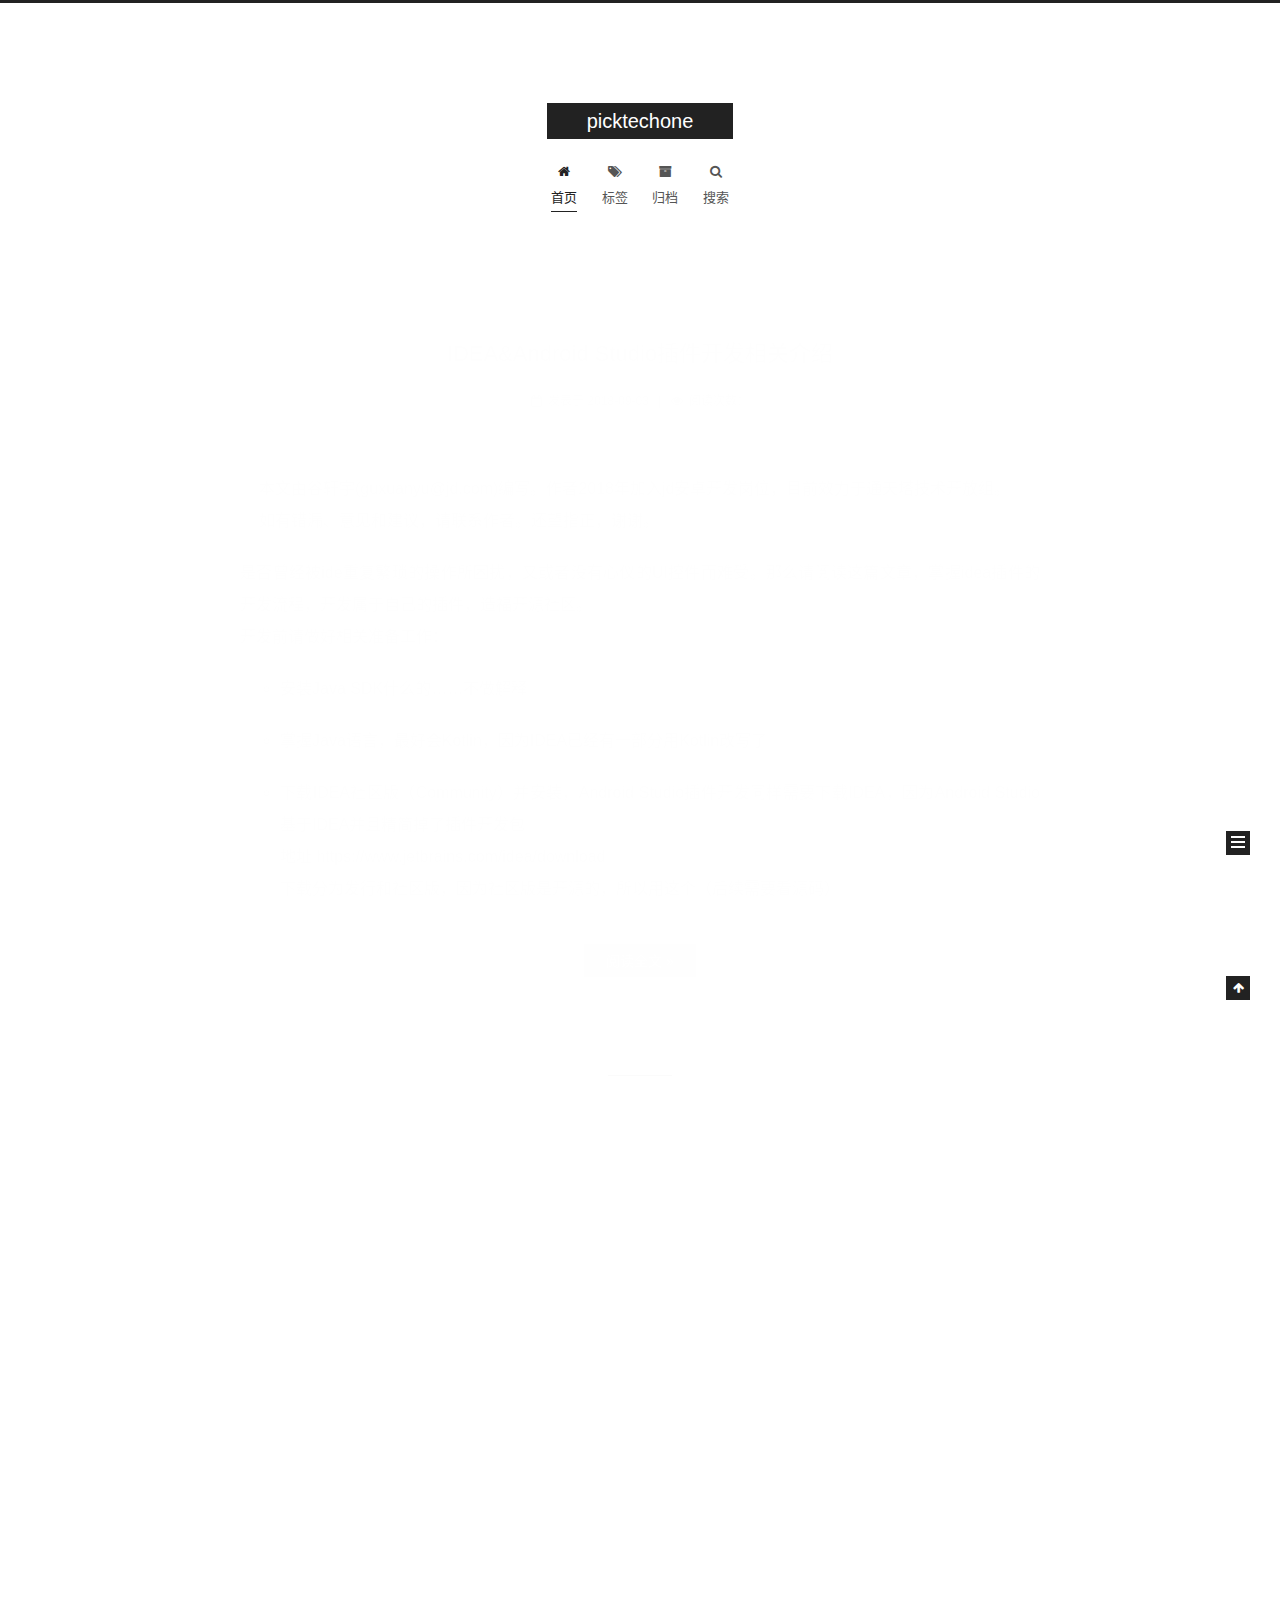
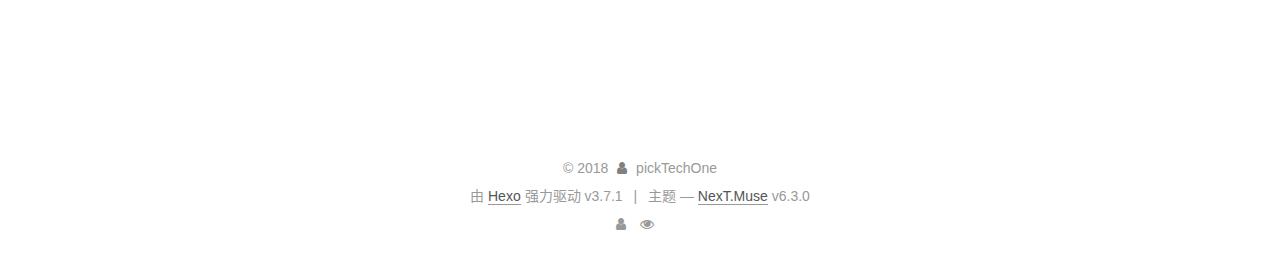
<file: index.html>
<!DOCTYPE html>












  


<html class="theme-next muse use-motion" lang="zh-CN">
<head>
  <meta charset="UTF-8"/>
<meta http-equiv="X-UA-Compatible" content="IE=edge" />
<meta name="viewport" content="width=device-width, initial-scale=1, maximum-scale=2"/>
<meta name="theme-color" content="#222">












<meta http-equiv="Cache-Control" content="no-transform" />
<meta http-equiv="Cache-Control" content="no-siteapp" />






















<link href="/lib/font-awesome/css/font-awesome.min.css?v=4.6.2" rel="stylesheet" type="text/css" />

<link href="/css/main.css?v=6.3.0" rel="stylesheet" type="text/css" />


  <link rel="apple-touch-icon" sizes="180x180" href="/images/apple-touch-icon-next.png?v=6.3.0">


  <link rel="icon" type="image/png" sizes="32x32" href="/images/favicon-32x32-next.png?v=6.3.0">


  <link rel="icon" type="image/png" sizes="16x16" href="/images/favicon-16x16-next.png?v=6.3.0">


  <link rel="mask-icon" href="/images/logo.svg?v=6.3.0" color="#222">









<script type="text/javascript" id="hexo.configurations">
  var NexT = window.NexT || {};
  var CONFIG = {
    root: '/',
    scheme: 'Muse',
    version: '6.3.0',
    sidebar: {"position":"left","display":"post","offset":12,"b2t":false,"scrollpercent":false,"onmobile":false},
    fancybox: false,
    fastclick: false,
    lazyload: false,
    tabs: true,
    motion: {"enable":true,"async":false,"transition":{"post_block":"fadeIn","post_header":"slideDownIn","post_body":"slideDownIn","coll_header":"slideLeftIn","sidebar":"slideUpIn"}},
    algolia: {
      applicationID: '',
      apiKey: '',
      indexName: '',
      hits: {"per_page":10},
      labels: {"input_placeholder":"Search for Posts","hits_empty":"We didn't find any results for the search: ${query}","hits_stats":"${hits} results found in ${time} ms"}
    }
  };
</script>


  




  <meta property="og:type" content="website">
<meta property="og:title" content="picktechone">
<meta property="og:url" content="http://yoursite.com/index.html">
<meta property="og:site_name" content="picktechone">
<meta property="og:locale" content="zh-CN">
<meta name="twitter:card" content="summary">
<meta name="twitter:title" content="picktechone">






  <link rel="canonical" href="http://yoursite.com/"/>



<script type="text/javascript" id="page.configurations">
  CONFIG.page = {
    sidebar: "",
  };
</script>

  <title>picktechone</title>
  









  <noscript>
  <style type="text/css">
    .use-motion .motion-element,
    .use-motion .brand,
    .use-motion .menu-item,
    .sidebar-inner,
    .use-motion .post-block,
    .use-motion .pagination,
    .use-motion .comments,
    .use-motion .post-header,
    .use-motion .post-body,
    .use-motion .collection-title { opacity: initial; }

    .use-motion .logo,
    .use-motion .site-title,
    .use-motion .site-subtitle {
      opacity: initial;
      top: initial;
    }

    .use-motion {
      .logo-line-before i { left: initial; }
      .logo-line-after i { right: initial; }
    }
  </style>
</noscript>

</head>

<body itemscope itemtype="http://schema.org/WebPage" lang="zh-CN">

  
  
    
  

  <div class="container sidebar-position-left 
  page-home">
    <div class="headband"></div>

    <header id="header" class="header" itemscope itemtype="http://schema.org/WPHeader">
      <div class="header-inner"><div class="site-brand-wrapper">
  <div class="site-meta ">
    

    <div class="custom-logo-site-title">
      <a href="/" class="brand" rel="start">
        <span class="logo-line-before"><i></i></span>
        <span class="site-title">picktechone</span>
        <span class="logo-line-after"><i></i></span>
      </a>
    </div>
    
  </div>

  <div class="site-nav-toggle">
    <button aria-label="切换导航栏">
      <span class="btn-bar"></span>
      <span class="btn-bar"></span>
      <span class="btn-bar"></span>
    </button>
  </div>
</div>



<nav class="site-nav">
  
    <ul id="menu" class="menu">
      
        
        
        
          
          <li class="menu-item menu-item-home menu-item-active">
    <a href="/" rel="section">
      <i class="menu-item-icon fa fa-fw fa-home"></i> <br />首页</a>
  </li>
        
        
        
          
          <li class="menu-item menu-item-tags">
    <a href="/tags/" rel="section">
      <i class="menu-item-icon fa fa-fw fa-tags"></i> <br />标签</a>
  </li>
        
        
        
          
          <li class="menu-item menu-item-archives">
    <a href="/archives/" rel="section">
      <i class="menu-item-icon fa fa-fw fa-archive"></i> <br />归档</a>
  </li>

      
      
        <li class="menu-item menu-item-search">
          
            <a href="javascript:;" class="popup-trigger">
          
            
              <i class="menu-item-icon fa fa-search fa-fw"></i> <br />搜索</a>
        </li>
      
    </ul>
  

  
    

  

  
    <div class="site-search">
      
  <div class="popup search-popup local-search-popup">
  <div class="local-search-header clearfix">
    <span class="search-icon">
      <i class="fa fa-search"></i>
    </span>
    <span class="popup-btn-close">
      <i class="fa fa-times-circle"></i>
    </span>
    <div class="local-search-input-wrapper">
      <input autocomplete="off"
             placeholder="搜索..." spellcheck="false"
             type="text" id="local-search-input">
    </div>
  </div>
  <div id="local-search-result"></div>
</div>



    </div>
  
</nav>



  



</div>
    </header>

    


    <main id="main" class="main">
      <div class="main-inner">
        <div class="content-wrap">
          
          <div id="content" class="content">
            
  <section id="posts" class="posts-expand">
    
      

  

  
  
  

  

  <article class="post post-type-normal" itemscope itemtype="http://schema.org/Article">
  
  
  
  <div class="post-block">
    <link itemprop="mainEntityOfPage" href="http://yoursite.com/2018/09/03/IDEA-Android-Studio插件开发相关介绍/">

    <span hidden itemprop="author" itemscope itemtype="http://schema.org/Person">
      <meta itemprop="name" content="pickTechOne">
      <meta itemprop="description" content="">
      <meta itemprop="image" content="/images/avatar.gif">
    </span>

    <span hidden itemprop="publisher" itemscope itemtype="http://schema.org/Organization">
      <meta itemprop="name" content="picktechone">
    </span>

    
      <header class="post-header">

        
        
          <h1 class="post-title" itemprop="name headline">
                
                <a class="post-title-link" href="/2018/09/03/IDEA-Android-Studio插件开发相关介绍/" itemprop="url">
                  IDEA&Android Studio插件开发相关介绍
                </a>
              
            
          </h1>
        

        <div class="post-meta">
          <span class="post-time">

            
            
            

            
              <span class="post-meta-item-icon">
                <i class="fa fa-calendar-o"></i>
              </span>
              
                <span class="post-meta-item-text">发表于</span>
              

              
                
              

              <time title="创建时间：2018-09-03 11:35:56 / 修改时间：14:17:09" itemprop="dateCreated datePublished" datetime="2018-09-03T11:35:56+08:00">2018-09-03</time>
            

            
              

              
            
          </span>

          

          
            
          

          
          
             <span id="/2018/09/03/IDEA-Android-Studio插件开发相关介绍/" class="leancloud_visitors" data-flag-title="IDEA&Android Studio插件开发相关介绍">
               <span class="post-meta-divider">|</span>
               <span class="post-meta-item-icon">
                 <i class="fa fa-eye"></i>
               </span>
               
                 <span class="post-meta-item-text">阅读次数：</span>
               
                 <span class="leancloud-visitors-count"></span>
             </span>
          

          

          

          

        </div>
      </header>
    

    
    
    
    <div class="post-body" itemprop="articleBody">

      
      

      
        
          <blockquote>
<p>本文由谷轩宇(<a href="mailto:guxuanyu@jd.com" target="_blank" rel="noopener">guxuanyu@jd.com</a>)编写。作者2018年加入jd安卓开发岗位，目前效力于通天塔技术开放组。<br>如有错漏、意见和建议，请联系作者。还望指正，谢谢。</p>
</blockquote>
<p>是否曾经被ide重复繁琐的操作所困扰，又或者没有心仪的UI控件而难受。那么请阅读这篇文章，掌握idea插件的开发流程，开发属于自己的插件，造福开源社区。<br>开发前请做好相关准备工作：</p>
<ul>
<li><p>安装Java SDK什么的……不做解释   </p>
</li>
<li><p>掌握Java语言，最好会Kotlin，因为IDEA已经有一部分用Kotlin改写了   </p>
</li>
<li><p>下载IDEA社区版（Community）并安装，Android Studio插件开发同样需要下载IDEA，因为Android Studio基于IDEA并且精简掉了插件开发包<br>地址 <a href="https://www.jetbrains.com/idea/download" target="_blank" rel="noopener">https://www.jetbrains.com/idea/download</a><br>下载分为发行和社区版，因为社区版是开源的，所以用这个（后续需要看源码）</p>
</li>
</ul>
          <!--noindex-->
          <div class="post-button text-center">
            <a class="btn" href="/2018/09/03/IDEA-Android-Studio插件开发相关介绍/#more" rel="contents">
              阅读全文 &raquo;
            </a>
          </div>
          <!--/noindex-->
        
      
    </div>

    

    
    
    

    

    

    

    <footer class="post-footer">
      

      

      

      
      
        <div class="post-eof"></div>
      
    </footer>
  </div>
  
  
  
  </article>


    
      

  

  
  
  

  

  <article class="post post-type-normal" itemscope itemtype="http://schema.org/Article">
  
  
  
  <div class="post-block">
    <link itemprop="mainEntityOfPage" href="http://yoursite.com/2018/07/18/Android-Studio-3-2预览版的新特性/">

    <span hidden itemprop="author" itemscope itemtype="http://schema.org/Person">
      <meta itemprop="name" content="pickTechOne">
      <meta itemprop="description" content="">
      <meta itemprop="image" content="/images/avatar.gif">
    </span>

    <span hidden itemprop="publisher" itemscope itemtype="http://schema.org/Organization">
      <meta itemprop="name" content="picktechone">
    </span>

    
      <header class="post-header">

        
        
          <h1 class="post-title" itemprop="name headline">
                
                <a class="post-title-link" href="/2018/07/18/Android-Studio-3-2预览版的新特性/" itemprop="url">
                  Android Studio 3.2预览版的新特性
                </a>
              
            
          </h1>
        

        <div class="post-meta">
          <span class="post-time">

            
            
            

            
              <span class="post-meta-item-icon">
                <i class="fa fa-calendar-o"></i>
              </span>
              
                <span class="post-meta-item-text">发表于</span>
              

              
                
              

              <time title="创建时间：2018-07-18 18:57:55" itemprop="dateCreated datePublished" datetime="2018-07-18T18:57:55+08:00">2018-07-18</time>
            

            
              

              
                
                <span class="post-meta-divider">|</span>
                

                <span class="post-meta-item-icon">
                  <i class="fa fa-calendar-check-o"></i>
                </span>
                
                  <span class="post-meta-item-text">更新于</span>
                
                <time title="修改时间：2018-07-20 18:20:24" itemprop="dateModified" datetime="2018-07-20T18:20:24+08:00">2018-07-20</time>
              
            
          </span>

          

          
            
          

          
          
             <span id="/2018/07/18/Android-Studio-3-2预览版的新特性/" class="leancloud_visitors" data-flag-title="Android Studio 3.2预览版的新特性">
               <span class="post-meta-divider">|</span>
               <span class="post-meta-item-icon">
                 <i class="fa fa-eye"></i>
               </span>
               
                 <span class="post-meta-item-text">阅读次数：</span>
               
                 <span class="leancloud-visitors-count"></span>
             </span>
          

          

          

          

        </div>
      </header>
    

    
    
    
    <div class="post-body" itemprop="articleBody">

      
      

      
        
          <blockquote>
<p>本文原文为<a href="https://developer.android.com/studio/preview/features/" target="_blank" rel="noopener">New features in Android Studio Preview</a>，原文更新版本为2018年5月29。<br>由刘耀锴(liuyaokai AT jd.com，Wechat: kylelyk12)结合Google Translate进行翻译、编辑和排版。<br>如有错漏、意见和建议，请联系译者。还望指正，谢谢。</p>
</blockquote>
<p><strong>Android Studio 3.1.2已经在稳定渠道中发布。 <a href="https://developer.android.com/studio/" target="_blank" rel="noopener">点此下载</a>。</strong></p>
<p>最新的预览版本是<strong>Android Studio 3.2</strong>。 此文介绍了该预览版的新功能和相关更改。 这些新功能已在最新的金丝雀（Canary）版本中提供，但可能尚未在测试版渠道中提供。</p>
<p>如果您在使用Android Studio的预览版本时遇到任何问题，<a href="https://developer.android.com/studio/report-bugs" target="_blank" rel="noopener">请告诉我们</a>。 您的错误报告将有助于改进Android Studio。</p>
<p>有关发布的最新消息（包括每个发行版中重要的修复点），请参阅<a href="https://androidstudio.googleblog.com/" target="_blank" rel="noopener">更新日志</a>。</p>
          <!--noindex-->
          <div class="post-button text-center">
            <a class="btn" href="/2018/07/18/Android-Studio-3-2预览版的新特性/#more" rel="contents">
              阅读全文 &raquo;
            </a>
          </div>
          <!--/noindex-->
        
      
    </div>

    

    
    
    

    

    

    

    <footer class="post-footer">
      

      

      

      
      
        <div class="post-eof"></div>
      
    </footer>
  </div>
  
  
  
  </article>


    
  </section>

  


          </div>
          

        </div>
        
          
  
  <div class="sidebar-toggle">
    <div class="sidebar-toggle-line-wrap">
      <span class="sidebar-toggle-line sidebar-toggle-line-first"></span>
      <span class="sidebar-toggle-line sidebar-toggle-line-middle"></span>
      <span class="sidebar-toggle-line sidebar-toggle-line-last"></span>
    </div>
  </div>

  <aside id="sidebar" class="sidebar">
    
    <div class="sidebar-inner">

      

      

      <section class="site-overview-wrap sidebar-panel sidebar-panel-active">
        <div class="site-overview">
          <div class="site-author motion-element" itemprop="author" itemscope itemtype="http://schema.org/Person">
            
              <p class="site-author-name" itemprop="name">pickTechOne</p>
              <p class="site-description motion-element" itemprop="description"></p>
          </div>

          
            <nav class="site-state motion-element">
              
                <div class="site-state-item site-state-posts">
                
                  <a href="/archives/">
                
                    <span class="site-state-item-count">2</span>
                    <span class="site-state-item-name">日志</span>
                  </a>
                </div>
              

              

              
            </nav>
          

          

          

          
          

          
          

          
            
          
          

        </div>
      </section>

      

      

    </div>
  </aside>


        
      </div>
    </main>

    <footer id="footer" class="footer">
      <div class="footer-inner">
        <div class="copyright">&copy; <span itemprop="copyrightYear">2018</span>
  <span class="with-love" id="animate">
    <i class="fa fa-user"></i>
  </span>
  <span class="author" itemprop="copyrightHolder">pickTechOne</span>

  

  
</div>




  <div class="powered-by">由 <a class="theme-link" target="_blank" href="https://hexo.io">Hexo</a> 强力驱动 v3.7.1</div>



  <span class="post-meta-divider">|</span>



  <div class="theme-info">主题 &mdash; <a class="theme-link" target="_blank" href="https://theme-next.org">NexT.Muse</a> v6.3.0</div>




        
<div class="busuanzi-count">
  <script async src="https://dn-lbstatics.qbox.me/busuanzi/2.3/busuanzi.pure.mini.js"></script>

  
    <span class="site-uv" title="总访客量">
      <i class="fa fa-user"></i>
      <span class="busuanzi-value" id="busuanzi_value_site_uv"></span>
    </span>
  

  
    <span class="site-pv" title="总访问量">
      <i class="fa fa-eye"></i>
      <span class="busuanzi-value" id="busuanzi_value_site_pv"></span>
    </span>
  
</div>









        
      </div>
    </footer>

    
      <div class="back-to-top">
        <i class="fa fa-arrow-up"></i>
        
      </div>
    

    
	
    

    
  </div>

  

<script type="text/javascript">
  if (Object.prototype.toString.call(window.Promise) !== '[object Function]') {
    window.Promise = null;
  }
</script>


























  
  
    <script type="text/javascript" src="/lib/jquery/index.js?v=2.1.3"></script>
  

  
  
    <script type="text/javascript" src="/lib/velocity/velocity.min.js?v=1.2.1"></script>
  

  
  
    <script type="text/javascript" src="/lib/velocity/velocity.ui.min.js?v=1.2.1"></script>
  


  


  <script type="text/javascript" src="/js/src/utils.js?v=6.3.0"></script>

  <script type="text/javascript" src="/js/src/motion.js?v=6.3.0"></script>



  
  

  

  


  <script type="text/javascript" src="/js/src/bootstrap.js?v=6.3.0"></script>



  



  





  










  

  <script type="text/javascript">
    // Popup Window;
    var isfetched = false;
    var isXml = true;
    // Search DB path;
    var search_path = "search.xml";
    if (search_path.length === 0) {
      search_path = "search.xml";
    } else if (/json$/i.test(search_path)) {
      isXml = false;
    }
    var path = "/" + search_path;
    // monitor main search box;

    var onPopupClose = function (e) {
      $('.popup').hide();
      $('#local-search-input').val('');
      $('.search-result-list').remove();
      $('#no-result').remove();
      $(".local-search-pop-overlay").remove();
      $('body').css('overflow', '');
    }

    function proceedsearch() {
      $("body")
        .append('<div class="search-popup-overlay local-search-pop-overlay"></div>')
        .css('overflow', 'hidden');
      $('.search-popup-overlay').click(onPopupClose);
      $('.popup').toggle();
      var $localSearchInput = $('#local-search-input');
      $localSearchInput.attr("autocapitalize", "none");
      $localSearchInput.attr("autocorrect", "off");
      $localSearchInput.focus();
    }

    // search function;
    var searchFunc = function(path, search_id, content_id) {
      'use strict';

      // start loading animation
      $("body")
        .append('<div class="search-popup-overlay local-search-pop-overlay">' +
          '<div id="search-loading-icon">' +
          '<i class="fa fa-spinner fa-pulse fa-5x fa-fw"></i>' +
          '</div>' +
          '</div>')
        .css('overflow', 'hidden');
      $("#search-loading-icon").css('margin', '20% auto 0 auto').css('text-align', 'center');

      

      $.ajax({
        url: path,
        dataType: isXml ? "xml" : "json",
        async: true,
        success: function(res) {
          // get the contents from search data
          isfetched = true;
          $('.popup').detach().appendTo('.header-inner');
          var datas = isXml ? $("entry", res).map(function() {
            return {
              title: $("title", this).text(),
              content: $("content",this).text(),
              url: $("url" , this).text()
            };
          }).get() : res;
          var input = document.getElementById(search_id);
          var resultContent = document.getElementById(content_id);
          var inputEventFunction = function() {
            var searchText = input.value.trim().toLowerCase();
            var keywords = searchText.split(/[\s\-]+/);
            if (keywords.length > 1) {
              keywords.push(searchText);
            }
            var resultItems = [];
            if (searchText.length > 0) {
              // perform local searching
              datas.forEach(function(data) {
                var isMatch = false;
                var hitCount = 0;
                var searchTextCount = 0;
                var title = data.title.trim();
                var titleInLowerCase = title.toLowerCase();
                var content = data.content.trim().replace(/<[^>]+>/g,"");
                
                var contentInLowerCase = content.toLowerCase();
                var articleUrl = decodeURIComponent(data.url);
                var indexOfTitle = [];
                var indexOfContent = [];
                // only match articles with not empty titles
                if(title != '') {
                  keywords.forEach(function(keyword) {
                    function getIndexByWord(word, text, caseSensitive) {
                      var wordLen = word.length;
                      if (wordLen === 0) {
                        return [];
                      }
                      var startPosition = 0, position = [], index = [];
                      if (!caseSensitive) {
                        text = text.toLowerCase();
                        word = word.toLowerCase();
                      }
                      while ((position = text.indexOf(word, startPosition)) > -1) {
                        index.push({position: position, word: word});
                        startPosition = position + wordLen;
                      }
                      return index;
                    }

                    indexOfTitle = indexOfTitle.concat(getIndexByWord(keyword, titleInLowerCase, false));
                    indexOfContent = indexOfContent.concat(getIndexByWord(keyword, contentInLowerCase, false));
                  });
                  if (indexOfTitle.length > 0 || indexOfContent.length > 0) {
                    isMatch = true;
                    hitCount = indexOfTitle.length + indexOfContent.length;
                  }
                }

                // show search results

                if (isMatch) {
                  // sort index by position of keyword

                  [indexOfTitle, indexOfContent].forEach(function (index) {
                    index.sort(function (itemLeft, itemRight) {
                      if (itemRight.position !== itemLeft.position) {
                        return itemRight.position - itemLeft.position;
                      } else {
                        return itemLeft.word.length - itemRight.word.length;
                      }
                    });
                  });

                  // merge hits into slices

                  function mergeIntoSlice(text, start, end, index) {
                    var item = index[index.length - 1];
                    var position = item.position;
                    var word = item.word;
                    var hits = [];
                    var searchTextCountInSlice = 0;
                    while (position + word.length <= end && index.length != 0) {
                      if (word === searchText) {
                        searchTextCountInSlice++;
                      }
                      hits.push({position: position, length: word.length});
                      var wordEnd = position + word.length;

                      // move to next position of hit

                      index.pop();
                      while (index.length != 0) {
                        item = index[index.length - 1];
                        position = item.position;
                        word = item.word;
                        if (wordEnd > position) {
                          index.pop();
                        } else {
                          break;
                        }
                      }
                    }
                    searchTextCount += searchTextCountInSlice;
                    return {
                      hits: hits,
                      start: start,
                      end: end,
                      searchTextCount: searchTextCountInSlice
                    };
                  }

                  var slicesOfTitle = [];
                  if (indexOfTitle.length != 0) {
                    slicesOfTitle.push(mergeIntoSlice(title, 0, title.length, indexOfTitle));
                  }

                  var slicesOfContent = [];
                  while (indexOfContent.length != 0) {
                    var item = indexOfContent[indexOfContent.length - 1];
                    var position = item.position;
                    var word = item.word;
                    // cut out 100 characters
                    var start = position - 20;
                    var end = position + 80;
                    if(start < 0){
                      start = 0;
                    }
                    if (end < position + word.length) {
                      end = position + word.length;
                    }
                    if(end > content.length){
                      end = content.length;
                    }
                    slicesOfContent.push(mergeIntoSlice(content, start, end, indexOfContent));
                  }

                  // sort slices in content by search text's count and hits' count

                  slicesOfContent.sort(function (sliceLeft, sliceRight) {
                    if (sliceLeft.searchTextCount !== sliceRight.searchTextCount) {
                      return sliceRight.searchTextCount - sliceLeft.searchTextCount;
                    } else if (sliceLeft.hits.length !== sliceRight.hits.length) {
                      return sliceRight.hits.length - sliceLeft.hits.length;
                    } else {
                      return sliceLeft.start - sliceRight.start;
                    }
                  });

                  // select top N slices in content

                  var upperBound = parseInt('1');
                  if (upperBound >= 0) {
                    slicesOfContent = slicesOfContent.slice(0, upperBound);
                  }

                  // highlight title and content

                  function highlightKeyword(text, slice) {
                    var result = '';
                    var prevEnd = slice.start;
                    slice.hits.forEach(function (hit) {
                      result += text.substring(prevEnd, hit.position);
                      var end = hit.position + hit.length;
                      result += '<b class="search-keyword">' + text.substring(hit.position, end) + '</b>';
                      prevEnd = end;
                    });
                    result += text.substring(prevEnd, slice.end);
                    return result;
                  }

                  var resultItem = '';

                  if (slicesOfTitle.length != 0) {
                    resultItem += "<li><a href='" + articleUrl + "' class='search-result-title'>" + highlightKeyword(title, slicesOfTitle[0]) + "</a>";
                  } else {
                    resultItem += "<li><a href='" + articleUrl + "' class='search-result-title'>" + title + "</a>";
                  }

                  slicesOfContent.forEach(function (slice) {
                    resultItem += "<a href='" + articleUrl + "'>" +
                      "<p class=\"search-result\">" + highlightKeyword(content, slice) +
                      "...</p>" + "</a>";
                  });

                  resultItem += "</li>";
                  resultItems.push({
                    item: resultItem,
                    searchTextCount: searchTextCount,
                    hitCount: hitCount,
                    id: resultItems.length
                  });
                }
              })
            };
            if (keywords.length === 1 && keywords[0] === "") {
              resultContent.innerHTML = '<div id="no-result"><i class="fa fa-search fa-5x" /></div>'
            } else if (resultItems.length === 0) {
              resultContent.innerHTML = '<div id="no-result"><i class="fa fa-frown-o fa-5x" /></div>'
            } else {
              resultItems.sort(function (resultLeft, resultRight) {
                if (resultLeft.searchTextCount !== resultRight.searchTextCount) {
                  return resultRight.searchTextCount - resultLeft.searchTextCount;
                } else if (resultLeft.hitCount !== resultRight.hitCount) {
                  return resultRight.hitCount - resultLeft.hitCount;
                } else {
                  return resultRight.id - resultLeft.id;
                }
              });
              var searchResultList = '<ul class=\"search-result-list\">';
              resultItems.forEach(function (result) {
                searchResultList += result.item;
              })
              searchResultList += "</ul>";
              resultContent.innerHTML = searchResultList;
            }
          }

          if ('auto' === 'auto') {
            input.addEventListener('input', inputEventFunction);
          } else {
            $('.search-icon').click(inputEventFunction);
            input.addEventListener('keypress', function (event) {
              if (event.keyCode === 13) {
                inputEventFunction();
              }
            });
          }

          // remove loading animation
          $(".local-search-pop-overlay").remove();
          $('body').css('overflow', '');

          proceedsearch();
        }
      });
    }

    // handle and trigger popup window;
    $('.popup-trigger').click(function(e) {
      e.stopPropagation();
      if (isfetched === false) {
        searchFunc(path, 'local-search-input', 'local-search-result');
      } else {
        proceedsearch();
      };
    });

    $('.popup-btn-close').click(onPopupClose);
    $('.popup').click(function(e){
      e.stopPropagation();
    });
    $(document).on('keyup', function (event) {
      var shouldDismissSearchPopup = event.which === 27 &&
        $('.search-popup').is(':visible');
      if (shouldDismissSearchPopup) {
        onPopupClose();
      }
    });
  </script>





  

  
  <script src="https://cdn1.lncld.net/static/js/av-core-mini-0.6.4.js"></script>
  <script>AV.initialize("fDFfjLi2pfpzpTmJBO6pcHDF-gzGzoHsz", "FGawGDpuVt2RgoeugGJJCNX6");</script>
  <script>
    function showTime(Counter) {
      var query = new AV.Query(Counter);
      var entries = [];
      var $visitors = $(".leancloud_visitors");

      $visitors.each(function () {
        entries.push( $(this).attr("id").trim() );
      });

      query.containedIn('url', entries);
      query.find()
        .done(function (results) {
          var COUNT_CONTAINER_REF = '.leancloud-visitors-count';

          if (results.length === 0) {
            $visitors.find(COUNT_CONTAINER_REF).text(0);
            return;
          }

          for (var i = 0; i < results.length; i++) {
            var item = results[i];
            var url = item.get('url');
            var time = item.get('time');
            var element = document.getElementById(url);

            $(element).find(COUNT_CONTAINER_REF).text(time);
          }
          for(var i = 0; i < entries.length; i++) {
            var url = entries[i];
            var element = document.getElementById(url);
            var countSpan = $(element).find(COUNT_CONTAINER_REF);
            if( countSpan.text() == '') {
              countSpan.text(0);
            }
          }
        })
        .fail(function (object, error) {
          console.log("Error: " + error.code + " " + error.message);
        });
    }

    function addCount(Counter) {
      var $visitors = $(".leancloud_visitors");
      var url = $visitors.attr('id').trim();
      var title = $visitors.attr('data-flag-title').trim();
      var query = new AV.Query(Counter);

      query.equalTo("url", url);
      query.find({
        success: function(results) {
          if (results.length > 0) {
            var counter = results[0];
            counter.fetchWhenSave(true);
            counter.increment("time");
            
            counter.save(null, {
              success: function(counter) {
                
                  var $element = $(document.getElementById(url));
                  $element.find('.leancloud-visitors-count').text(counter.get('time'));
                
              },
              error: function(counter, error) {
                console.log('Failed to save Visitor num, with error message: ' + error.message);
              }
            });
          } else {
            
              var newcounter = new Counter();
              /* Set ACL */
              var acl = new AV.ACL();
              acl.setPublicReadAccess(true);
              acl.setPublicWriteAccess(true);
              newcounter.setACL(acl);
              /* End Set ACL */
              newcounter.set("title", title);
              newcounter.set("url", url);
              newcounter.set("time", 1);
              newcounter.save(null, {
                success: function(newcounter) {
                  var $element = $(document.getElementById(url));
                  $element.find('.leancloud-visitors-count').text(newcounter.get('time'));
                },
                error: function(newcounter, error) {
                  console.log('Failed to create');
                }
              });
            
          }
        },
        error: function(error) {
          console.log('Error:' + error.code + " " + error.message);
        }
      });
    }

    $(function() {
      var Counter = AV.Object.extend("Counter");
      if ($('.leancloud_visitors').length == 1) {
        addCount(Counter);
      } else if ($('.post-title-link').length > 1) {
        showTime(Counter);
      }
    });
  </script>



  

  

  

  
  

  

  

  

  

  

</body>
</html>
</file>
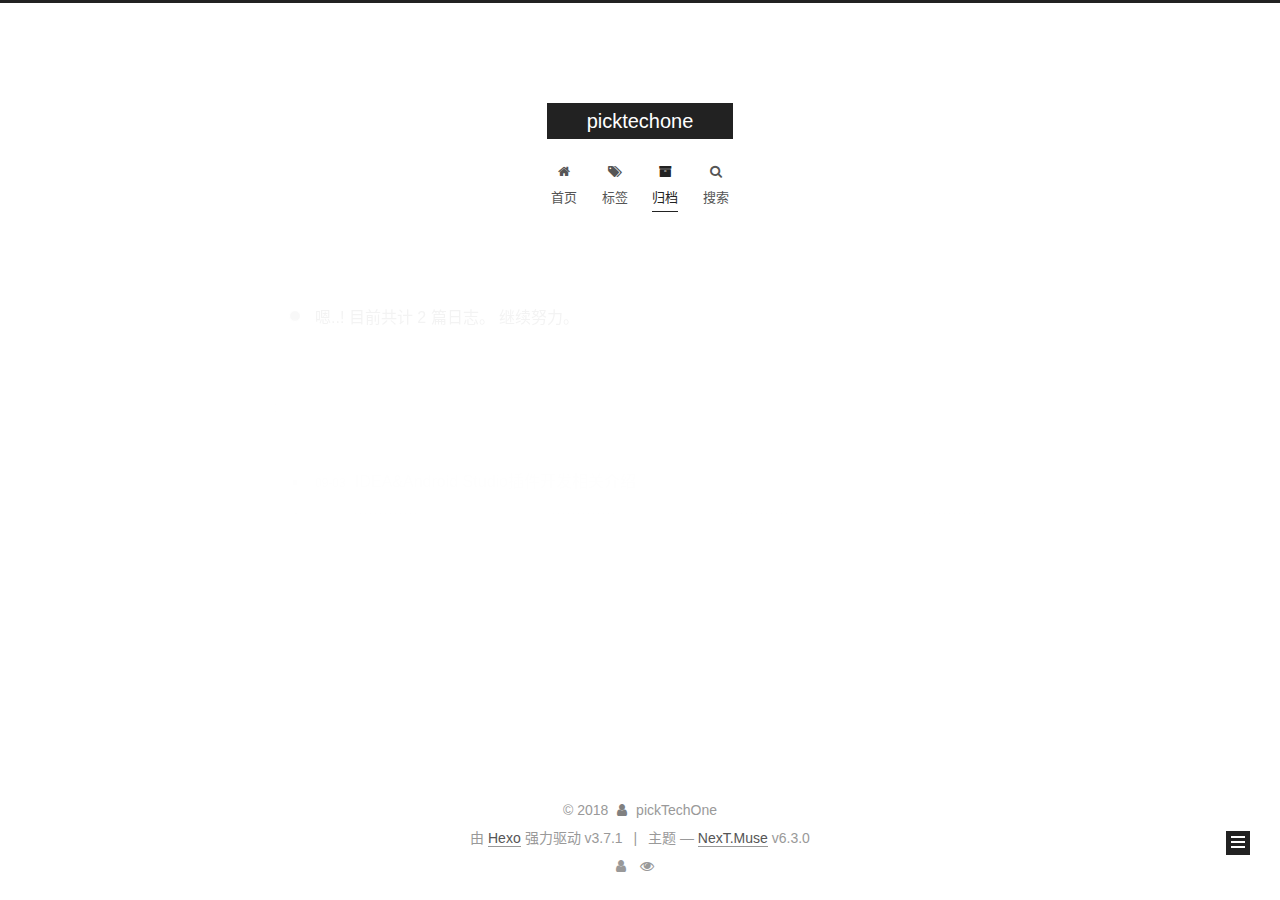
<file: archives/index.html>
<!DOCTYPE html>












  


<html class="theme-next muse use-motion" lang="zh-CN">
<head>
  <meta charset="UTF-8"/>
<meta http-equiv="X-UA-Compatible" content="IE=edge" />
<meta name="viewport" content="width=device-width, initial-scale=1, maximum-scale=2"/>
<meta name="theme-color" content="#222">












<meta http-equiv="Cache-Control" content="no-transform" />
<meta http-equiv="Cache-Control" content="no-siteapp" />






















<link href="/lib/font-awesome/css/font-awesome.min.css?v=4.6.2" rel="stylesheet" type="text/css" />

<link href="/css/main.css?v=6.3.0" rel="stylesheet" type="text/css" />


  <link rel="apple-touch-icon" sizes="180x180" href="/images/apple-touch-icon-next.png?v=6.3.0">


  <link rel="icon" type="image/png" sizes="32x32" href="/images/favicon-32x32-next.png?v=6.3.0">


  <link rel="icon" type="image/png" sizes="16x16" href="/images/favicon-16x16-next.png?v=6.3.0">


  <link rel="mask-icon" href="/images/logo.svg?v=6.3.0" color="#222">









<script type="text/javascript" id="hexo.configurations">
  var NexT = window.NexT || {};
  var CONFIG = {
    root: '/',
    scheme: 'Muse',
    version: '6.3.0',
    sidebar: {"position":"left","display":"post","offset":12,"b2t":false,"scrollpercent":false,"onmobile":false},
    fancybox: false,
    fastclick: false,
    lazyload: false,
    tabs: true,
    motion: {"enable":true,"async":false,"transition":{"post_block":"fadeIn","post_header":"slideDownIn","post_body":"slideDownIn","coll_header":"slideLeftIn","sidebar":"slideUpIn"}},
    algolia: {
      applicationID: '',
      apiKey: '',
      indexName: '',
      hits: {"per_page":10},
      labels: {"input_placeholder":"Search for Posts","hits_empty":"We didn't find any results for the search: ${query}","hits_stats":"${hits} results found in ${time} ms"}
    }
  };
</script>


  




  <meta property="og:type" content="website">
<meta property="og:title" content="picktechone">
<meta property="og:url" content="http://yoursite.com/archives/index.html">
<meta property="og:site_name" content="picktechone">
<meta property="og:locale" content="zh-CN">
<meta name="twitter:card" content="summary">
<meta name="twitter:title" content="picktechone">






  <link rel="canonical" href="http://yoursite.com/archives/"/>



<script type="text/javascript" id="page.configurations">
  CONFIG.page = {
    sidebar: "",
  };
</script>

  <title>归档 | picktechone</title>
  









  <noscript>
  <style type="text/css">
    .use-motion .motion-element,
    .use-motion .brand,
    .use-motion .menu-item,
    .sidebar-inner,
    .use-motion .post-block,
    .use-motion .pagination,
    .use-motion .comments,
    .use-motion .post-header,
    .use-motion .post-body,
    .use-motion .collection-title { opacity: initial; }

    .use-motion .logo,
    .use-motion .site-title,
    .use-motion .site-subtitle {
      opacity: initial;
      top: initial;
    }

    .use-motion {
      .logo-line-before i { left: initial; }
      .logo-line-after i { right: initial; }
    }
  </style>
</noscript>

</head>

<body itemscope itemtype="http://schema.org/WebPage" lang="zh-CN">

  
  
    
  

  <div class="container sidebar-position-left page-archive">
    <div class="headband"></div>

    <header id="header" class="header" itemscope itemtype="http://schema.org/WPHeader">
      <div class="header-inner"><div class="site-brand-wrapper">
  <div class="site-meta ">
    

    <div class="custom-logo-site-title">
      <a href="/" class="brand" rel="start">
        <span class="logo-line-before"><i></i></span>
        <span class="site-title">picktechone</span>
        <span class="logo-line-after"><i></i></span>
      </a>
    </div>
    
  </div>

  <div class="site-nav-toggle">
    <button aria-label="切换导航栏">
      <span class="btn-bar"></span>
      <span class="btn-bar"></span>
      <span class="btn-bar"></span>
    </button>
  </div>
</div>



<nav class="site-nav">
  
    <ul id="menu" class="menu">
      
        
        
        
          
          <li class="menu-item menu-item-home">
    <a href="/" rel="section">
      <i class="menu-item-icon fa fa-fw fa-home"></i> <br />首页</a>
  </li>
        
        
        
          
          <li class="menu-item menu-item-tags">
    <a href="/tags/" rel="section">
      <i class="menu-item-icon fa fa-fw fa-tags"></i> <br />标签</a>
  </li>
        
        
        
          
          <li class="menu-item menu-item-archives menu-item-active">
    <a href="/archives/" rel="section">
      <i class="menu-item-icon fa fa-fw fa-archive"></i> <br />归档</a>
  </li>

      
      
        <li class="menu-item menu-item-search">
          
            <a href="javascript:;" class="popup-trigger">
          
            
              <i class="menu-item-icon fa fa-search fa-fw"></i> <br />搜索</a>
        </li>
      
    </ul>
  

  
    

    
    
      
      
    
      
      
    
      
      
    
    

  


  

  
    <div class="site-search">
      
  <div class="popup search-popup local-search-popup">
  <div class="local-search-header clearfix">
    <span class="search-icon">
      <i class="fa fa-search"></i>
    </span>
    <span class="popup-btn-close">
      <i class="fa fa-times-circle"></i>
    </span>
    <div class="local-search-input-wrapper">
      <input autocomplete="off"
             placeholder="搜索..." spellcheck="false"
             type="text" id="local-search-input">
    </div>
  </div>
  <div id="local-search-result"></div>
</div>



    </div>
  
</nav>



  



</div>
    </header>

    


    <main id="main" class="main">
      <div class="main-inner">
        <div class="content-wrap">
          
          <div id="content" class="content">
            

  
  
  
  <div class="post-block archive">
    <div id="posts" class="posts-collapse">
      <span class="archive-move-on"></span>

      
      <span class="archive-page-counter">
        
        
        
          
        
        嗯..! 目前共计 2 篇日志。 继续努力。
      </span>
      

      

        
        
        

        
          
          <div class="collection-title">
            <h1 class="archive-year" id="archive-year-2018">2018</h1>
          </div>
        
        

        

  <article class="post post-type-normal" itemscope itemtype="http://schema.org/Article">
    <header class="post-header">

      <h2 class="post-title">
        
            <a class="post-title-link" href="/2018/09/03/IDEA-Android-Studio插件开发相关介绍/" itemprop="url">
              
                <span itemprop="name">IDEA&Android Studio插件开发相关介绍</span>
              
            </a>
        
      </h2>

      <div class="post-meta">
        <time class="post-time" itemprop="dateCreated"
              datetime="2018-09-03T11:35:56+08:00"
              content="2018-09-03" >
          09-03
        </time>
      </div>

    </header>
  </article>



      

        
        
        

        
        

        

  <article class="post post-type-normal" itemscope itemtype="http://schema.org/Article">
    <header class="post-header">

      <h2 class="post-title">
        
            <a class="post-title-link" href="/2018/07/18/Android-Studio-3-2预览版的新特性/" itemprop="url">
              
                <span itemprop="name">Android Studio 3.2预览版的新特性</span>
              
            </a>
        
      </h2>

      <div class="post-meta">
        <time class="post-time" itemprop="dateCreated"
              datetime="2018-07-18T18:57:55+08:00"
              content="2018-07-18" >
          07-18
        </time>
      </div>

    </header>
  </article>



      

    </div>
  </div>
  
  
  

  



          </div>
          

        </div>
        
          
  
  <div class="sidebar-toggle">
    <div class="sidebar-toggle-line-wrap">
      <span class="sidebar-toggle-line sidebar-toggle-line-first"></span>
      <span class="sidebar-toggle-line sidebar-toggle-line-middle"></span>
      <span class="sidebar-toggle-line sidebar-toggle-line-last"></span>
    </div>
  </div>

  <aside id="sidebar" class="sidebar">
    
    <div class="sidebar-inner">

      

      

      <section class="site-overview-wrap sidebar-panel sidebar-panel-active">
        <div class="site-overview">
          <div class="site-author motion-element" itemprop="author" itemscope itemtype="http://schema.org/Person">
            
              <p class="site-author-name" itemprop="name">pickTechOne</p>
              <p class="site-description motion-element" itemprop="description"></p>
          </div>

          
            <nav class="site-state motion-element">
              
                <div class="site-state-item site-state-posts">
                
                  <a href="/archives/">
                
                    <span class="site-state-item-count">2</span>
                    <span class="site-state-item-name">日志</span>
                  </a>
                </div>
              

              

              
            </nav>
          

          

          

          
          

          
          

          
            
          
          

        </div>
      </section>

      

      

    </div>
  </aside>


        
      </div>
    </main>

    <footer id="footer" class="footer">
      <div class="footer-inner">
        <div class="copyright">&copy; <span itemprop="copyrightYear">2018</span>
  <span class="with-love" id="animate">
    <i class="fa fa-user"></i>
  </span>
  <span class="author" itemprop="copyrightHolder">pickTechOne</span>

  

  
</div>




  <div class="powered-by">由 <a class="theme-link" target="_blank" href="https://hexo.io">Hexo</a> 强力驱动 v3.7.1</div>



  <span class="post-meta-divider">|</span>



  <div class="theme-info">主题 &mdash; <a class="theme-link" target="_blank" href="https://theme-next.org">NexT.Muse</a> v6.3.0</div>




        
<div class="busuanzi-count">
  <script async src="https://dn-lbstatics.qbox.me/busuanzi/2.3/busuanzi.pure.mini.js"></script>

  
    <span class="site-uv" title="总访客量">
      <i class="fa fa-user"></i>
      <span class="busuanzi-value" id="busuanzi_value_site_uv"></span>
    </span>
  

  
    <span class="site-pv" title="总访问量">
      <i class="fa fa-eye"></i>
      <span class="busuanzi-value" id="busuanzi_value_site_pv"></span>
    </span>
  
</div>









        
      </div>
    </footer>

    
      <div class="back-to-top">
        <i class="fa fa-arrow-up"></i>
        
      </div>
    

    
	
    

    
  </div>

  

<script type="text/javascript">
  if (Object.prototype.toString.call(window.Promise) !== '[object Function]') {
    window.Promise = null;
  }
</script>


























  
  
    <script type="text/javascript" src="/lib/jquery/index.js?v=2.1.3"></script>
  

  
  
    <script type="text/javascript" src="/lib/velocity/velocity.min.js?v=1.2.1"></script>
  

  
  
    <script type="text/javascript" src="/lib/velocity/velocity.ui.min.js?v=1.2.1"></script>
  


  


  <script type="text/javascript" src="/js/src/utils.js?v=6.3.0"></script>

  <script type="text/javascript" src="/js/src/motion.js?v=6.3.0"></script>



  
  

  

  


  <script type="text/javascript" src="/js/src/bootstrap.js?v=6.3.0"></script>



  



  





  










  

  <script type="text/javascript">
    // Popup Window;
    var isfetched = false;
    var isXml = true;
    // Search DB path;
    var search_path = "search.xml";
    if (search_path.length === 0) {
      search_path = "search.xml";
    } else if (/json$/i.test(search_path)) {
      isXml = false;
    }
    var path = "/" + search_path;
    // monitor main search box;

    var onPopupClose = function (e) {
      $('.popup').hide();
      $('#local-search-input').val('');
      $('.search-result-list').remove();
      $('#no-result').remove();
      $(".local-search-pop-overlay").remove();
      $('body').css('overflow', '');
    }

    function proceedsearch() {
      $("body")
        .append('<div class="search-popup-overlay local-search-pop-overlay"></div>')
        .css('overflow', 'hidden');
      $('.search-popup-overlay').click(onPopupClose);
      $('.popup').toggle();
      var $localSearchInput = $('#local-search-input');
      $localSearchInput.attr("autocapitalize", "none");
      $localSearchInput.attr("autocorrect", "off");
      $localSearchInput.focus();
    }

    // search function;
    var searchFunc = function(path, search_id, content_id) {
      'use strict';

      // start loading animation
      $("body")
        .append('<div class="search-popup-overlay local-search-pop-overlay">' +
          '<div id="search-loading-icon">' +
          '<i class="fa fa-spinner fa-pulse fa-5x fa-fw"></i>' +
          '</div>' +
          '</div>')
        .css('overflow', 'hidden');
      $("#search-loading-icon").css('margin', '20% auto 0 auto').css('text-align', 'center');

      

      $.ajax({
        url: path,
        dataType: isXml ? "xml" : "json",
        async: true,
        success: function(res) {
          // get the contents from search data
          isfetched = true;
          $('.popup').detach().appendTo('.header-inner');
          var datas = isXml ? $("entry", res).map(function() {
            return {
              title: $("title", this).text(),
              content: $("content",this).text(),
              url: $("url" , this).text()
            };
          }).get() : res;
          var input = document.getElementById(search_id);
          var resultContent = document.getElementById(content_id);
          var inputEventFunction = function() {
            var searchText = input.value.trim().toLowerCase();
            var keywords = searchText.split(/[\s\-]+/);
            if (keywords.length > 1) {
              keywords.push(searchText);
            }
            var resultItems = [];
            if (searchText.length > 0) {
              // perform local searching
              datas.forEach(function(data) {
                var isMatch = false;
                var hitCount = 0;
                var searchTextCount = 0;
                var title = data.title.trim();
                var titleInLowerCase = title.toLowerCase();
                var content = data.content.trim().replace(/<[^>]+>/g,"");
                
                var contentInLowerCase = content.toLowerCase();
                var articleUrl = decodeURIComponent(data.url);
                var indexOfTitle = [];
                var indexOfContent = [];
                // only match articles with not empty titles
                if(title != '') {
                  keywords.forEach(function(keyword) {
                    function getIndexByWord(word, text, caseSensitive) {
                      var wordLen = word.length;
                      if (wordLen === 0) {
                        return [];
                      }
                      var startPosition = 0, position = [], index = [];
                      if (!caseSensitive) {
                        text = text.toLowerCase();
                        word = word.toLowerCase();
                      }
                      while ((position = text.indexOf(word, startPosition)) > -1) {
                        index.push({position: position, word: word});
                        startPosition = position + wordLen;
                      }
                      return index;
                    }

                    indexOfTitle = indexOfTitle.concat(getIndexByWord(keyword, titleInLowerCase, false));
                    indexOfContent = indexOfContent.concat(getIndexByWord(keyword, contentInLowerCase, false));
                  });
                  if (indexOfTitle.length > 0 || indexOfContent.length > 0) {
                    isMatch = true;
                    hitCount = indexOfTitle.length + indexOfContent.length;
                  }
                }

                // show search results

                if (isMatch) {
                  // sort index by position of keyword

                  [indexOfTitle, indexOfContent].forEach(function (index) {
                    index.sort(function (itemLeft, itemRight) {
                      if (itemRight.position !== itemLeft.position) {
                        return itemRight.position - itemLeft.position;
                      } else {
                        return itemLeft.word.length - itemRight.word.length;
                      }
                    });
                  });

                  // merge hits into slices

                  function mergeIntoSlice(text, start, end, index) {
                    var item = index[index.length - 1];
                    var position = item.position;
                    var word = item.word;
                    var hits = [];
                    var searchTextCountInSlice = 0;
                    while (position + word.length <= end && index.length != 0) {
                      if (word === searchText) {
                        searchTextCountInSlice++;
                      }
                      hits.push({position: position, length: word.length});
                      var wordEnd = position + word.length;

                      // move to next position of hit

                      index.pop();
                      while (index.length != 0) {
                        item = index[index.length - 1];
                        position = item.position;
                        word = item.word;
                        if (wordEnd > position) {
                          index.pop();
                        } else {
                          break;
                        }
                      }
                    }
                    searchTextCount += searchTextCountInSlice;
                    return {
                      hits: hits,
                      start: start,
                      end: end,
                      searchTextCount: searchTextCountInSlice
                    };
                  }

                  var slicesOfTitle = [];
                  if (indexOfTitle.length != 0) {
                    slicesOfTitle.push(mergeIntoSlice(title, 0, title.length, indexOfTitle));
                  }

                  var slicesOfContent = [];
                  while (indexOfContent.length != 0) {
                    var item = indexOfContent[indexOfContent.length - 1];
                    var position = item.position;
                    var word = item.word;
                    // cut out 100 characters
                    var start = position - 20;
                    var end = position + 80;
                    if(start < 0){
                      start = 0;
                    }
                    if (end < position + word.length) {
                      end = position + word.length;
                    }
                    if(end > content.length){
                      end = content.length;
                    }
                    slicesOfContent.push(mergeIntoSlice(content, start, end, indexOfContent));
                  }

                  // sort slices in content by search text's count and hits' count

                  slicesOfContent.sort(function (sliceLeft, sliceRight) {
                    if (sliceLeft.searchTextCount !== sliceRight.searchTextCount) {
                      return sliceRight.searchTextCount - sliceLeft.searchTextCount;
                    } else if (sliceLeft.hits.length !== sliceRight.hits.length) {
                      return sliceRight.hits.length - sliceLeft.hits.length;
                    } else {
                      return sliceLeft.start - sliceRight.start;
                    }
                  });

                  // select top N slices in content

                  var upperBound = parseInt('1');
                  if (upperBound >= 0) {
                    slicesOfContent = slicesOfContent.slice(0, upperBound);
                  }

                  // highlight title and content

                  function highlightKeyword(text, slice) {
                    var result = '';
                    var prevEnd = slice.start;
                    slice.hits.forEach(function (hit) {
                      result += text.substring(prevEnd, hit.position);
                      var end = hit.position + hit.length;
                      result += '<b class="search-keyword">' + text.substring(hit.position, end) + '</b>';
                      prevEnd = end;
                    });
                    result += text.substring(prevEnd, slice.end);
                    return result;
                  }

                  var resultItem = '';

                  if (slicesOfTitle.length != 0) {
                    resultItem += "<li><a href='" + articleUrl + "' class='search-result-title'>" + highlightKeyword(title, slicesOfTitle[0]) + "</a>";
                  } else {
                    resultItem += "<li><a href='" + articleUrl + "' class='search-result-title'>" + title + "</a>";
                  }

                  slicesOfContent.forEach(function (slice) {
                    resultItem += "<a href='" + articleUrl + "'>" +
                      "<p class=\"search-result\">" + highlightKeyword(content, slice) +
                      "...</p>" + "</a>";
                  });

                  resultItem += "</li>";
                  resultItems.push({
                    item: resultItem,
                    searchTextCount: searchTextCount,
                    hitCount: hitCount,
                    id: resultItems.length
                  });
                }
              })
            };
            if (keywords.length === 1 && keywords[0] === "") {
              resultContent.innerHTML = '<div id="no-result"><i class="fa fa-search fa-5x" /></div>'
            } else if (resultItems.length === 0) {
              resultContent.innerHTML = '<div id="no-result"><i class="fa fa-frown-o fa-5x" /></div>'
            } else {
              resultItems.sort(function (resultLeft, resultRight) {
                if (resultLeft.searchTextCount !== resultRight.searchTextCount) {
                  return resultRight.searchTextCount - resultLeft.searchTextCount;
                } else if (resultLeft.hitCount !== resultRight.hitCount) {
                  return resultRight.hitCount - resultLeft.hitCount;
                } else {
                  return resultRight.id - resultLeft.id;
                }
              });
              var searchResultList = '<ul class=\"search-result-list\">';
              resultItems.forEach(function (result) {
                searchResultList += result.item;
              })
              searchResultList += "</ul>";
              resultContent.innerHTML = searchResultList;
            }
          }

          if ('auto' === 'auto') {
            input.addEventListener('input', inputEventFunction);
          } else {
            $('.search-icon').click(inputEventFunction);
            input.addEventListener('keypress', function (event) {
              if (event.keyCode === 13) {
                inputEventFunction();
              }
            });
          }

          // remove loading animation
          $(".local-search-pop-overlay").remove();
          $('body').css('overflow', '');

          proceedsearch();
        }
      });
    }

    // handle and trigger popup window;
    $('.popup-trigger').click(function(e) {
      e.stopPropagation();
      if (isfetched === false) {
        searchFunc(path, 'local-search-input', 'local-search-result');
      } else {
        proceedsearch();
      };
    });

    $('.popup-btn-close').click(onPopupClose);
    $('.popup').click(function(e){
      e.stopPropagation();
    });
    $(document).on('keyup', function (event) {
      var shouldDismissSearchPopup = event.which === 27 &&
        $('.search-popup').is(':visible');
      if (shouldDismissSearchPopup) {
        onPopupClose();
      }
    });
  </script>





  

  
  <script src="https://cdn1.lncld.net/static/js/av-core-mini-0.6.4.js"></script>
  <script>AV.initialize("fDFfjLi2pfpzpTmJBO6pcHDF-gzGzoHsz", "FGawGDpuVt2RgoeugGJJCNX6");</script>
  <script>
    function showTime(Counter) {
      var query = new AV.Query(Counter);
      var entries = [];
      var $visitors = $(".leancloud_visitors");

      $visitors.each(function () {
        entries.push( $(this).attr("id").trim() );
      });

      query.containedIn('url', entries);
      query.find()
        .done(function (results) {
          var COUNT_CONTAINER_REF = '.leancloud-visitors-count';

          if (results.length === 0) {
            $visitors.find(COUNT_CONTAINER_REF).text(0);
            return;
          }

          for (var i = 0; i < results.length; i++) {
            var item = results[i];
            var url = item.get('url');
            var time = item.get('time');
            var element = document.getElementById(url);

            $(element).find(COUNT_CONTAINER_REF).text(time);
          }
          for(var i = 0; i < entries.length; i++) {
            var url = entries[i];
            var element = document.getElementById(url);
            var countSpan = $(element).find(COUNT_CONTAINER_REF);
            if( countSpan.text() == '') {
              countSpan.text(0);
            }
          }
        })
        .fail(function (object, error) {
          console.log("Error: " + error.code + " " + error.message);
        });
    }

    function addCount(Counter) {
      var $visitors = $(".leancloud_visitors");
      var url = $visitors.attr('id').trim();
      var title = $visitors.attr('data-flag-title').trim();
      var query = new AV.Query(Counter);

      query.equalTo("url", url);
      query.find({
        success: function(results) {
          if (results.length > 0) {
            var counter = results[0];
            counter.fetchWhenSave(true);
            counter.increment("time");
            
            counter.save(null, {
              success: function(counter) {
                
                  var $element = $(document.getElementById(url));
                  $element.find('.leancloud-visitors-count').text(counter.get('time'));
                
              },
              error: function(counter, error) {
                console.log('Failed to save Visitor num, with error message: ' + error.message);
              }
            });
          } else {
            
              var newcounter = new Counter();
              /* Set ACL */
              var acl = new AV.ACL();
              acl.setPublicReadAccess(true);
              acl.setPublicWriteAccess(true);
              newcounter.setACL(acl);
              /* End Set ACL */
              newcounter.set("title", title);
              newcounter.set("url", url);
              newcounter.set("time", 1);
              newcounter.save(null, {
                success: function(newcounter) {
                  var $element = $(document.getElementById(url));
                  $element.find('.leancloud-visitors-count').text(newcounter.get('time'));
                },
                error: function(newcounter, error) {
                  console.log('Failed to create');
                }
              });
            
          }
        },
        error: function(error) {
          console.log('Error:' + error.code + " " + error.message);
        }
      });
    }

    $(function() {
      var Counter = AV.Object.extend("Counter");
      if ($('.leancloud_visitors').length == 1) {
        addCount(Counter);
      } else if ($('.post-title-link').length > 1) {
        showTime(Counter);
      }
    });
  </script>



  

  

  

  
  

  

  

  

  

  

</body>
</html>
</file>
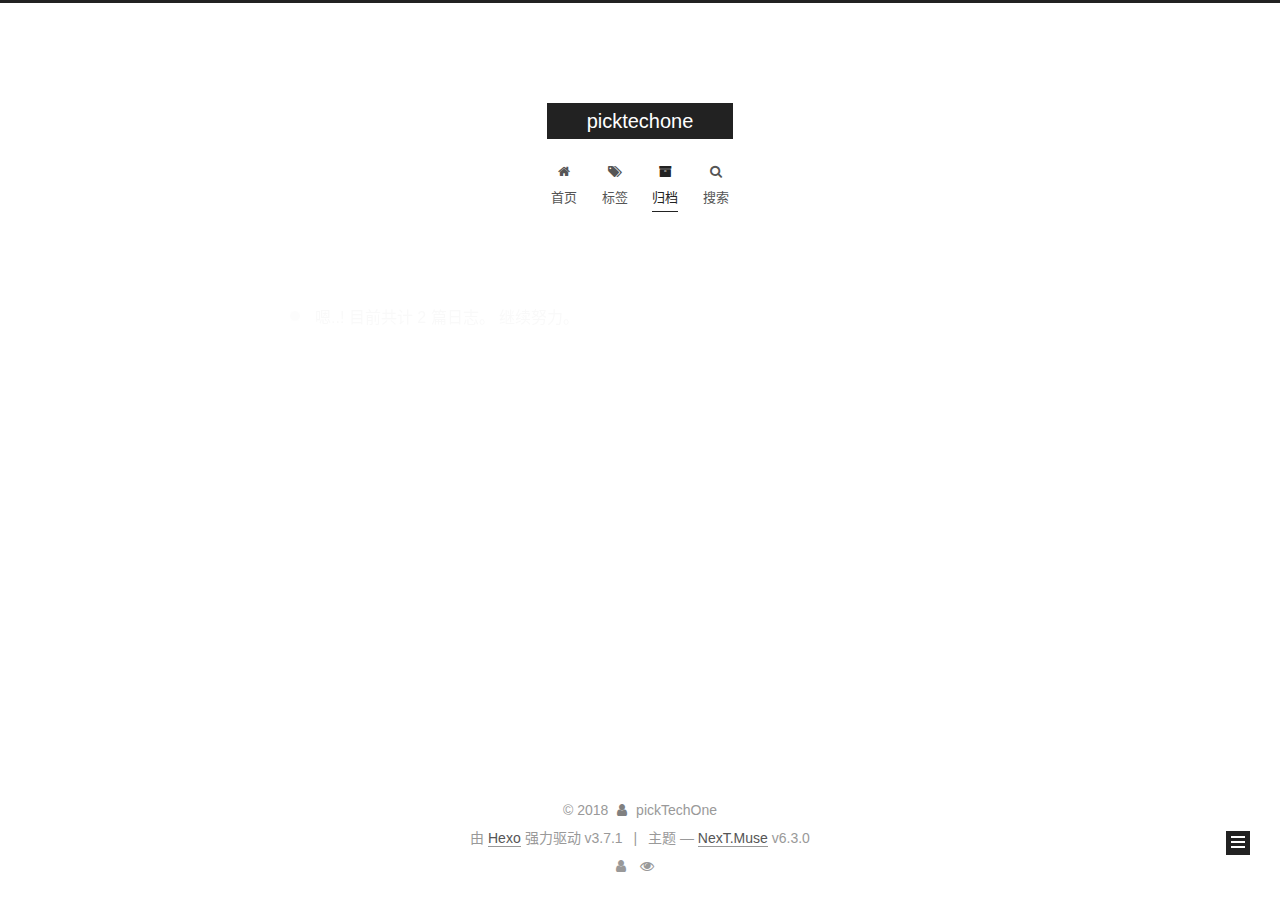
<file: archives/2018/index.html>
<!DOCTYPE html>












  


<html class="theme-next muse use-motion" lang="zh-CN">
<head>
  <meta charset="UTF-8"/>
<meta http-equiv="X-UA-Compatible" content="IE=edge" />
<meta name="viewport" content="width=device-width, initial-scale=1, maximum-scale=2"/>
<meta name="theme-color" content="#222">












<meta http-equiv="Cache-Control" content="no-transform" />
<meta http-equiv="Cache-Control" content="no-siteapp" />






















<link href="/lib/font-awesome/css/font-awesome.min.css?v=4.6.2" rel="stylesheet" type="text/css" />

<link href="/css/main.css?v=6.3.0" rel="stylesheet" type="text/css" />


  <link rel="apple-touch-icon" sizes="180x180" href="/images/apple-touch-icon-next.png?v=6.3.0">


  <link rel="icon" type="image/png" sizes="32x32" href="/images/favicon-32x32-next.png?v=6.3.0">


  <link rel="icon" type="image/png" sizes="16x16" href="/images/favicon-16x16-next.png?v=6.3.0">


  <link rel="mask-icon" href="/images/logo.svg?v=6.3.0" color="#222">









<script type="text/javascript" id="hexo.configurations">
  var NexT = window.NexT || {};
  var CONFIG = {
    root: '/',
    scheme: 'Muse',
    version: '6.3.0',
    sidebar: {"position":"left","display":"post","offset":12,"b2t":false,"scrollpercent":false,"onmobile":false},
    fancybox: false,
    fastclick: false,
    lazyload: false,
    tabs: true,
    motion: {"enable":true,"async":false,"transition":{"post_block":"fadeIn","post_header":"slideDownIn","post_body":"slideDownIn","coll_header":"slideLeftIn","sidebar":"slideUpIn"}},
    algolia: {
      applicationID: '',
      apiKey: '',
      indexName: '',
      hits: {"per_page":10},
      labels: {"input_placeholder":"Search for Posts","hits_empty":"We didn't find any results for the search: ${query}","hits_stats":"${hits} results found in ${time} ms"}
    }
  };
</script>


  




  <meta property="og:type" content="website">
<meta property="og:title" content="picktechone">
<meta property="og:url" content="http://yoursite.com/archives/2018/index.html">
<meta property="og:site_name" content="picktechone">
<meta property="og:locale" content="zh-CN">
<meta name="twitter:card" content="summary">
<meta name="twitter:title" content="picktechone">






  <link rel="canonical" href="http://yoursite.com/archives/2018/"/>



<script type="text/javascript" id="page.configurations">
  CONFIG.page = {
    sidebar: "",
  };
</script>

  <title>归档 | picktechone</title>
  









  <noscript>
  <style type="text/css">
    .use-motion .motion-element,
    .use-motion .brand,
    .use-motion .menu-item,
    .sidebar-inner,
    .use-motion .post-block,
    .use-motion .pagination,
    .use-motion .comments,
    .use-motion .post-header,
    .use-motion .post-body,
    .use-motion .collection-title { opacity: initial; }

    .use-motion .logo,
    .use-motion .site-title,
    .use-motion .site-subtitle {
      opacity: initial;
      top: initial;
    }

    .use-motion {
      .logo-line-before i { left: initial; }
      .logo-line-after i { right: initial; }
    }
  </style>
</noscript>

</head>

<body itemscope itemtype="http://schema.org/WebPage" lang="zh-CN">

  
  
    
  

  <div class="container sidebar-position-left page-archive">
    <div class="headband"></div>

    <header id="header" class="header" itemscope itemtype="http://schema.org/WPHeader">
      <div class="header-inner"><div class="site-brand-wrapper">
  <div class="site-meta ">
    

    <div class="custom-logo-site-title">
      <a href="/" class="brand" rel="start">
        <span class="logo-line-before"><i></i></span>
        <span class="site-title">picktechone</span>
        <span class="logo-line-after"><i></i></span>
      </a>
    </div>
    
  </div>

  <div class="site-nav-toggle">
    <button aria-label="切换导航栏">
      <span class="btn-bar"></span>
      <span class="btn-bar"></span>
      <span class="btn-bar"></span>
    </button>
  </div>
</div>



<nav class="site-nav">
  
    <ul id="menu" class="menu">
      
        
        
        
          
          <li class="menu-item menu-item-home">
    <a href="/" rel="section">
      <i class="menu-item-icon fa fa-fw fa-home"></i> <br />首页</a>
  </li>
        
        
        
          
          <li class="menu-item menu-item-tags">
    <a href="/tags/" rel="section">
      <i class="menu-item-icon fa fa-fw fa-tags"></i> <br />标签</a>
  </li>
        
        
        
          
          <li class="menu-item menu-item-archives menu-item-active">
    <a href="/archives/" rel="section">
      <i class="menu-item-icon fa fa-fw fa-archive"></i> <br />归档</a>
  </li>

      
      
        <li class="menu-item menu-item-search">
          
            <a href="javascript:;" class="popup-trigger">
          
            
              <i class="menu-item-icon fa fa-search fa-fw"></i> <br />搜索</a>
        </li>
      
    </ul>
  

  
    

    
    
      
      
    
      
      
    
      
      
    
    

  


  

  
    <div class="site-search">
      
  <div class="popup search-popup local-search-popup">
  <div class="local-search-header clearfix">
    <span class="search-icon">
      <i class="fa fa-search"></i>
    </span>
    <span class="popup-btn-close">
      <i class="fa fa-times-circle"></i>
    </span>
    <div class="local-search-input-wrapper">
      <input autocomplete="off"
             placeholder="搜索..." spellcheck="false"
             type="text" id="local-search-input">
    </div>
  </div>
  <div id="local-search-result"></div>
</div>



    </div>
  
</nav>



  



</div>
    </header>

    


    <main id="main" class="main">
      <div class="main-inner">
        <div class="content-wrap">
          
          <div id="content" class="content">
            

  
  
  
  <div class="post-block archive">
    <div id="posts" class="posts-collapse">
      <span class="archive-move-on"></span>

      
      <span class="archive-page-counter">
        
        
        
          
        
        嗯..! 目前共计 2 篇日志。 继续努力。
      </span>
      

      

        
        
        

        
          
          <div class="collection-title">
            <h1 class="archive-year" id="archive-year-2018">2018</h1>
          </div>
        
        

        

  <article class="post post-type-normal" itemscope itemtype="http://schema.org/Article">
    <header class="post-header">

      <h2 class="post-title">
        
            <a class="post-title-link" href="/2018/09/03/IDEA-Android-Studio插件开发相关介绍/" itemprop="url">
              
                <span itemprop="name">IDEA&Android Studio插件开发相关介绍</span>
              
            </a>
        
      </h2>

      <div class="post-meta">
        <time class="post-time" itemprop="dateCreated"
              datetime="2018-09-03T11:35:56+08:00"
              content="2018-09-03" >
          09-03
        </time>
      </div>

    </header>
  </article>



      

        
        
        

        
        

        

  <article class="post post-type-normal" itemscope itemtype="http://schema.org/Article">
    <header class="post-header">

      <h2 class="post-title">
        
            <a class="post-title-link" href="/2018/07/18/Android-Studio-3-2预览版的新特性/" itemprop="url">
              
                <span itemprop="name">Android Studio 3.2预览版的新特性</span>
              
            </a>
        
      </h2>

      <div class="post-meta">
        <time class="post-time" itemprop="dateCreated"
              datetime="2018-07-18T18:57:55+08:00"
              content="2018-07-18" >
          07-18
        </time>
      </div>

    </header>
  </article>



      

    </div>
  </div>
  
  
  

  



          </div>
          

        </div>
        
          
  
  <div class="sidebar-toggle">
    <div class="sidebar-toggle-line-wrap">
      <span class="sidebar-toggle-line sidebar-toggle-line-first"></span>
      <span class="sidebar-toggle-line sidebar-toggle-line-middle"></span>
      <span class="sidebar-toggle-line sidebar-toggle-line-last"></span>
    </div>
  </div>

  <aside id="sidebar" class="sidebar">
    
    <div class="sidebar-inner">

      

      

      <section class="site-overview-wrap sidebar-panel sidebar-panel-active">
        <div class="site-overview">
          <div class="site-author motion-element" itemprop="author" itemscope itemtype="http://schema.org/Person">
            
              <p class="site-author-name" itemprop="name">pickTechOne</p>
              <p class="site-description motion-element" itemprop="description"></p>
          </div>

          
            <nav class="site-state motion-element">
              
                <div class="site-state-item site-state-posts">
                
                  <a href="/archives/">
                
                    <span class="site-state-item-count">2</span>
                    <span class="site-state-item-name">日志</span>
                  </a>
                </div>
              

              

              
            </nav>
          

          

          

          
          

          
          

          
            
          
          

        </div>
      </section>

      

      

    </div>
  </aside>


        
      </div>
    </main>

    <footer id="footer" class="footer">
      <div class="footer-inner">
        <div class="copyright">&copy; <span itemprop="copyrightYear">2018</span>
  <span class="with-love" id="animate">
    <i class="fa fa-user"></i>
  </span>
  <span class="author" itemprop="copyrightHolder">pickTechOne</span>

  

  
</div>




  <div class="powered-by">由 <a class="theme-link" target="_blank" href="https://hexo.io">Hexo</a> 强力驱动 v3.7.1</div>



  <span class="post-meta-divider">|</span>



  <div class="theme-info">主题 &mdash; <a class="theme-link" target="_blank" href="https://theme-next.org">NexT.Muse</a> v6.3.0</div>




        
<div class="busuanzi-count">
  <script async src="https://dn-lbstatics.qbox.me/busuanzi/2.3/busuanzi.pure.mini.js"></script>

  
    <span class="site-uv" title="总访客量">
      <i class="fa fa-user"></i>
      <span class="busuanzi-value" id="busuanzi_value_site_uv"></span>
    </span>
  

  
    <span class="site-pv" title="总访问量">
      <i class="fa fa-eye"></i>
      <span class="busuanzi-value" id="busuanzi_value_site_pv"></span>
    </span>
  
</div>









        
      </div>
    </footer>

    
      <div class="back-to-top">
        <i class="fa fa-arrow-up"></i>
        
      </div>
    

    
	
    

    
  </div>

  

<script type="text/javascript">
  if (Object.prototype.toString.call(window.Promise) !== '[object Function]') {
    window.Promise = null;
  }
</script>


























  
  
    <script type="text/javascript" src="/lib/jquery/index.js?v=2.1.3"></script>
  

  
  
    <script type="text/javascript" src="/lib/velocity/velocity.min.js?v=1.2.1"></script>
  

  
  
    <script type="text/javascript" src="/lib/velocity/velocity.ui.min.js?v=1.2.1"></script>
  


  


  <script type="text/javascript" src="/js/src/utils.js?v=6.3.0"></script>

  <script type="text/javascript" src="/js/src/motion.js?v=6.3.0"></script>



  
  

  

  


  <script type="text/javascript" src="/js/src/bootstrap.js?v=6.3.0"></script>



  



  





  










  

  <script type="text/javascript">
    // Popup Window;
    var isfetched = false;
    var isXml = true;
    // Search DB path;
    var search_path = "search.xml";
    if (search_path.length === 0) {
      search_path = "search.xml";
    } else if (/json$/i.test(search_path)) {
      isXml = false;
    }
    var path = "/" + search_path;
    // monitor main search box;

    var onPopupClose = function (e) {
      $('.popup').hide();
      $('#local-search-input').val('');
      $('.search-result-list').remove();
      $('#no-result').remove();
      $(".local-search-pop-overlay").remove();
      $('body').css('overflow', '');
    }

    function proceedsearch() {
      $("body")
        .append('<div class="search-popup-overlay local-search-pop-overlay"></div>')
        .css('overflow', 'hidden');
      $('.search-popup-overlay').click(onPopupClose);
      $('.popup').toggle();
      var $localSearchInput = $('#local-search-input');
      $localSearchInput.attr("autocapitalize", "none");
      $localSearchInput.attr("autocorrect", "off");
      $localSearchInput.focus();
    }

    // search function;
    var searchFunc = function(path, search_id, content_id) {
      'use strict';

      // start loading animation
      $("body")
        .append('<div class="search-popup-overlay local-search-pop-overlay">' +
          '<div id="search-loading-icon">' +
          '<i class="fa fa-spinner fa-pulse fa-5x fa-fw"></i>' +
          '</div>' +
          '</div>')
        .css('overflow', 'hidden');
      $("#search-loading-icon").css('margin', '20% auto 0 auto').css('text-align', 'center');

      

      $.ajax({
        url: path,
        dataType: isXml ? "xml" : "json",
        async: true,
        success: function(res) {
          // get the contents from search data
          isfetched = true;
          $('.popup').detach().appendTo('.header-inner');
          var datas = isXml ? $("entry", res).map(function() {
            return {
              title: $("title", this).text(),
              content: $("content",this).text(),
              url: $("url" , this).text()
            };
          }).get() : res;
          var input = document.getElementById(search_id);
          var resultContent = document.getElementById(content_id);
          var inputEventFunction = function() {
            var searchText = input.value.trim().toLowerCase();
            var keywords = searchText.split(/[\s\-]+/);
            if (keywords.length > 1) {
              keywords.push(searchText);
            }
            var resultItems = [];
            if (searchText.length > 0) {
              // perform local searching
              datas.forEach(function(data) {
                var isMatch = false;
                var hitCount = 0;
                var searchTextCount = 0;
                var title = data.title.trim();
                var titleInLowerCase = title.toLowerCase();
                var content = data.content.trim().replace(/<[^>]+>/g,"");
                
                var contentInLowerCase = content.toLowerCase();
                var articleUrl = decodeURIComponent(data.url);
                var indexOfTitle = [];
                var indexOfContent = [];
                // only match articles with not empty titles
                if(title != '') {
                  keywords.forEach(function(keyword) {
                    function getIndexByWord(word, text, caseSensitive) {
                      var wordLen = word.length;
                      if (wordLen === 0) {
                        return [];
                      }
                      var startPosition = 0, position = [], index = [];
                      if (!caseSensitive) {
                        text = text.toLowerCase();
                        word = word.toLowerCase();
                      }
                      while ((position = text.indexOf(word, startPosition)) > -1) {
                        index.push({position: position, word: word});
                        startPosition = position + wordLen;
                      }
                      return index;
                    }

                    indexOfTitle = indexOfTitle.concat(getIndexByWord(keyword, titleInLowerCase, false));
                    indexOfContent = indexOfContent.concat(getIndexByWord(keyword, contentInLowerCase, false));
                  });
                  if (indexOfTitle.length > 0 || indexOfContent.length > 0) {
                    isMatch = true;
                    hitCount = indexOfTitle.length + indexOfContent.length;
                  }
                }

                // show search results

                if (isMatch) {
                  // sort index by position of keyword

                  [indexOfTitle, indexOfContent].forEach(function (index) {
                    index.sort(function (itemLeft, itemRight) {
                      if (itemRight.position !== itemLeft.position) {
                        return itemRight.position - itemLeft.position;
                      } else {
                        return itemLeft.word.length - itemRight.word.length;
                      }
                    });
                  });

                  // merge hits into slices

                  function mergeIntoSlice(text, start, end, index) {
                    var item = index[index.length - 1];
                    var position = item.position;
                    var word = item.word;
                    var hits = [];
                    var searchTextCountInSlice = 0;
                    while (position + word.length <= end && index.length != 0) {
                      if (word === searchText) {
                        searchTextCountInSlice++;
                      }
                      hits.push({position: position, length: word.length});
                      var wordEnd = position + word.length;

                      // move to next position of hit

                      index.pop();
                      while (index.length != 0) {
                        item = index[index.length - 1];
                        position = item.position;
                        word = item.word;
                        if (wordEnd > position) {
                          index.pop();
                        } else {
                          break;
                        }
                      }
                    }
                    searchTextCount += searchTextCountInSlice;
                    return {
                      hits: hits,
                      start: start,
                      end: end,
                      searchTextCount: searchTextCountInSlice
                    };
                  }

                  var slicesOfTitle = [];
                  if (indexOfTitle.length != 0) {
                    slicesOfTitle.push(mergeIntoSlice(title, 0, title.length, indexOfTitle));
                  }

                  var slicesOfContent = [];
                  while (indexOfContent.length != 0) {
                    var item = indexOfContent[indexOfContent.length - 1];
                    var position = item.position;
                    var word = item.word;
                    // cut out 100 characters
                    var start = position - 20;
                    var end = position + 80;
                    if(start < 0){
                      start = 0;
                    }
                    if (end < position + word.length) {
                      end = position + word.length;
                    }
                    if(end > content.length){
                      end = content.length;
                    }
                    slicesOfContent.push(mergeIntoSlice(content, start, end, indexOfContent));
                  }

                  // sort slices in content by search text's count and hits' count

                  slicesOfContent.sort(function (sliceLeft, sliceRight) {
                    if (sliceLeft.searchTextCount !== sliceRight.searchTextCount) {
                      return sliceRight.searchTextCount - sliceLeft.searchTextCount;
                    } else if (sliceLeft.hits.length !== sliceRight.hits.length) {
                      return sliceRight.hits.length - sliceLeft.hits.length;
                    } else {
                      return sliceLeft.start - sliceRight.start;
                    }
                  });

                  // select top N slices in content

                  var upperBound = parseInt('1');
                  if (upperBound >= 0) {
                    slicesOfContent = slicesOfContent.slice(0, upperBound);
                  }

                  // highlight title and content

                  function highlightKeyword(text, slice) {
                    var result = '';
                    var prevEnd = slice.start;
                    slice.hits.forEach(function (hit) {
                      result += text.substring(prevEnd, hit.position);
                      var end = hit.position + hit.length;
                      result += '<b class="search-keyword">' + text.substring(hit.position, end) + '</b>';
                      prevEnd = end;
                    });
                    result += text.substring(prevEnd, slice.end);
                    return result;
                  }

                  var resultItem = '';

                  if (slicesOfTitle.length != 0) {
                    resultItem += "<li><a href='" + articleUrl + "' class='search-result-title'>" + highlightKeyword(title, slicesOfTitle[0]) + "</a>";
                  } else {
                    resultItem += "<li><a href='" + articleUrl + "' class='search-result-title'>" + title + "</a>";
                  }

                  slicesOfContent.forEach(function (slice) {
                    resultItem += "<a href='" + articleUrl + "'>" +
                      "<p class=\"search-result\">" + highlightKeyword(content, slice) +
                      "...</p>" + "</a>";
                  });

                  resultItem += "</li>";
                  resultItems.push({
                    item: resultItem,
                    searchTextCount: searchTextCount,
                    hitCount: hitCount,
                    id: resultItems.length
                  });
                }
              })
            };
            if (keywords.length === 1 && keywords[0] === "") {
              resultContent.innerHTML = '<div id="no-result"><i class="fa fa-search fa-5x" /></div>'
            } else if (resultItems.length === 0) {
              resultContent.innerHTML = '<div id="no-result"><i class="fa fa-frown-o fa-5x" /></div>'
            } else {
              resultItems.sort(function (resultLeft, resultRight) {
                if (resultLeft.searchTextCount !== resultRight.searchTextCount) {
                  return resultRight.searchTextCount - resultLeft.searchTextCount;
                } else if (resultLeft.hitCount !== resultRight.hitCount) {
                  return resultRight.hitCount - resultLeft.hitCount;
                } else {
                  return resultRight.id - resultLeft.id;
                }
              });
              var searchResultList = '<ul class=\"search-result-list\">';
              resultItems.forEach(function (result) {
                searchResultList += result.item;
              })
              searchResultList += "</ul>";
              resultContent.innerHTML = searchResultList;
            }
          }

          if ('auto' === 'auto') {
            input.addEventListener('input', inputEventFunction);
          } else {
            $('.search-icon').click(inputEventFunction);
            input.addEventListener('keypress', function (event) {
              if (event.keyCode === 13) {
                inputEventFunction();
              }
            });
          }

          // remove loading animation
          $(".local-search-pop-overlay").remove();
          $('body').css('overflow', '');

          proceedsearch();
        }
      });
    }

    // handle and trigger popup window;
    $('.popup-trigger').click(function(e) {
      e.stopPropagation();
      if (isfetched === false) {
        searchFunc(path, 'local-search-input', 'local-search-result');
      } else {
        proceedsearch();
      };
    });

    $('.popup-btn-close').click(onPopupClose);
    $('.popup').click(function(e){
      e.stopPropagation();
    });
    $(document).on('keyup', function (event) {
      var shouldDismissSearchPopup = event.which === 27 &&
        $('.search-popup').is(':visible');
      if (shouldDismissSearchPopup) {
        onPopupClose();
      }
    });
  </script>





  

  
  <script src="https://cdn1.lncld.net/static/js/av-core-mini-0.6.4.js"></script>
  <script>AV.initialize("fDFfjLi2pfpzpTmJBO6pcHDF-gzGzoHsz", "FGawGDpuVt2RgoeugGJJCNX6");</script>
  <script>
    function showTime(Counter) {
      var query = new AV.Query(Counter);
      var entries = [];
      var $visitors = $(".leancloud_visitors");

      $visitors.each(function () {
        entries.push( $(this).attr("id").trim() );
      });

      query.containedIn('url', entries);
      query.find()
        .done(function (results) {
          var COUNT_CONTAINER_REF = '.leancloud-visitors-count';

          if (results.length === 0) {
            $visitors.find(COUNT_CONTAINER_REF).text(0);
            return;
          }

          for (var i = 0; i < results.length; i++) {
            var item = results[i];
            var url = item.get('url');
            var time = item.get('time');
            var element = document.getElementById(url);

            $(element).find(COUNT_CONTAINER_REF).text(time);
          }
          for(var i = 0; i < entries.length; i++) {
            var url = entries[i];
            var element = document.getElementById(url);
            var countSpan = $(element).find(COUNT_CONTAINER_REF);
            if( countSpan.text() == '') {
              countSpan.text(0);
            }
          }
        })
        .fail(function (object, error) {
          console.log("Error: " + error.code + " " + error.message);
        });
    }

    function addCount(Counter) {
      var $visitors = $(".leancloud_visitors");
      var url = $visitors.attr('id').trim();
      var title = $visitors.attr('data-flag-title').trim();
      var query = new AV.Query(Counter);

      query.equalTo("url", url);
      query.find({
        success: function(results) {
          if (results.length > 0) {
            var counter = results[0];
            counter.fetchWhenSave(true);
            counter.increment("time");
            
            counter.save(null, {
              success: function(counter) {
                
                  var $element = $(document.getElementById(url));
                  $element.find('.leancloud-visitors-count').text(counter.get('time'));
                
              },
              error: function(counter, error) {
                console.log('Failed to save Visitor num, with error message: ' + error.message);
              }
            });
          } else {
            
              var newcounter = new Counter();
              /* Set ACL */
              var acl = new AV.ACL();
              acl.setPublicReadAccess(true);
              acl.setPublicWriteAccess(true);
              newcounter.setACL(acl);
              /* End Set ACL */
              newcounter.set("title", title);
              newcounter.set("url", url);
              newcounter.set("time", 1);
              newcounter.save(null, {
                success: function(newcounter) {
                  var $element = $(document.getElementById(url));
                  $element.find('.leancloud-visitors-count').text(newcounter.get('time'));
                },
                error: function(newcounter, error) {
                  console.log('Failed to create');
                }
              });
            
          }
        },
        error: function(error) {
          console.log('Error:' + error.code + " " + error.message);
        }
      });
    }

    $(function() {
      var Counter = AV.Object.extend("Counter");
      if ($('.leancloud_visitors').length == 1) {
        addCount(Counter);
      } else if ($('.post-title-link').length > 1) {
        showTime(Counter);
      }
    });
  </script>



  

  

  

  
  

  

  

  

  

  

</body>
</html>
</file>
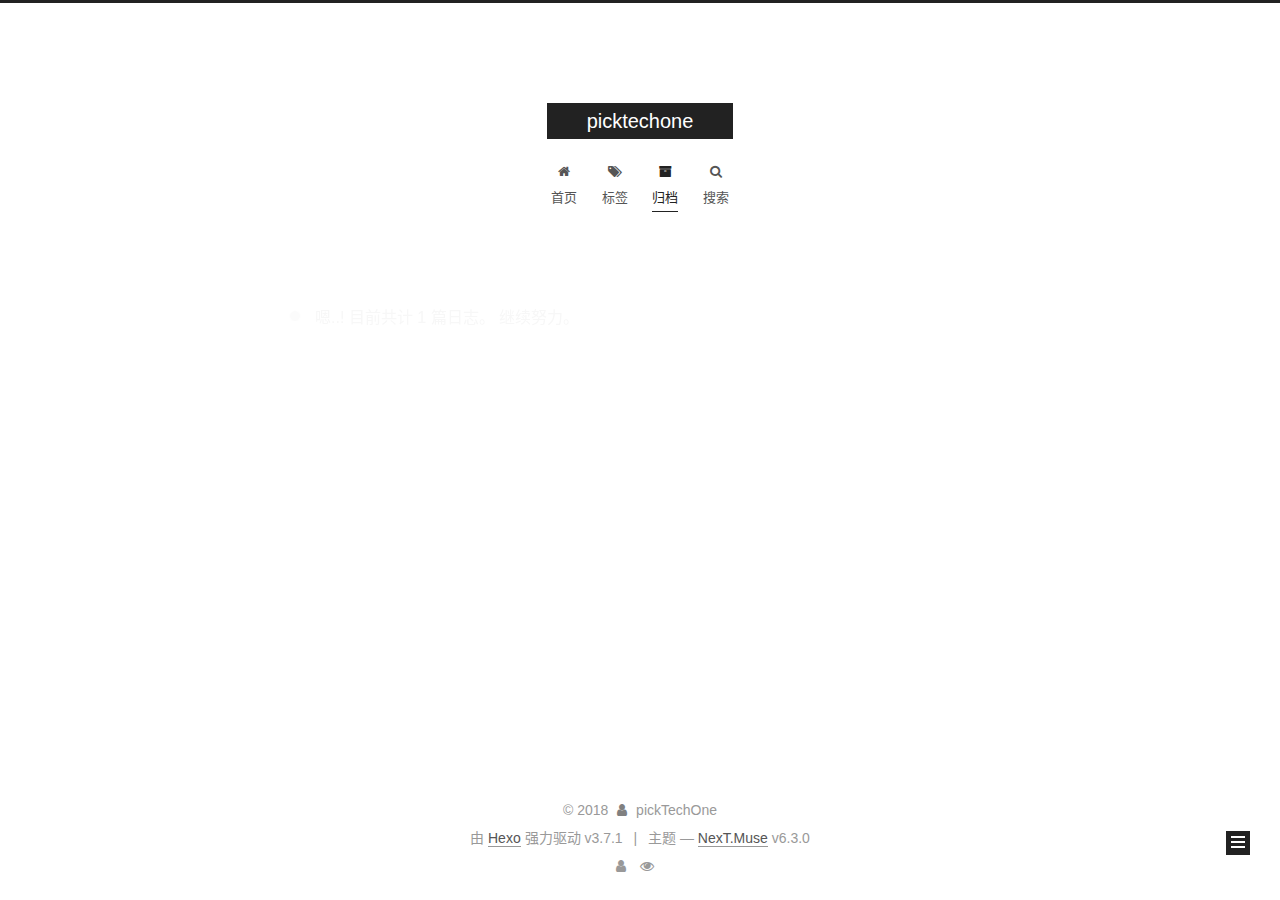
<file: archives/2018/07/index.html>
<!DOCTYPE html>












  


<html class="theme-next muse use-motion" lang="zh-CN">
<head>
  <meta charset="UTF-8"/>
<meta http-equiv="X-UA-Compatible" content="IE=edge" />
<meta name="viewport" content="width=device-width, initial-scale=1, maximum-scale=2"/>
<meta name="theme-color" content="#222">












<meta http-equiv="Cache-Control" content="no-transform" />
<meta http-equiv="Cache-Control" content="no-siteapp" />






















<link href="/lib/font-awesome/css/font-awesome.min.css?v=4.6.2" rel="stylesheet" type="text/css" />

<link href="/css/main.css?v=6.3.0" rel="stylesheet" type="text/css" />


  <link rel="apple-touch-icon" sizes="180x180" href="/images/apple-touch-icon-next.png?v=6.3.0">


  <link rel="icon" type="image/png" sizes="32x32" href="/images/favicon-32x32-next.png?v=6.3.0">


  <link rel="icon" type="image/png" sizes="16x16" href="/images/favicon-16x16-next.png?v=6.3.0">


  <link rel="mask-icon" href="/images/logo.svg?v=6.3.0" color="#222">









<script type="text/javascript" id="hexo.configurations">
  var NexT = window.NexT || {};
  var CONFIG = {
    root: '/',
    scheme: 'Muse',
    version: '6.3.0',
    sidebar: {"position":"left","display":"post","offset":12,"b2t":false,"scrollpercent":false,"onmobile":false},
    fancybox: false,
    fastclick: false,
    lazyload: false,
    tabs: true,
    motion: {"enable":true,"async":false,"transition":{"post_block":"fadeIn","post_header":"slideDownIn","post_body":"slideDownIn","coll_header":"slideLeftIn","sidebar":"slideUpIn"}},
    algolia: {
      applicationID: '',
      apiKey: '',
      indexName: '',
      hits: {"per_page":10},
      labels: {"input_placeholder":"Search for Posts","hits_empty":"We didn't find any results for the search: ${query}","hits_stats":"${hits} results found in ${time} ms"}
    }
  };
</script>


  




  <meta property="og:type" content="website">
<meta property="og:title" content="picktechone">
<meta property="og:url" content="http://yoursite.com/archives/2018/07/index.html">
<meta property="og:site_name" content="picktechone">
<meta property="og:locale" content="zh-CN">
<meta name="twitter:card" content="summary">
<meta name="twitter:title" content="picktechone">






  <link rel="canonical" href="http://yoursite.com/archives/2018/07/"/>



<script type="text/javascript" id="page.configurations">
  CONFIG.page = {
    sidebar: "",
  };
</script>

  <title>归档 | picktechone</title>
  









  <noscript>
  <style type="text/css">
    .use-motion .motion-element,
    .use-motion .brand,
    .use-motion .menu-item,
    .sidebar-inner,
    .use-motion .post-block,
    .use-motion .pagination,
    .use-motion .comments,
    .use-motion .post-header,
    .use-motion .post-body,
    .use-motion .collection-title { opacity: initial; }

    .use-motion .logo,
    .use-motion .site-title,
    .use-motion .site-subtitle {
      opacity: initial;
      top: initial;
    }

    .use-motion {
      .logo-line-before i { left: initial; }
      .logo-line-after i { right: initial; }
    }
  </style>
</noscript>

</head>

<body itemscope itemtype="http://schema.org/WebPage" lang="zh-CN">

  
  
    
  

  <div class="container sidebar-position-left page-archive">
    <div class="headband"></div>

    <header id="header" class="header" itemscope itemtype="http://schema.org/WPHeader">
      <div class="header-inner"><div class="site-brand-wrapper">
  <div class="site-meta ">
    

    <div class="custom-logo-site-title">
      <a href="/" class="brand" rel="start">
        <span class="logo-line-before"><i></i></span>
        <span class="site-title">picktechone</span>
        <span class="logo-line-after"><i></i></span>
      </a>
    </div>
    
  </div>

  <div class="site-nav-toggle">
    <button aria-label="切换导航栏">
      <span class="btn-bar"></span>
      <span class="btn-bar"></span>
      <span class="btn-bar"></span>
    </button>
  </div>
</div>



<nav class="site-nav">
  
    <ul id="menu" class="menu">
      
        
        
        
          
          <li class="menu-item menu-item-home">
    <a href="/" rel="section">
      <i class="menu-item-icon fa fa-fw fa-home"></i> <br />首页</a>
  </li>
        
        
        
          
          <li class="menu-item menu-item-tags">
    <a href="/tags/" rel="section">
      <i class="menu-item-icon fa fa-fw fa-tags"></i> <br />标签</a>
  </li>
        
        
        
          
          <li class="menu-item menu-item-archives menu-item-active">
    <a href="/archives/" rel="section">
      <i class="menu-item-icon fa fa-fw fa-archive"></i> <br />归档</a>
  </li>

      
      
        <li class="menu-item menu-item-search">
          
            <a href="javascript:;" class="popup-trigger">
          
            
              <i class="menu-item-icon fa fa-search fa-fw"></i> <br />搜索</a>
        </li>
      
    </ul>
  

  
    

    
    
      
      
    
      
      
    
      
      
    
    

  


  

  
    <div class="site-search">
      
  <div class="popup search-popup local-search-popup">
  <div class="local-search-header clearfix">
    <span class="search-icon">
      <i class="fa fa-search"></i>
    </span>
    <span class="popup-btn-close">
      <i class="fa fa-times-circle"></i>
    </span>
    <div class="local-search-input-wrapper">
      <input autocomplete="off"
             placeholder="搜索..." spellcheck="false"
             type="text" id="local-search-input">
    </div>
  </div>
  <div id="local-search-result"></div>
</div>



    </div>
  
</nav>



  



</div>
    </header>

    


    <main id="main" class="main">
      <div class="main-inner">
        <div class="content-wrap">
          
          <div id="content" class="content">
            

  
  
  
  <div class="post-block archive">
    <div id="posts" class="posts-collapse">
      <span class="archive-move-on"></span>

      
      <span class="archive-page-counter">
        
        
        
          
        
        嗯..! 目前共计 1 篇日志。 继续努力。
      </span>
      

      

        
        
        

        
          
          <div class="collection-title">
            <h1 class="archive-year" id="archive-year-2018">2018</h1>
          </div>
        
        

        

  <article class="post post-type-normal" itemscope itemtype="http://schema.org/Article">
    <header class="post-header">

      <h2 class="post-title">
        
            <a class="post-title-link" href="/2018/07/18/Android-Studio-3-2预览版的新特性/" itemprop="url">
              
                <span itemprop="name">Android Studio 3.2预览版的新特性</span>
              
            </a>
        
      </h2>

      <div class="post-meta">
        <time class="post-time" itemprop="dateCreated"
              datetime="2018-07-18T18:57:55+08:00"
              content="2018-07-18" >
          07-18
        </time>
      </div>

    </header>
  </article>



      

    </div>
  </div>
  
  
  

  



          </div>
          

        </div>
        
          
  
  <div class="sidebar-toggle">
    <div class="sidebar-toggle-line-wrap">
      <span class="sidebar-toggle-line sidebar-toggle-line-first"></span>
      <span class="sidebar-toggle-line sidebar-toggle-line-middle"></span>
      <span class="sidebar-toggle-line sidebar-toggle-line-last"></span>
    </div>
  </div>

  <aside id="sidebar" class="sidebar">
    
    <div class="sidebar-inner">

      

      

      <section class="site-overview-wrap sidebar-panel sidebar-panel-active">
        <div class="site-overview">
          <div class="site-author motion-element" itemprop="author" itemscope itemtype="http://schema.org/Person">
            
              <p class="site-author-name" itemprop="name">pickTechOne</p>
              <p class="site-description motion-element" itemprop="description"></p>
          </div>

          
            <nav class="site-state motion-element">
              
                <div class="site-state-item site-state-posts">
                
                  <a href="/archives/">
                
                    <span class="site-state-item-count">1</span>
                    <span class="site-state-item-name">日志</span>
                  </a>
                </div>
              

              

              
            </nav>
          

          

          

          
          

          
          

          
            
          
          

        </div>
      </section>

      

      

    </div>
  </aside>


        
      </div>
    </main>

    <footer id="footer" class="footer">
      <div class="footer-inner">
        <div class="copyright">&copy; <span itemprop="copyrightYear">2018</span>
  <span class="with-love" id="animate">
    <i class="fa fa-user"></i>
  </span>
  <span class="author" itemprop="copyrightHolder">pickTechOne</span>

  

  
</div>




  <div class="powered-by">由 <a class="theme-link" target="_blank" href="https://hexo.io">Hexo</a> 强力驱动 v3.7.1</div>



  <span class="post-meta-divider">|</span>



  <div class="theme-info">主题 &mdash; <a class="theme-link" target="_blank" href="https://theme-next.org">NexT.Muse</a> v6.3.0</div>




        
<div class="busuanzi-count">
  <script async src="https://dn-lbstatics.qbox.me/busuanzi/2.3/busuanzi.pure.mini.js"></script>

  
    <span class="site-uv" title="总访客量">
      <i class="fa fa-user"></i>
      <span class="busuanzi-value" id="busuanzi_value_site_uv"></span>
    </span>
  

  
    <span class="site-pv" title="总访问量">
      <i class="fa fa-eye"></i>
      <span class="busuanzi-value" id="busuanzi_value_site_pv"></span>
    </span>
  
</div>









        
      </div>
    </footer>

    
      <div class="back-to-top">
        <i class="fa fa-arrow-up"></i>
        
      </div>
    

    
	
    

    
  </div>

  

<script type="text/javascript">
  if (Object.prototype.toString.call(window.Promise) !== '[object Function]') {
    window.Promise = null;
  }
</script>


























  
  
    <script type="text/javascript" src="/lib/jquery/index.js?v=2.1.3"></script>
  

  
  
    <script type="text/javascript" src="/lib/velocity/velocity.min.js?v=1.2.1"></script>
  

  
  
    <script type="text/javascript" src="/lib/velocity/velocity.ui.min.js?v=1.2.1"></script>
  


  


  <script type="text/javascript" src="/js/src/utils.js?v=6.3.0"></script>

  <script type="text/javascript" src="/js/src/motion.js?v=6.3.0"></script>



  
  

  

  


  <script type="text/javascript" src="/js/src/bootstrap.js?v=6.3.0"></script>



  



  





  










  

  <script type="text/javascript">
    // Popup Window;
    var isfetched = false;
    var isXml = true;
    // Search DB path;
    var search_path = "search.xml";
    if (search_path.length === 0) {
      search_path = "search.xml";
    } else if (/json$/i.test(search_path)) {
      isXml = false;
    }
    var path = "/" + search_path;
    // monitor main search box;

    var onPopupClose = function (e) {
      $('.popup').hide();
      $('#local-search-input').val('');
      $('.search-result-list').remove();
      $('#no-result').remove();
      $(".local-search-pop-overlay").remove();
      $('body').css('overflow', '');
    }

    function proceedsearch() {
      $("body")
        .append('<div class="search-popup-overlay local-search-pop-overlay"></div>')
        .css('overflow', 'hidden');
      $('.search-popup-overlay').click(onPopupClose);
      $('.popup').toggle();
      var $localSearchInput = $('#local-search-input');
      $localSearchInput.attr("autocapitalize", "none");
      $localSearchInput.attr("autocorrect", "off");
      $localSearchInput.focus();
    }

    // search function;
    var searchFunc = function(path, search_id, content_id) {
      'use strict';

      // start loading animation
      $("body")
        .append('<div class="search-popup-overlay local-search-pop-overlay">' +
          '<div id="search-loading-icon">' +
          '<i class="fa fa-spinner fa-pulse fa-5x fa-fw"></i>' +
          '</div>' +
          '</div>')
        .css('overflow', 'hidden');
      $("#search-loading-icon").css('margin', '20% auto 0 auto').css('text-align', 'center');

      

      $.ajax({
        url: path,
        dataType: isXml ? "xml" : "json",
        async: true,
        success: function(res) {
          // get the contents from search data
          isfetched = true;
          $('.popup').detach().appendTo('.header-inner');
          var datas = isXml ? $("entry", res).map(function() {
            return {
              title: $("title", this).text(),
              content: $("content",this).text(),
              url: $("url" , this).text()
            };
          }).get() : res;
          var input = document.getElementById(search_id);
          var resultContent = document.getElementById(content_id);
          var inputEventFunction = function() {
            var searchText = input.value.trim().toLowerCase();
            var keywords = searchText.split(/[\s\-]+/);
            if (keywords.length > 1) {
              keywords.push(searchText);
            }
            var resultItems = [];
            if (searchText.length > 0) {
              // perform local searching
              datas.forEach(function(data) {
                var isMatch = false;
                var hitCount = 0;
                var searchTextCount = 0;
                var title = data.title.trim();
                var titleInLowerCase = title.toLowerCase();
                var content = data.content.trim().replace(/<[^>]+>/g,"");
                
                var contentInLowerCase = content.toLowerCase();
                var articleUrl = decodeURIComponent(data.url);
                var indexOfTitle = [];
                var indexOfContent = [];
                // only match articles with not empty titles
                if(title != '') {
                  keywords.forEach(function(keyword) {
                    function getIndexByWord(word, text, caseSensitive) {
                      var wordLen = word.length;
                      if (wordLen === 0) {
                        return [];
                      }
                      var startPosition = 0, position = [], index = [];
                      if (!caseSensitive) {
                        text = text.toLowerCase();
                        word = word.toLowerCase();
                      }
                      while ((position = text.indexOf(word, startPosition)) > -1) {
                        index.push({position: position, word: word});
                        startPosition = position + wordLen;
                      }
                      return index;
                    }

                    indexOfTitle = indexOfTitle.concat(getIndexByWord(keyword, titleInLowerCase, false));
                    indexOfContent = indexOfContent.concat(getIndexByWord(keyword, contentInLowerCase, false));
                  });
                  if (indexOfTitle.length > 0 || indexOfContent.length > 0) {
                    isMatch = true;
                    hitCount = indexOfTitle.length + indexOfContent.length;
                  }
                }

                // show search results

                if (isMatch) {
                  // sort index by position of keyword

                  [indexOfTitle, indexOfContent].forEach(function (index) {
                    index.sort(function (itemLeft, itemRight) {
                      if (itemRight.position !== itemLeft.position) {
                        return itemRight.position - itemLeft.position;
                      } else {
                        return itemLeft.word.length - itemRight.word.length;
                      }
                    });
                  });

                  // merge hits into slices

                  function mergeIntoSlice(text, start, end, index) {
                    var item = index[index.length - 1];
                    var position = item.position;
                    var word = item.word;
                    var hits = [];
                    var searchTextCountInSlice = 0;
                    while (position + word.length <= end && index.length != 0) {
                      if (word === searchText) {
                        searchTextCountInSlice++;
                      }
                      hits.push({position: position, length: word.length});
                      var wordEnd = position + word.length;

                      // move to next position of hit

                      index.pop();
                      while (index.length != 0) {
                        item = index[index.length - 1];
                        position = item.position;
                        word = item.word;
                        if (wordEnd > position) {
                          index.pop();
                        } else {
                          break;
                        }
                      }
                    }
                    searchTextCount += searchTextCountInSlice;
                    return {
                      hits: hits,
                      start: start,
                      end: end,
                      searchTextCount: searchTextCountInSlice
                    };
                  }

                  var slicesOfTitle = [];
                  if (indexOfTitle.length != 0) {
                    slicesOfTitle.push(mergeIntoSlice(title, 0, title.length, indexOfTitle));
                  }

                  var slicesOfContent = [];
                  while (indexOfContent.length != 0) {
                    var item = indexOfContent[indexOfContent.length - 1];
                    var position = item.position;
                    var word = item.word;
                    // cut out 100 characters
                    var start = position - 20;
                    var end = position + 80;
                    if(start < 0){
                      start = 0;
                    }
                    if (end < position + word.length) {
                      end = position + word.length;
                    }
                    if(end > content.length){
                      end = content.length;
                    }
                    slicesOfContent.push(mergeIntoSlice(content, start, end, indexOfContent));
                  }

                  // sort slices in content by search text's count and hits' count

                  slicesOfContent.sort(function (sliceLeft, sliceRight) {
                    if (sliceLeft.searchTextCount !== sliceRight.searchTextCount) {
                      return sliceRight.searchTextCount - sliceLeft.searchTextCount;
                    } else if (sliceLeft.hits.length !== sliceRight.hits.length) {
                      return sliceRight.hits.length - sliceLeft.hits.length;
                    } else {
                      return sliceLeft.start - sliceRight.start;
                    }
                  });

                  // select top N slices in content

                  var upperBound = parseInt('1');
                  if (upperBound >= 0) {
                    slicesOfContent = slicesOfContent.slice(0, upperBound);
                  }

                  // highlight title and content

                  function highlightKeyword(text, slice) {
                    var result = '';
                    var prevEnd = slice.start;
                    slice.hits.forEach(function (hit) {
                      result += text.substring(prevEnd, hit.position);
                      var end = hit.position + hit.length;
                      result += '<b class="search-keyword">' + text.substring(hit.position, end) + '</b>';
                      prevEnd = end;
                    });
                    result += text.substring(prevEnd, slice.end);
                    return result;
                  }

                  var resultItem = '';

                  if (slicesOfTitle.length != 0) {
                    resultItem += "<li><a href='" + articleUrl + "' class='search-result-title'>" + highlightKeyword(title, slicesOfTitle[0]) + "</a>";
                  } else {
                    resultItem += "<li><a href='" + articleUrl + "' class='search-result-title'>" + title + "</a>";
                  }

                  slicesOfContent.forEach(function (slice) {
                    resultItem += "<a href='" + articleUrl + "'>" +
                      "<p class=\"search-result\">" + highlightKeyword(content, slice) +
                      "...</p>" + "</a>";
                  });

                  resultItem += "</li>";
                  resultItems.push({
                    item: resultItem,
                    searchTextCount: searchTextCount,
                    hitCount: hitCount,
                    id: resultItems.length
                  });
                }
              })
            };
            if (keywords.length === 1 && keywords[0] === "") {
              resultContent.innerHTML = '<div id="no-result"><i class="fa fa-search fa-5x" /></div>'
            } else if (resultItems.length === 0) {
              resultContent.innerHTML = '<div id="no-result"><i class="fa fa-frown-o fa-5x" /></div>'
            } else {
              resultItems.sort(function (resultLeft, resultRight) {
                if (resultLeft.searchTextCount !== resultRight.searchTextCount) {
                  return resultRight.searchTextCount - resultLeft.searchTextCount;
                } else if (resultLeft.hitCount !== resultRight.hitCount) {
                  return resultRight.hitCount - resultLeft.hitCount;
                } else {
                  return resultRight.id - resultLeft.id;
                }
              });
              var searchResultList = '<ul class=\"search-result-list\">';
              resultItems.forEach(function (result) {
                searchResultList += result.item;
              })
              searchResultList += "</ul>";
              resultContent.innerHTML = searchResultList;
            }
          }

          if ('auto' === 'auto') {
            input.addEventListener('input', inputEventFunction);
          } else {
            $('.search-icon').click(inputEventFunction);
            input.addEventListener('keypress', function (event) {
              if (event.keyCode === 13) {
                inputEventFunction();
              }
            });
          }

          // remove loading animation
          $(".local-search-pop-overlay").remove();
          $('body').css('overflow', '');

          proceedsearch();
        }
      });
    }

    // handle and trigger popup window;
    $('.popup-trigger').click(function(e) {
      e.stopPropagation();
      if (isfetched === false) {
        searchFunc(path, 'local-search-input', 'local-search-result');
      } else {
        proceedsearch();
      };
    });

    $('.popup-btn-close').click(onPopupClose);
    $('.popup').click(function(e){
      e.stopPropagation();
    });
    $(document).on('keyup', function (event) {
      var shouldDismissSearchPopup = event.which === 27 &&
        $('.search-popup').is(':visible');
      if (shouldDismissSearchPopup) {
        onPopupClose();
      }
    });
  </script>





  

  
  <script src="https://cdn1.lncld.net/static/js/av-core-mini-0.6.4.js"></script>
  <script>AV.initialize("fDFfjLi2pfpzpTmJBO6pcHDF-gzGzoHsz", "FGawGDpuVt2RgoeugGJJCNX6");</script>
  <script>
    function showTime(Counter) {
      var query = new AV.Query(Counter);
      var entries = [];
      var $visitors = $(".leancloud_visitors");

      $visitors.each(function () {
        entries.push( $(this).attr("id").trim() );
      });

      query.containedIn('url', entries);
      query.find()
        .done(function (results) {
          var COUNT_CONTAINER_REF = '.leancloud-visitors-count';

          if (results.length === 0) {
            $visitors.find(COUNT_CONTAINER_REF).text(0);
            return;
          }

          for (var i = 0; i < results.length; i++) {
            var item = results[i];
            var url = item.get('url');
            var time = item.get('time');
            var element = document.getElementById(url);

            $(element).find(COUNT_CONTAINER_REF).text(time);
          }
          for(var i = 0; i < entries.length; i++) {
            var url = entries[i];
            var element = document.getElementById(url);
            var countSpan = $(element).find(COUNT_CONTAINER_REF);
            if( countSpan.text() == '') {
              countSpan.text(0);
            }
          }
        })
        .fail(function (object, error) {
          console.log("Error: " + error.code + " " + error.message);
        });
    }

    function addCount(Counter) {
      var $visitors = $(".leancloud_visitors");
      var url = $visitors.attr('id').trim();
      var title = $visitors.attr('data-flag-title').trim();
      var query = new AV.Query(Counter);

      query.equalTo("url", url);
      query.find({
        success: function(results) {
          if (results.length > 0) {
            var counter = results[0];
            counter.fetchWhenSave(true);
            counter.increment("time");
            
            counter.save(null, {
              success: function(counter) {
                
                  var $element = $(document.getElementById(url));
                  $element.find('.leancloud-visitors-count').text(counter.get('time'));
                
              },
              error: function(counter, error) {
                console.log('Failed to save Visitor num, with error message: ' + error.message);
              }
            });
          } else {
            
              var newcounter = new Counter();
              /* Set ACL */
              var acl = new AV.ACL();
              acl.setPublicReadAccess(true);
              acl.setPublicWriteAccess(true);
              newcounter.setACL(acl);
              /* End Set ACL */
              newcounter.set("title", title);
              newcounter.set("url", url);
              newcounter.set("time", 1);
              newcounter.save(null, {
                success: function(newcounter) {
                  var $element = $(document.getElementById(url));
                  $element.find('.leancloud-visitors-count').text(newcounter.get('time'));
                },
                error: function(newcounter, error) {
                  console.log('Failed to create');
                }
              });
            
          }
        },
        error: function(error) {
          console.log('Error:' + error.code + " " + error.message);
        }
      });
    }

    $(function() {
      var Counter = AV.Object.extend("Counter");
      if ($('.leancloud_visitors').length == 1) {
        addCount(Counter);
      } else if ($('.post-title-link').length > 1) {
        showTime(Counter);
      }
    });
  </script>



  

  

  

  
  

  

  

  

  

  

</body>
</html>
</file>
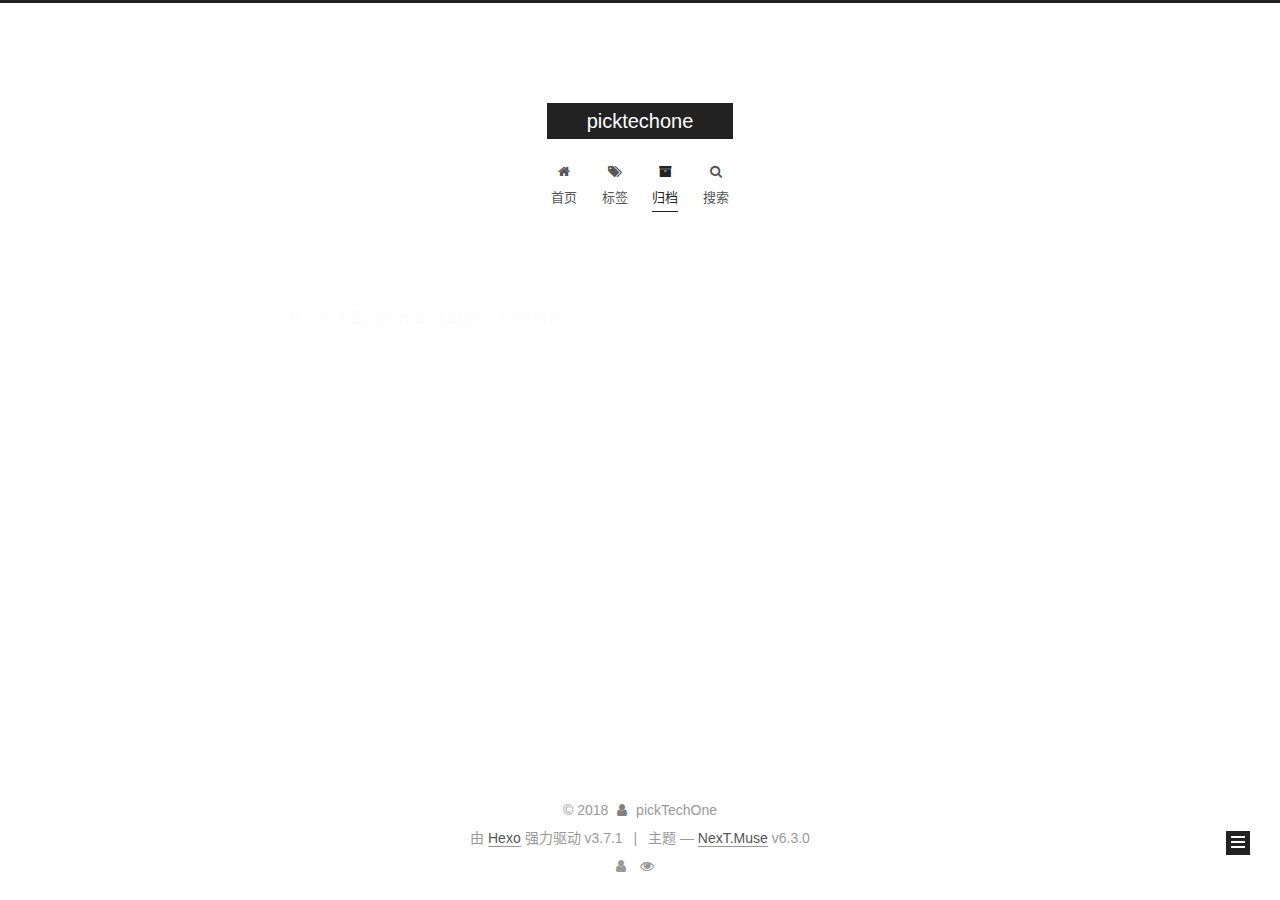
<file: archives/2018/09/index.html>
<!DOCTYPE html>












  


<html class="theme-next muse use-motion" lang="zh-CN">
<head>
  <meta charset="UTF-8"/>
<meta http-equiv="X-UA-Compatible" content="IE=edge" />
<meta name="viewport" content="width=device-width, initial-scale=1, maximum-scale=2"/>
<meta name="theme-color" content="#222">












<meta http-equiv="Cache-Control" content="no-transform" />
<meta http-equiv="Cache-Control" content="no-siteapp" />






















<link href="/lib/font-awesome/css/font-awesome.min.css?v=4.6.2" rel="stylesheet" type="text/css" />

<link href="/css/main.css?v=6.3.0" rel="stylesheet" type="text/css" />


  <link rel="apple-touch-icon" sizes="180x180" href="/images/apple-touch-icon-next.png?v=6.3.0">


  <link rel="icon" type="image/png" sizes="32x32" href="/images/favicon-32x32-next.png?v=6.3.0">


  <link rel="icon" type="image/png" sizes="16x16" href="/images/favicon-16x16-next.png?v=6.3.0">


  <link rel="mask-icon" href="/images/logo.svg?v=6.3.0" color="#222">









<script type="text/javascript" id="hexo.configurations">
  var NexT = window.NexT || {};
  var CONFIG = {
    root: '/',
    scheme: 'Muse',
    version: '6.3.0',
    sidebar: {"position":"left","display":"post","offset":12,"b2t":false,"scrollpercent":false,"onmobile":false},
    fancybox: false,
    fastclick: false,
    lazyload: false,
    tabs: true,
    motion: {"enable":true,"async":false,"transition":{"post_block":"fadeIn","post_header":"slideDownIn","post_body":"slideDownIn","coll_header":"slideLeftIn","sidebar":"slideUpIn"}},
    algolia: {
      applicationID: '',
      apiKey: '',
      indexName: '',
      hits: {"per_page":10},
      labels: {"input_placeholder":"Search for Posts","hits_empty":"We didn't find any results for the search: ${query}","hits_stats":"${hits} results found in ${time} ms"}
    }
  };
</script>


  




  <meta property="og:type" content="website">
<meta property="og:title" content="picktechone">
<meta property="og:url" content="http://yoursite.com/archives/2018/09/index.html">
<meta property="og:site_name" content="picktechone">
<meta property="og:locale" content="zh-CN">
<meta name="twitter:card" content="summary">
<meta name="twitter:title" content="picktechone">






  <link rel="canonical" href="http://yoursite.com/archives/2018/09/"/>



<script type="text/javascript" id="page.configurations">
  CONFIG.page = {
    sidebar: "",
  };
</script>

  <title>归档 | picktechone</title>
  









  <noscript>
  <style type="text/css">
    .use-motion .motion-element,
    .use-motion .brand,
    .use-motion .menu-item,
    .sidebar-inner,
    .use-motion .post-block,
    .use-motion .pagination,
    .use-motion .comments,
    .use-motion .post-header,
    .use-motion .post-body,
    .use-motion .collection-title { opacity: initial; }

    .use-motion .logo,
    .use-motion .site-title,
    .use-motion .site-subtitle {
      opacity: initial;
      top: initial;
    }

    .use-motion {
      .logo-line-before i { left: initial; }
      .logo-line-after i { right: initial; }
    }
  </style>
</noscript>

</head>

<body itemscope itemtype="http://schema.org/WebPage" lang="zh-CN">

  
  
    
  

  <div class="container sidebar-position-left page-archive">
    <div class="headband"></div>

    <header id="header" class="header" itemscope itemtype="http://schema.org/WPHeader">
      <div class="header-inner"><div class="site-brand-wrapper">
  <div class="site-meta ">
    

    <div class="custom-logo-site-title">
      <a href="/" class="brand" rel="start">
        <span class="logo-line-before"><i></i></span>
        <span class="site-title">picktechone</span>
        <span class="logo-line-after"><i></i></span>
      </a>
    </div>
    
  </div>

  <div class="site-nav-toggle">
    <button aria-label="切换导航栏">
      <span class="btn-bar"></span>
      <span class="btn-bar"></span>
      <span class="btn-bar"></span>
    </button>
  </div>
</div>



<nav class="site-nav">
  
    <ul id="menu" class="menu">
      
        
        
        
          
          <li class="menu-item menu-item-home">
    <a href="/" rel="section">
      <i class="menu-item-icon fa fa-fw fa-home"></i> <br />首页</a>
  </li>
        
        
        
          
          <li class="menu-item menu-item-tags">
    <a href="/tags/" rel="section">
      <i class="menu-item-icon fa fa-fw fa-tags"></i> <br />标签</a>
  </li>
        
        
        
          
          <li class="menu-item menu-item-archives menu-item-active">
    <a href="/archives/" rel="section">
      <i class="menu-item-icon fa fa-fw fa-archive"></i> <br />归档</a>
  </li>

      
      
        <li class="menu-item menu-item-search">
          
            <a href="javascript:;" class="popup-trigger">
          
            
              <i class="menu-item-icon fa fa-search fa-fw"></i> <br />搜索</a>
        </li>
      
    </ul>
  

  
    

    
    
      
      
    
      
      
    
      
      
    
    

  


  

  
    <div class="site-search">
      
  <div class="popup search-popup local-search-popup">
  <div class="local-search-header clearfix">
    <span class="search-icon">
      <i class="fa fa-search"></i>
    </span>
    <span class="popup-btn-close">
      <i class="fa fa-times-circle"></i>
    </span>
    <div class="local-search-input-wrapper">
      <input autocomplete="off"
             placeholder="搜索..." spellcheck="false"
             type="text" id="local-search-input">
    </div>
  </div>
  <div id="local-search-result"></div>
</div>



    </div>
  
</nav>



  



</div>
    </header>

    


    <main id="main" class="main">
      <div class="main-inner">
        <div class="content-wrap">
          
          <div id="content" class="content">
            

  
  
  
  <div class="post-block archive">
    <div id="posts" class="posts-collapse">
      <span class="archive-move-on"></span>

      
      <span class="archive-page-counter">
        
        
        
          
        
        嗯..! 目前共计 2 篇日志。 继续努力。
      </span>
      

      

        
        
        

        
          
          <div class="collection-title">
            <h1 class="archive-year" id="archive-year-2018">2018</h1>
          </div>
        
        

        

  <article class="post post-type-normal" itemscope itemtype="http://schema.org/Article">
    <header class="post-header">

      <h2 class="post-title">
        
            <a class="post-title-link" href="/2018/09/03/IDEA-Android-Studio插件开发相关介绍/" itemprop="url">
              
                <span itemprop="name">IDEA&Android Studio插件开发相关介绍</span>
              
            </a>
        
      </h2>

      <div class="post-meta">
        <time class="post-time" itemprop="dateCreated"
              datetime="2018-09-03T11:35:56+08:00"
              content="2018-09-03" >
          09-03
        </time>
      </div>

    </header>
  </article>



      

    </div>
  </div>
  
  
  

  



          </div>
          

        </div>
        
          
  
  <div class="sidebar-toggle">
    <div class="sidebar-toggle-line-wrap">
      <span class="sidebar-toggle-line sidebar-toggle-line-first"></span>
      <span class="sidebar-toggle-line sidebar-toggle-line-middle"></span>
      <span class="sidebar-toggle-line sidebar-toggle-line-last"></span>
    </div>
  </div>

  <aside id="sidebar" class="sidebar">
    
    <div class="sidebar-inner">

      

      

      <section class="site-overview-wrap sidebar-panel sidebar-panel-active">
        <div class="site-overview">
          <div class="site-author motion-element" itemprop="author" itemscope itemtype="http://schema.org/Person">
            
              <p class="site-author-name" itemprop="name">pickTechOne</p>
              <p class="site-description motion-element" itemprop="description"></p>
          </div>

          
            <nav class="site-state motion-element">
              
                <div class="site-state-item site-state-posts">
                
                  <a href="/archives/">
                
                    <span class="site-state-item-count">2</span>
                    <span class="site-state-item-name">日志</span>
                  </a>
                </div>
              

              

              
            </nav>
          

          

          

          
          

          
          

          
            
          
          

        </div>
      </section>

      

      

    </div>
  </aside>


        
      </div>
    </main>

    <footer id="footer" class="footer">
      <div class="footer-inner">
        <div class="copyright">&copy; <span itemprop="copyrightYear">2018</span>
  <span class="with-love" id="animate">
    <i class="fa fa-user"></i>
  </span>
  <span class="author" itemprop="copyrightHolder">pickTechOne</span>

  

  
</div>




  <div class="powered-by">由 <a class="theme-link" target="_blank" href="https://hexo.io">Hexo</a> 强力驱动 v3.7.1</div>



  <span class="post-meta-divider">|</span>



  <div class="theme-info">主题 &mdash; <a class="theme-link" target="_blank" href="https://theme-next.org">NexT.Muse</a> v6.3.0</div>




        
<div class="busuanzi-count">
  <script async src="https://dn-lbstatics.qbox.me/busuanzi/2.3/busuanzi.pure.mini.js"></script>

  
    <span class="site-uv" title="总访客量">
      <i class="fa fa-user"></i>
      <span class="busuanzi-value" id="busuanzi_value_site_uv"></span>
    </span>
  

  
    <span class="site-pv" title="总访问量">
      <i class="fa fa-eye"></i>
      <span class="busuanzi-value" id="busuanzi_value_site_pv"></span>
    </span>
  
</div>









        
      </div>
    </footer>

    
      <div class="back-to-top">
        <i class="fa fa-arrow-up"></i>
        
      </div>
    

    
	
    

    
  </div>

  

<script type="text/javascript">
  if (Object.prototype.toString.call(window.Promise) !== '[object Function]') {
    window.Promise = null;
  }
</script>


























  
  
    <script type="text/javascript" src="/lib/jquery/index.js?v=2.1.3"></script>
  

  
  
    <script type="text/javascript" src="/lib/velocity/velocity.min.js?v=1.2.1"></script>
  

  
  
    <script type="text/javascript" src="/lib/velocity/velocity.ui.min.js?v=1.2.1"></script>
  


  


  <script type="text/javascript" src="/js/src/utils.js?v=6.3.0"></script>

  <script type="text/javascript" src="/js/src/motion.js?v=6.3.0"></script>



  
  

  

  


  <script type="text/javascript" src="/js/src/bootstrap.js?v=6.3.0"></script>



  



  





  










  

  <script type="text/javascript">
    // Popup Window;
    var isfetched = false;
    var isXml = true;
    // Search DB path;
    var search_path = "search.xml";
    if (search_path.length === 0) {
      search_path = "search.xml";
    } else if (/json$/i.test(search_path)) {
      isXml = false;
    }
    var path = "/" + search_path;
    // monitor main search box;

    var onPopupClose = function (e) {
      $('.popup').hide();
      $('#local-search-input').val('');
      $('.search-result-list').remove();
      $('#no-result').remove();
      $(".local-search-pop-overlay").remove();
      $('body').css('overflow', '');
    }

    function proceedsearch() {
      $("body")
        .append('<div class="search-popup-overlay local-search-pop-overlay"></div>')
        .css('overflow', 'hidden');
      $('.search-popup-overlay').click(onPopupClose);
      $('.popup').toggle();
      var $localSearchInput = $('#local-search-input');
      $localSearchInput.attr("autocapitalize", "none");
      $localSearchInput.attr("autocorrect", "off");
      $localSearchInput.focus();
    }

    // search function;
    var searchFunc = function(path, search_id, content_id) {
      'use strict';

      // start loading animation
      $("body")
        .append('<div class="search-popup-overlay local-search-pop-overlay">' +
          '<div id="search-loading-icon">' +
          '<i class="fa fa-spinner fa-pulse fa-5x fa-fw"></i>' +
          '</div>' +
          '</div>')
        .css('overflow', 'hidden');
      $("#search-loading-icon").css('margin', '20% auto 0 auto').css('text-align', 'center');

      

      $.ajax({
        url: path,
        dataType: isXml ? "xml" : "json",
        async: true,
        success: function(res) {
          // get the contents from search data
          isfetched = true;
          $('.popup').detach().appendTo('.header-inner');
          var datas = isXml ? $("entry", res).map(function() {
            return {
              title: $("title", this).text(),
              content: $("content",this).text(),
              url: $("url" , this).text()
            };
          }).get() : res;
          var input = document.getElementById(search_id);
          var resultContent = document.getElementById(content_id);
          var inputEventFunction = function() {
            var searchText = input.value.trim().toLowerCase();
            var keywords = searchText.split(/[\s\-]+/);
            if (keywords.length > 1) {
              keywords.push(searchText);
            }
            var resultItems = [];
            if (searchText.length > 0) {
              // perform local searching
              datas.forEach(function(data) {
                var isMatch = false;
                var hitCount = 0;
                var searchTextCount = 0;
                var title = data.title.trim();
                var titleInLowerCase = title.toLowerCase();
                var content = data.content.trim().replace(/<[^>]+>/g,"");
                
                var contentInLowerCase = content.toLowerCase();
                var articleUrl = decodeURIComponent(data.url);
                var indexOfTitle = [];
                var indexOfContent = [];
                // only match articles with not empty titles
                if(title != '') {
                  keywords.forEach(function(keyword) {
                    function getIndexByWord(word, text, caseSensitive) {
                      var wordLen = word.length;
                      if (wordLen === 0) {
                        return [];
                      }
                      var startPosition = 0, position = [], index = [];
                      if (!caseSensitive) {
                        text = text.toLowerCase();
                        word = word.toLowerCase();
                      }
                      while ((position = text.indexOf(word, startPosition)) > -1) {
                        index.push({position: position, word: word});
                        startPosition = position + wordLen;
                      }
                      return index;
                    }

                    indexOfTitle = indexOfTitle.concat(getIndexByWord(keyword, titleInLowerCase, false));
                    indexOfContent = indexOfContent.concat(getIndexByWord(keyword, contentInLowerCase, false));
                  });
                  if (indexOfTitle.length > 0 || indexOfContent.length > 0) {
                    isMatch = true;
                    hitCount = indexOfTitle.length + indexOfContent.length;
                  }
                }

                // show search results

                if (isMatch) {
                  // sort index by position of keyword

                  [indexOfTitle, indexOfContent].forEach(function (index) {
                    index.sort(function (itemLeft, itemRight) {
                      if (itemRight.position !== itemLeft.position) {
                        return itemRight.position - itemLeft.position;
                      } else {
                        return itemLeft.word.length - itemRight.word.length;
                      }
                    });
                  });

                  // merge hits into slices

                  function mergeIntoSlice(text, start, end, index) {
                    var item = index[index.length - 1];
                    var position = item.position;
                    var word = item.word;
                    var hits = [];
                    var searchTextCountInSlice = 0;
                    while (position + word.length <= end && index.length != 0) {
                      if (word === searchText) {
                        searchTextCountInSlice++;
                      }
                      hits.push({position: position, length: word.length});
                      var wordEnd = position + word.length;

                      // move to next position of hit

                      index.pop();
                      while (index.length != 0) {
                        item = index[index.length - 1];
                        position = item.position;
                        word = item.word;
                        if (wordEnd > position) {
                          index.pop();
                        } else {
                          break;
                        }
                      }
                    }
                    searchTextCount += searchTextCountInSlice;
                    return {
                      hits: hits,
                      start: start,
                      end: end,
                      searchTextCount: searchTextCountInSlice
                    };
                  }

                  var slicesOfTitle = [];
                  if (indexOfTitle.length != 0) {
                    slicesOfTitle.push(mergeIntoSlice(title, 0, title.length, indexOfTitle));
                  }

                  var slicesOfContent = [];
                  while (indexOfContent.length != 0) {
                    var item = indexOfContent[indexOfContent.length - 1];
                    var position = item.position;
                    var word = item.word;
                    // cut out 100 characters
                    var start = position - 20;
                    var end = position + 80;
                    if(start < 0){
                      start = 0;
                    }
                    if (end < position + word.length) {
                      end = position + word.length;
                    }
                    if(end > content.length){
                      end = content.length;
                    }
                    slicesOfContent.push(mergeIntoSlice(content, start, end, indexOfContent));
                  }

                  // sort slices in content by search text's count and hits' count

                  slicesOfContent.sort(function (sliceLeft, sliceRight) {
                    if (sliceLeft.searchTextCount !== sliceRight.searchTextCount) {
                      return sliceRight.searchTextCount - sliceLeft.searchTextCount;
                    } else if (sliceLeft.hits.length !== sliceRight.hits.length) {
                      return sliceRight.hits.length - sliceLeft.hits.length;
                    } else {
                      return sliceLeft.start - sliceRight.start;
                    }
                  });

                  // select top N slices in content

                  var upperBound = parseInt('1');
                  if (upperBound >= 0) {
                    slicesOfContent = slicesOfContent.slice(0, upperBound);
                  }

                  // highlight title and content

                  function highlightKeyword(text, slice) {
                    var result = '';
                    var prevEnd = slice.start;
                    slice.hits.forEach(function (hit) {
                      result += text.substring(prevEnd, hit.position);
                      var end = hit.position + hit.length;
                      result += '<b class="search-keyword">' + text.substring(hit.position, end) + '</b>';
                      prevEnd = end;
                    });
                    result += text.substring(prevEnd, slice.end);
                    return result;
                  }

                  var resultItem = '';

                  if (slicesOfTitle.length != 0) {
                    resultItem += "<li><a href='" + articleUrl + "' class='search-result-title'>" + highlightKeyword(title, slicesOfTitle[0]) + "</a>";
                  } else {
                    resultItem += "<li><a href='" + articleUrl + "' class='search-result-title'>" + title + "</a>";
                  }

                  slicesOfContent.forEach(function (slice) {
                    resultItem += "<a href='" + articleUrl + "'>" +
                      "<p class=\"search-result\">" + highlightKeyword(content, slice) +
                      "...</p>" + "</a>";
                  });

                  resultItem += "</li>";
                  resultItems.push({
                    item: resultItem,
                    searchTextCount: searchTextCount,
                    hitCount: hitCount,
                    id: resultItems.length
                  });
                }
              })
            };
            if (keywords.length === 1 && keywords[0] === "") {
              resultContent.innerHTML = '<div id="no-result"><i class="fa fa-search fa-5x" /></div>'
            } else if (resultItems.length === 0) {
              resultContent.innerHTML = '<div id="no-result"><i class="fa fa-frown-o fa-5x" /></div>'
            } else {
              resultItems.sort(function (resultLeft, resultRight) {
                if (resultLeft.searchTextCount !== resultRight.searchTextCount) {
                  return resultRight.searchTextCount - resultLeft.searchTextCount;
                } else if (resultLeft.hitCount !== resultRight.hitCount) {
                  return resultRight.hitCount - resultLeft.hitCount;
                } else {
                  return resultRight.id - resultLeft.id;
                }
              });
              var searchResultList = '<ul class=\"search-result-list\">';
              resultItems.forEach(function (result) {
                searchResultList += result.item;
              })
              searchResultList += "</ul>";
              resultContent.innerHTML = searchResultList;
            }
          }

          if ('auto' === 'auto') {
            input.addEventListener('input', inputEventFunction);
          } else {
            $('.search-icon').click(inputEventFunction);
            input.addEventListener('keypress', function (event) {
              if (event.keyCode === 13) {
                inputEventFunction();
              }
            });
          }

          // remove loading animation
          $(".local-search-pop-overlay").remove();
          $('body').css('overflow', '');

          proceedsearch();
        }
      });
    }

    // handle and trigger popup window;
    $('.popup-trigger').click(function(e) {
      e.stopPropagation();
      if (isfetched === false) {
        searchFunc(path, 'local-search-input', 'local-search-result');
      } else {
        proceedsearch();
      };
    });

    $('.popup-btn-close').click(onPopupClose);
    $('.popup').click(function(e){
      e.stopPropagation();
    });
    $(document).on('keyup', function (event) {
      var shouldDismissSearchPopup = event.which === 27 &&
        $('.search-popup').is(':visible');
      if (shouldDismissSearchPopup) {
        onPopupClose();
      }
    });
  </script>





  

  
  <script src="https://cdn1.lncld.net/static/js/av-core-mini-0.6.4.js"></script>
  <script>AV.initialize("fDFfjLi2pfpzpTmJBO6pcHDF-gzGzoHsz", "FGawGDpuVt2RgoeugGJJCNX6");</script>
  <script>
    function showTime(Counter) {
      var query = new AV.Query(Counter);
      var entries = [];
      var $visitors = $(".leancloud_visitors");

      $visitors.each(function () {
        entries.push( $(this).attr("id").trim() );
      });

      query.containedIn('url', entries);
      query.find()
        .done(function (results) {
          var COUNT_CONTAINER_REF = '.leancloud-visitors-count';

          if (results.length === 0) {
            $visitors.find(COUNT_CONTAINER_REF).text(0);
            return;
          }

          for (var i = 0; i < results.length; i++) {
            var item = results[i];
            var url = item.get('url');
            var time = item.get('time');
            var element = document.getElementById(url);

            $(element).find(COUNT_CONTAINER_REF).text(time);
          }
          for(var i = 0; i < entries.length; i++) {
            var url = entries[i];
            var element = document.getElementById(url);
            var countSpan = $(element).find(COUNT_CONTAINER_REF);
            if( countSpan.text() == '') {
              countSpan.text(0);
            }
          }
        })
        .fail(function (object, error) {
          console.log("Error: " + error.code + " " + error.message);
        });
    }

    function addCount(Counter) {
      var $visitors = $(".leancloud_visitors");
      var url = $visitors.attr('id').trim();
      var title = $visitors.attr('data-flag-title').trim();
      var query = new AV.Query(Counter);

      query.equalTo("url", url);
      query.find({
        success: function(results) {
          if (results.length > 0) {
            var counter = results[0];
            counter.fetchWhenSave(true);
            counter.increment("time");
            
            counter.save(null, {
              success: function(counter) {
                
                  var $element = $(document.getElementById(url));
                  $element.find('.leancloud-visitors-count').text(counter.get('time'));
                
              },
              error: function(counter, error) {
                console.log('Failed to save Visitor num, with error message: ' + error.message);
              }
            });
          } else {
            
              var newcounter = new Counter();
              /* Set ACL */
              var acl = new AV.ACL();
              acl.setPublicReadAccess(true);
              acl.setPublicWriteAccess(true);
              newcounter.setACL(acl);
              /* End Set ACL */
              newcounter.set("title", title);
              newcounter.set("url", url);
              newcounter.set("time", 1);
              newcounter.save(null, {
                success: function(newcounter) {
                  var $element = $(document.getElementById(url));
                  $element.find('.leancloud-visitors-count').text(newcounter.get('time'));
                },
                error: function(newcounter, error) {
                  console.log('Failed to create');
                }
              });
            
          }
        },
        error: function(error) {
          console.log('Error:' + error.code + " " + error.message);
        }
      });
    }

    $(function() {
      var Counter = AV.Object.extend("Counter");
      if ($('.leancloud_visitors').length == 1) {
        addCount(Counter);
      } else if ($('.post-title-link').length > 1) {
        showTime(Counter);
      }
    });
  </script>



  

  

  

  
  

  

  

  

  

  

</body>
</html>
</file>
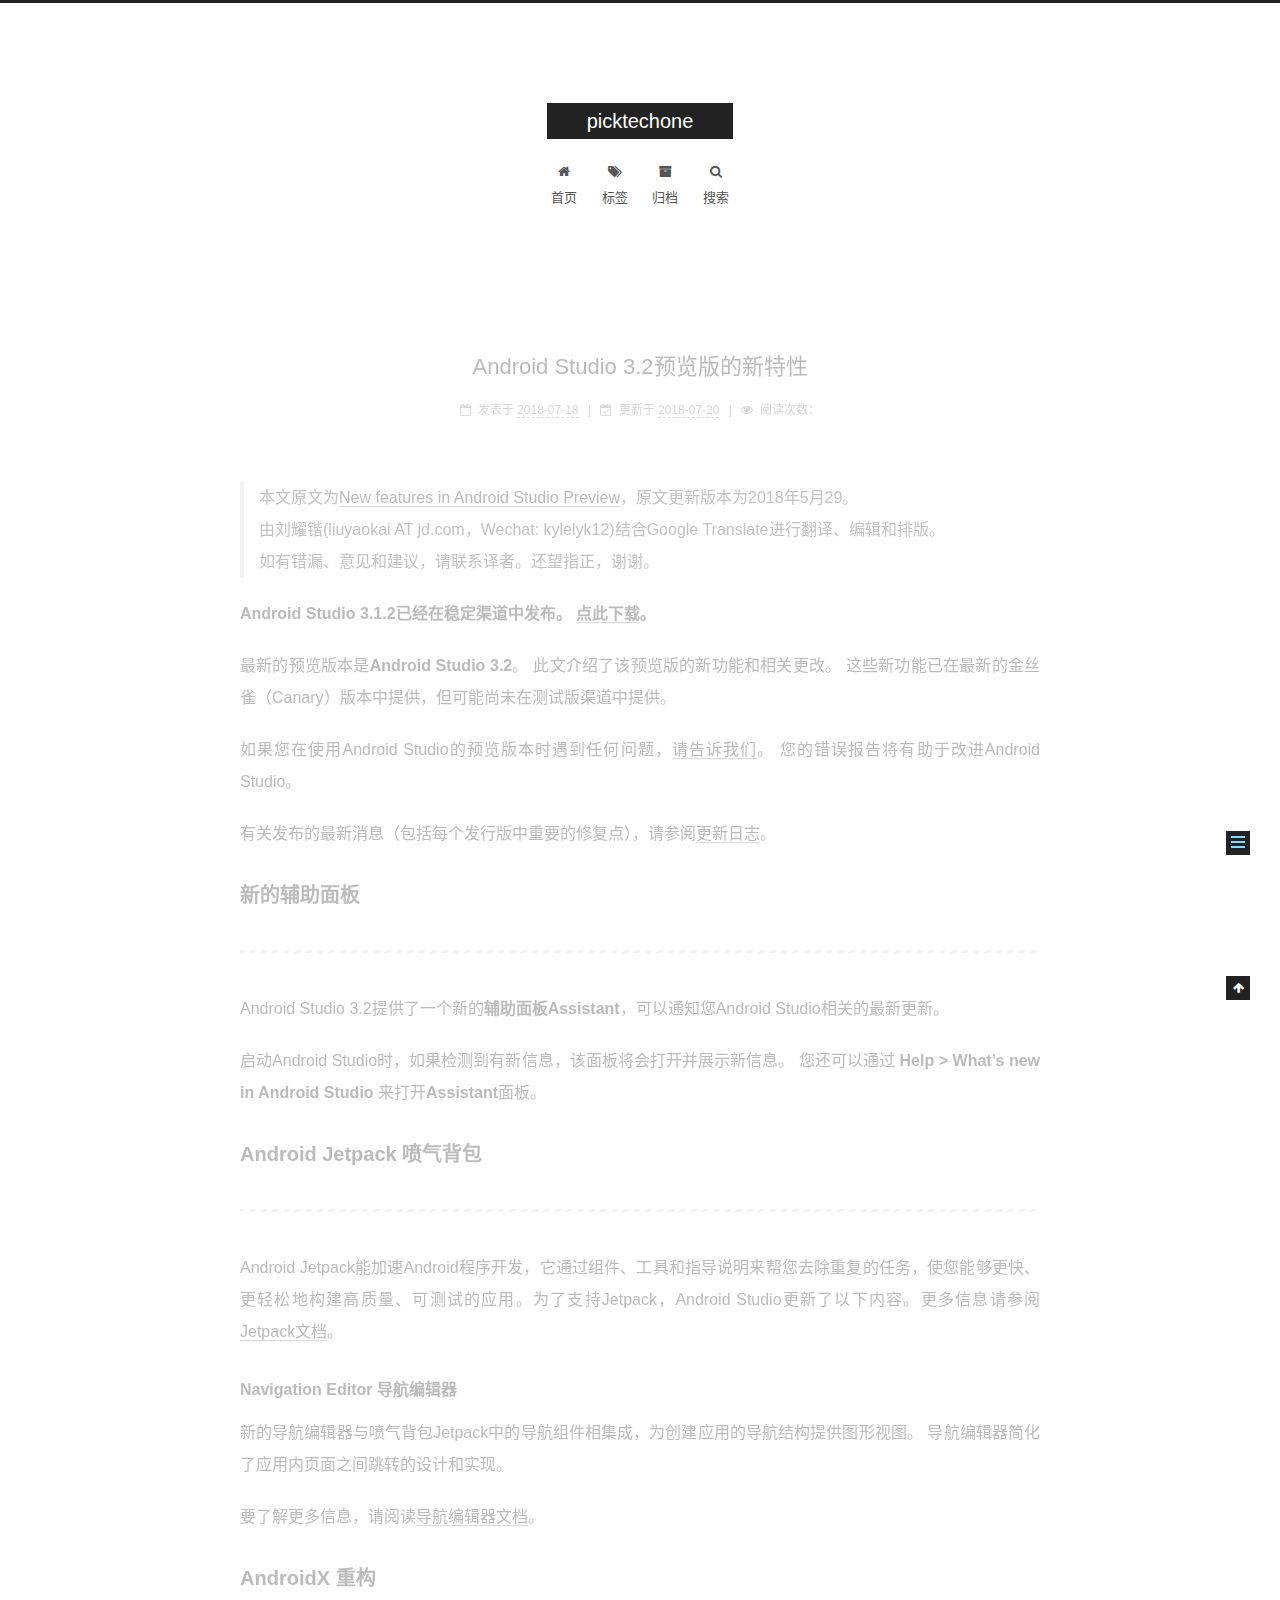
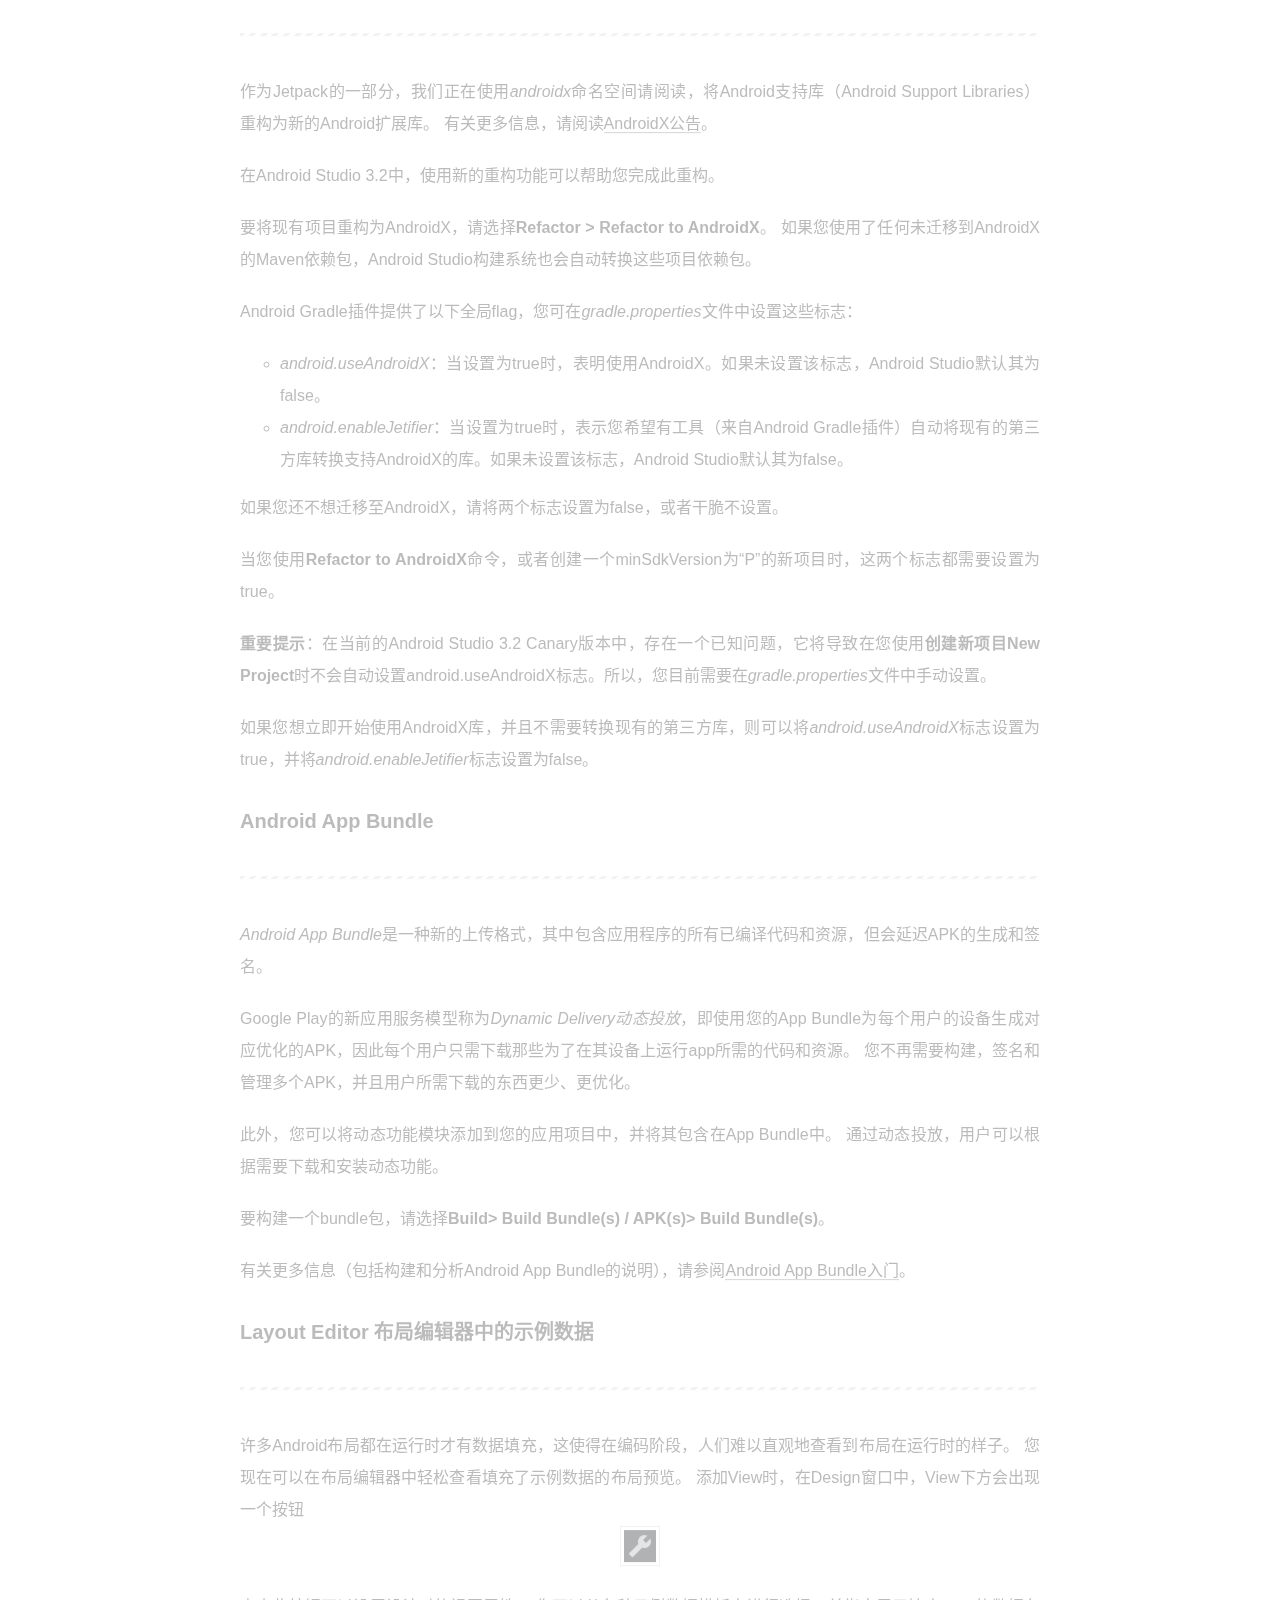
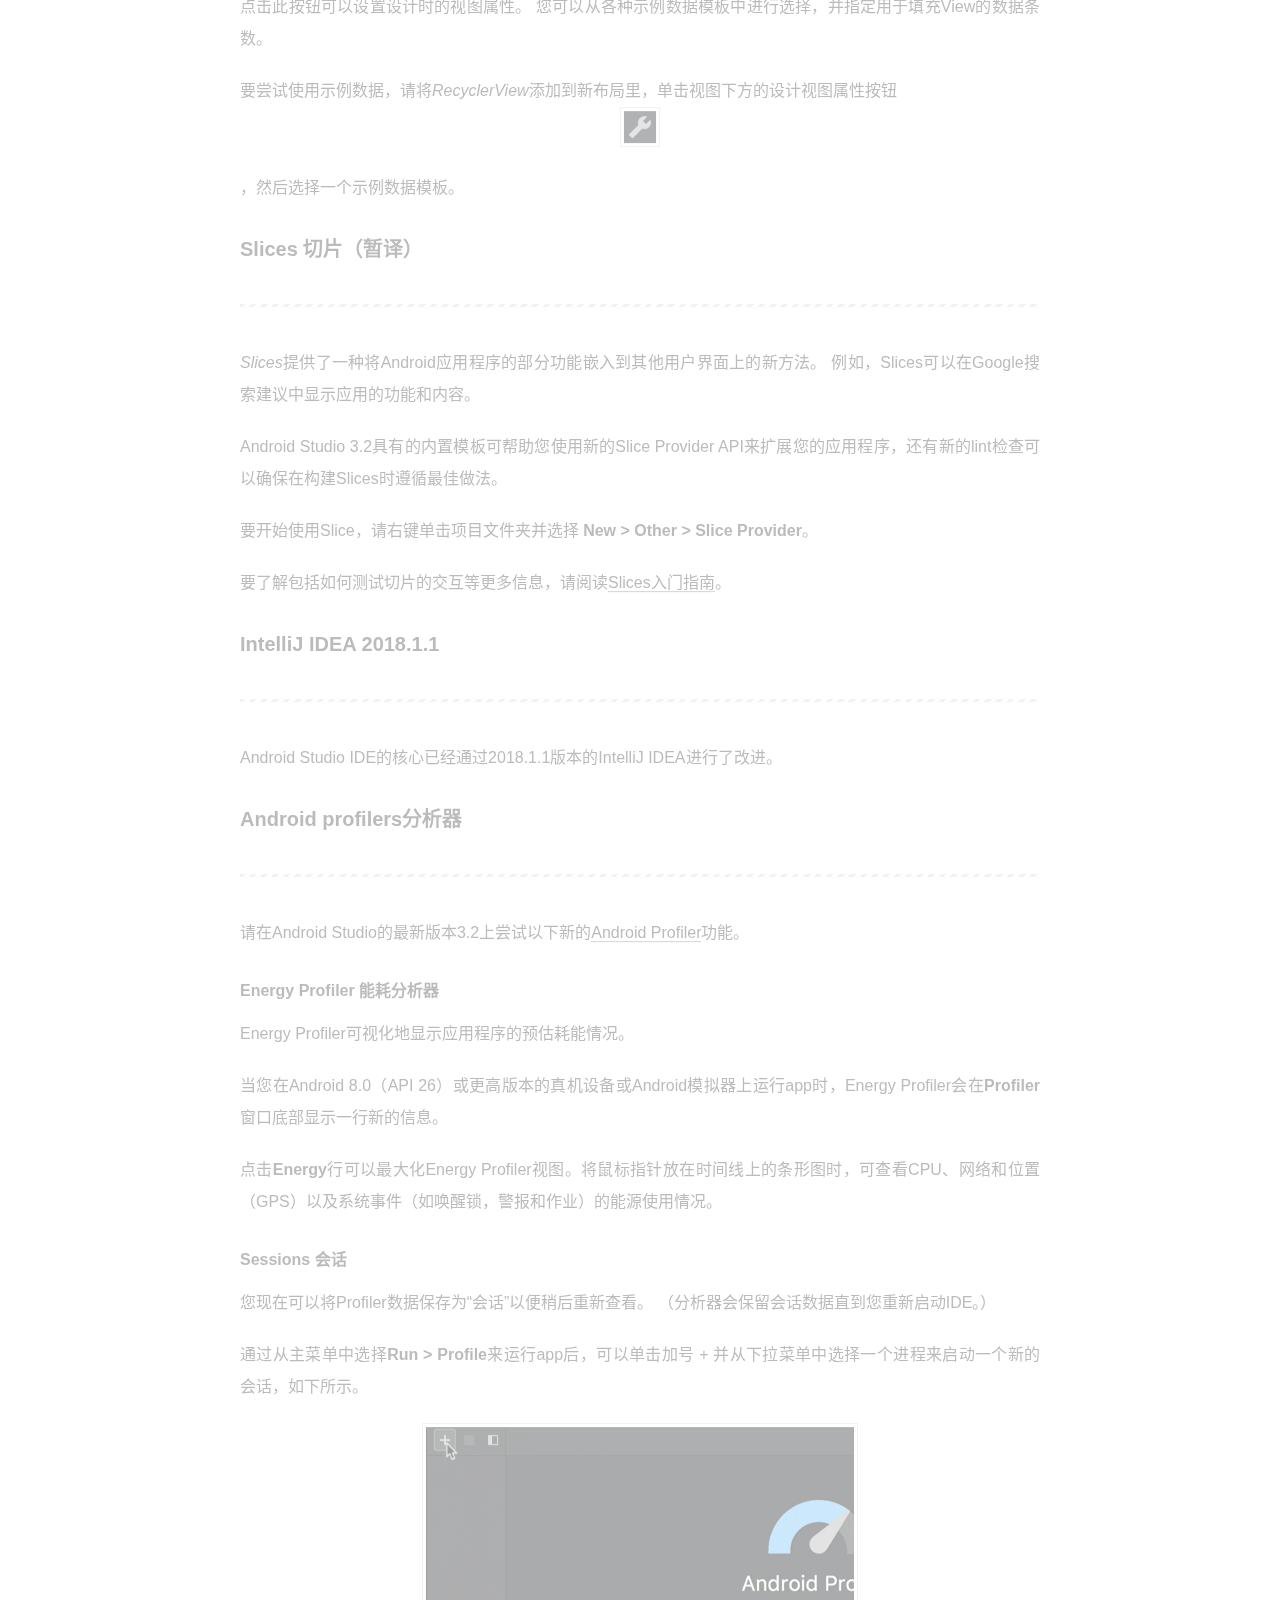
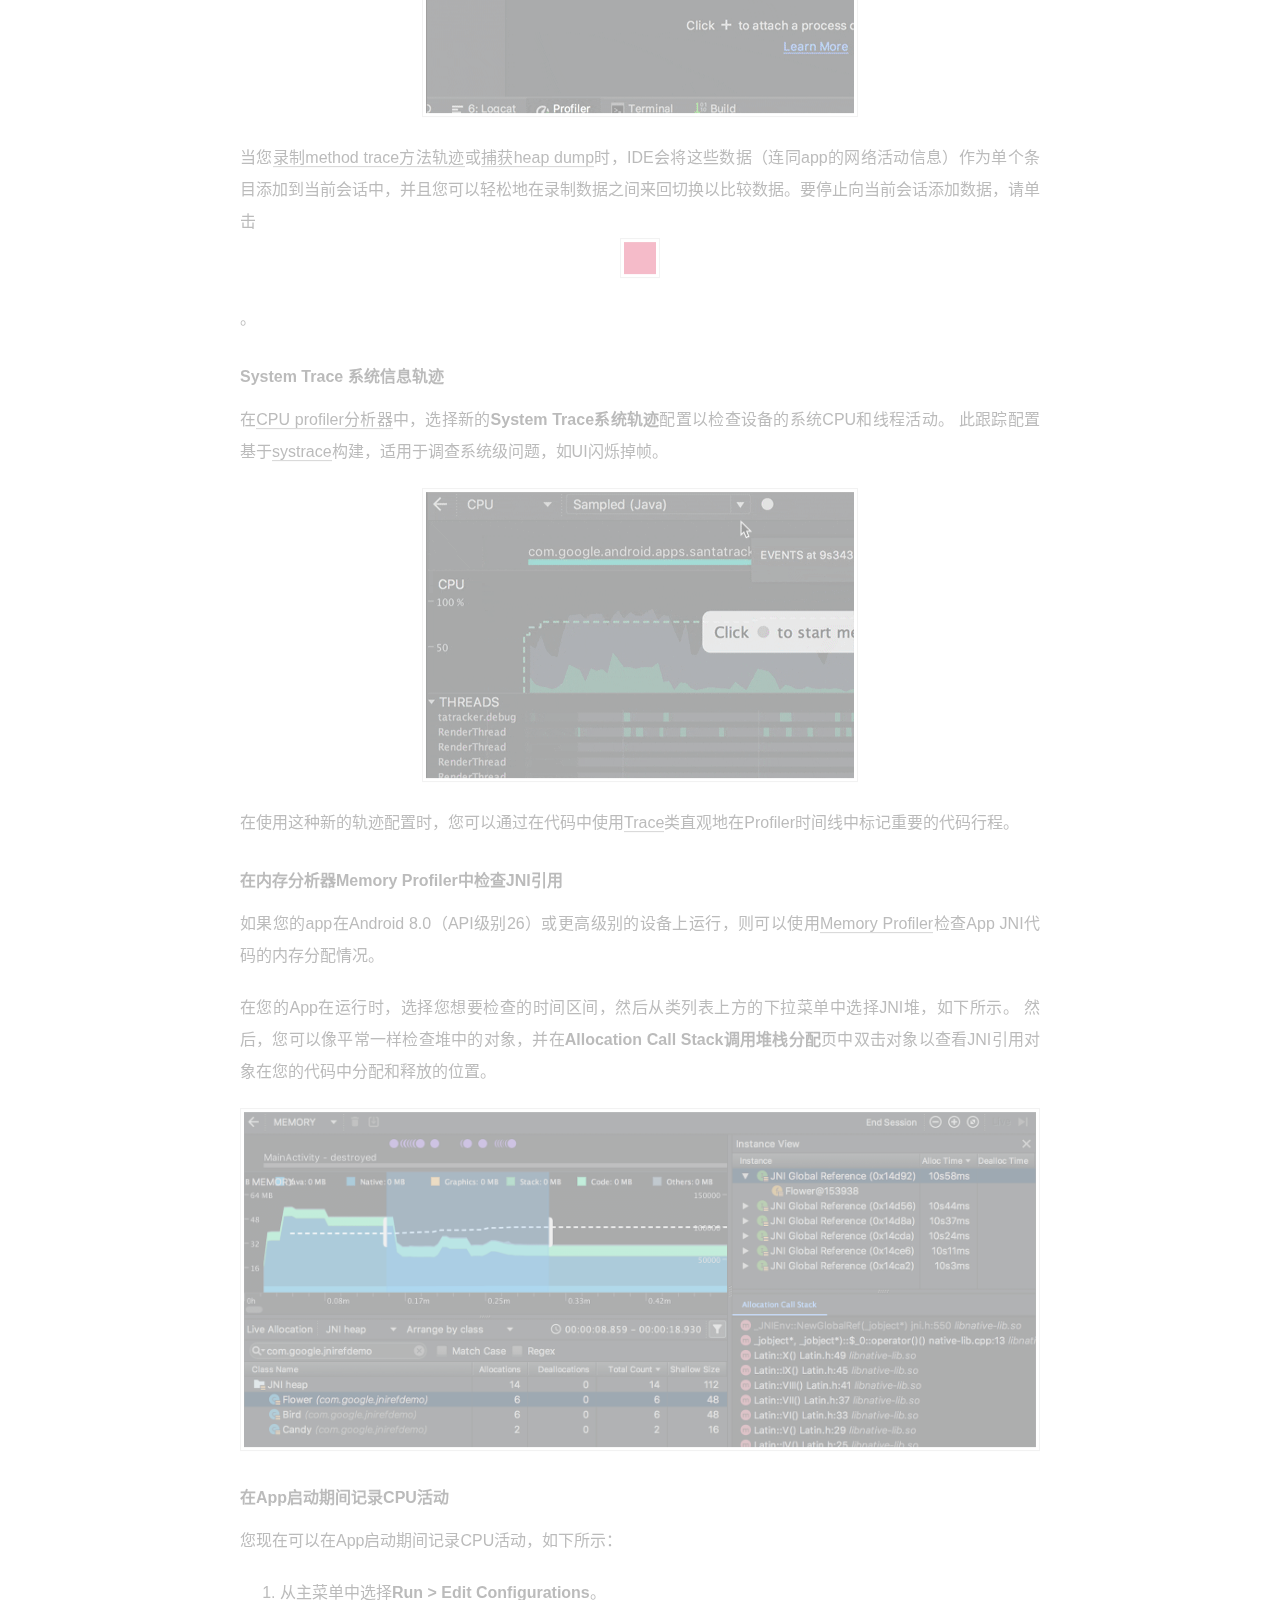
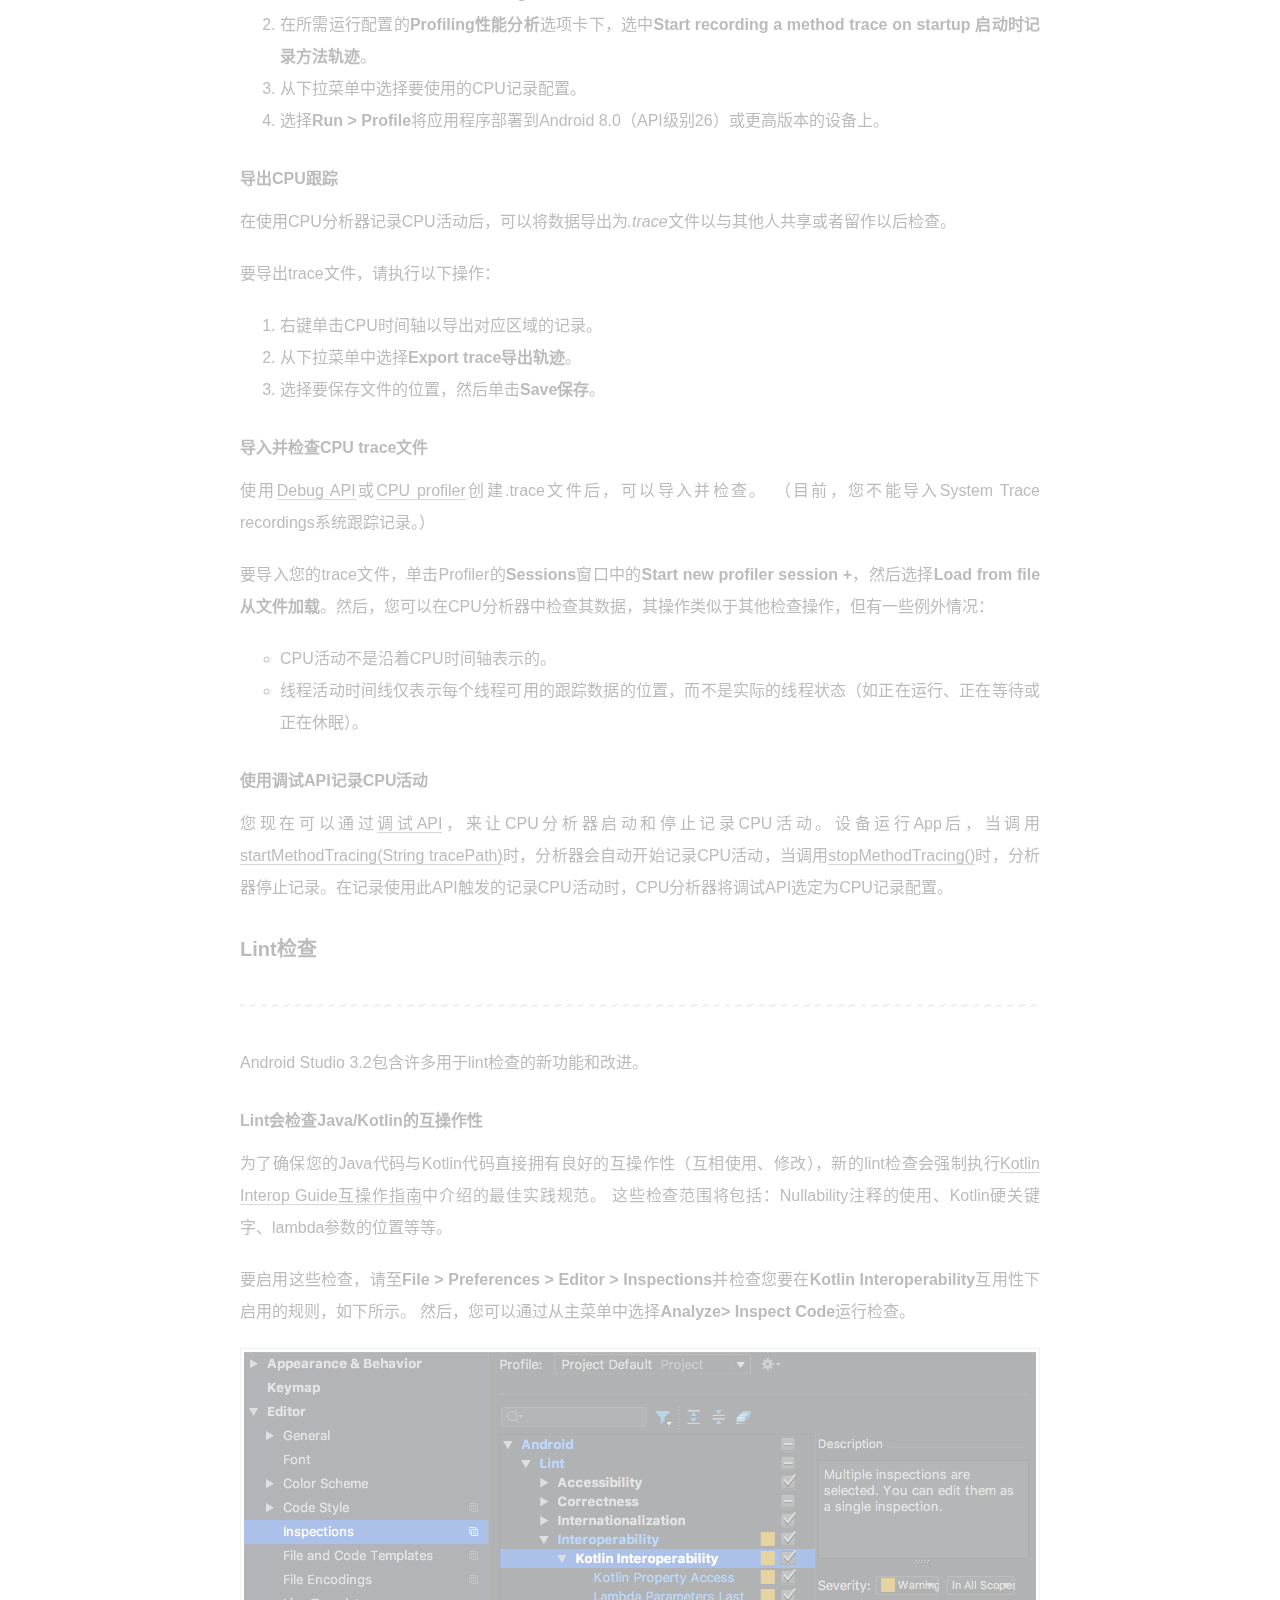
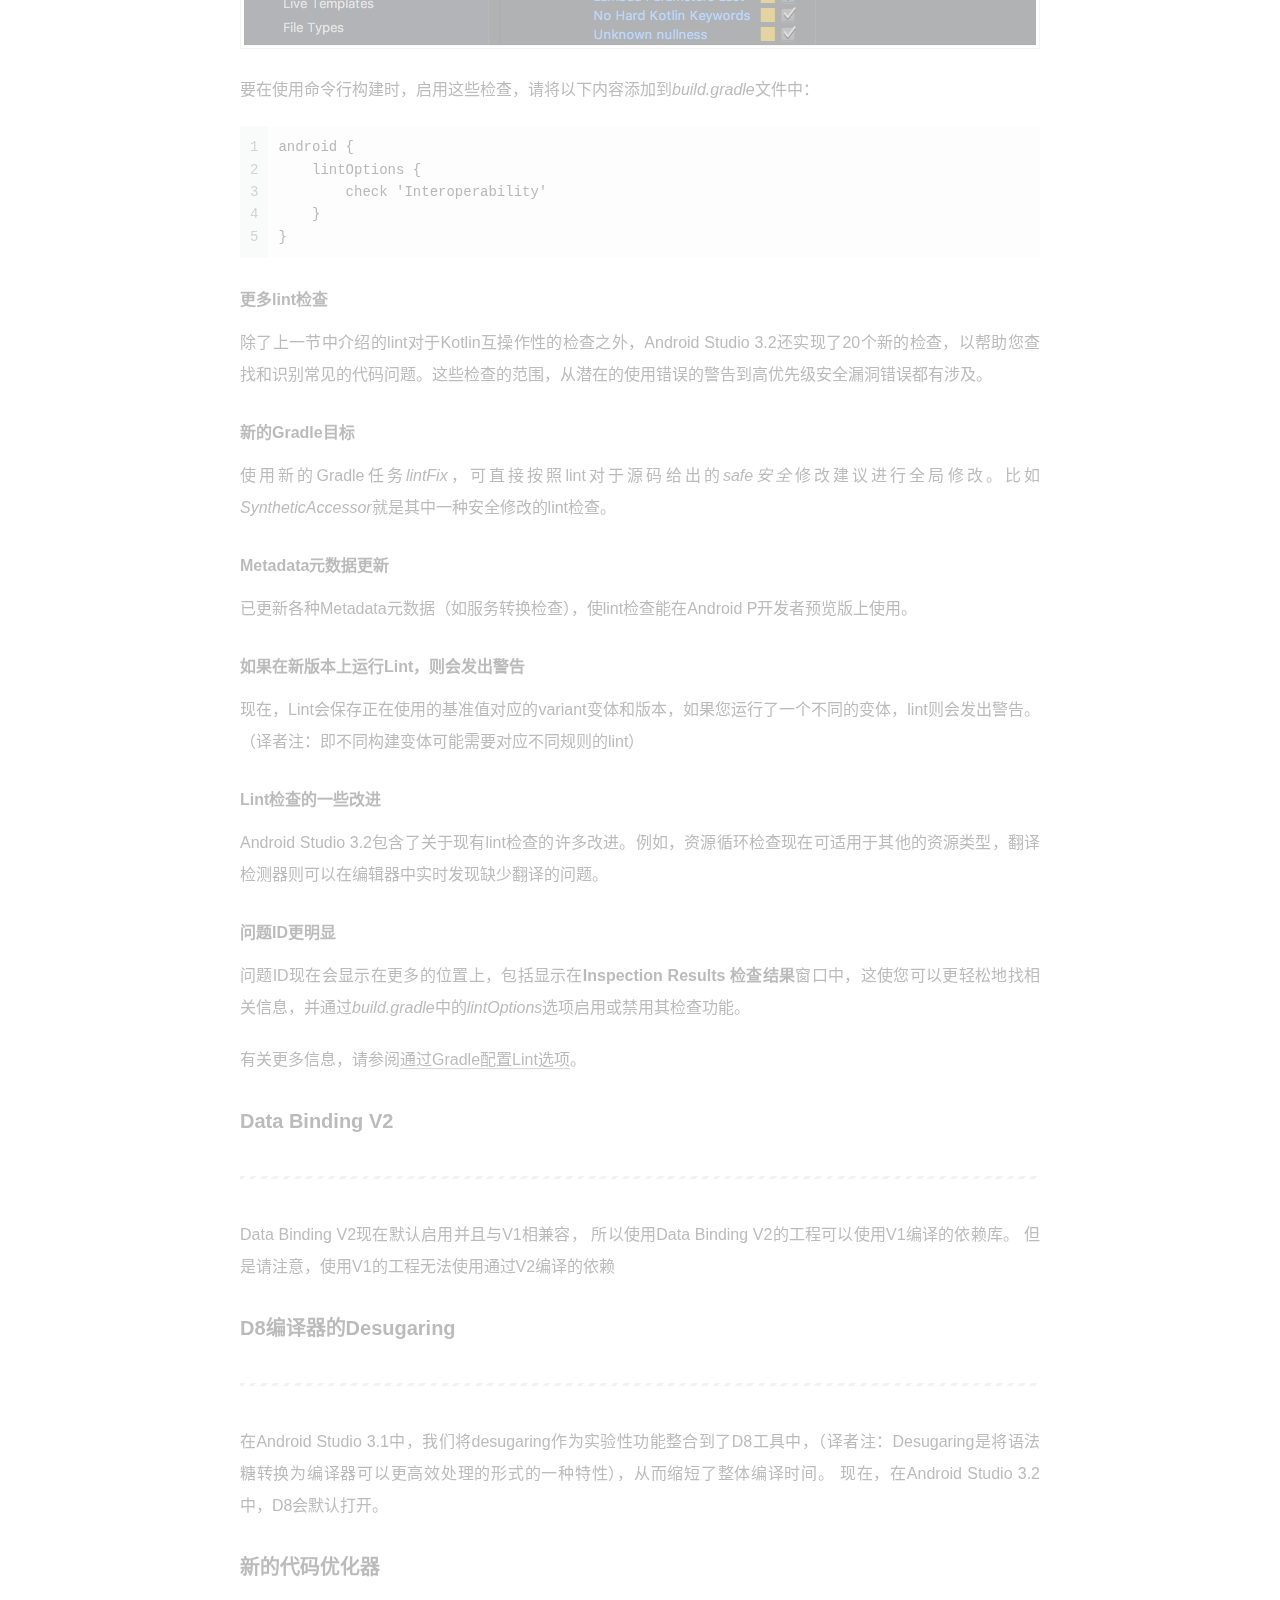
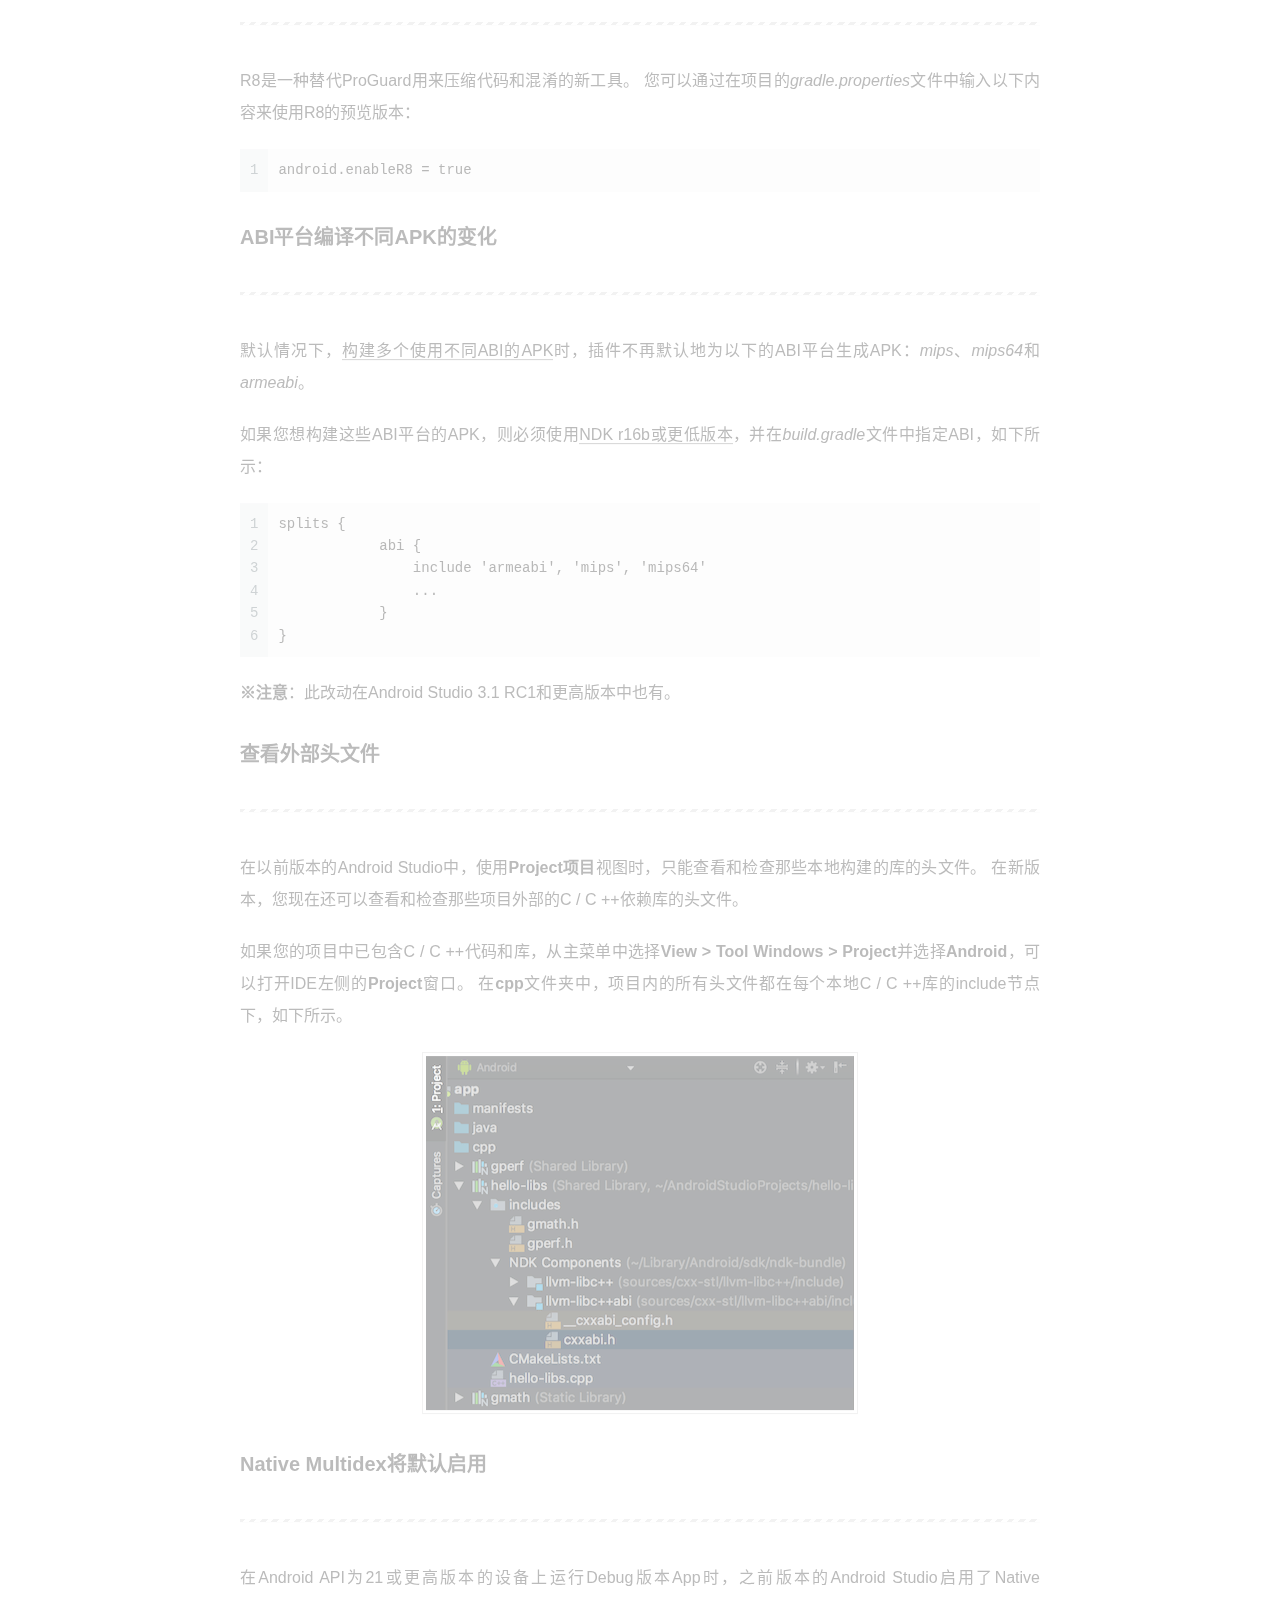
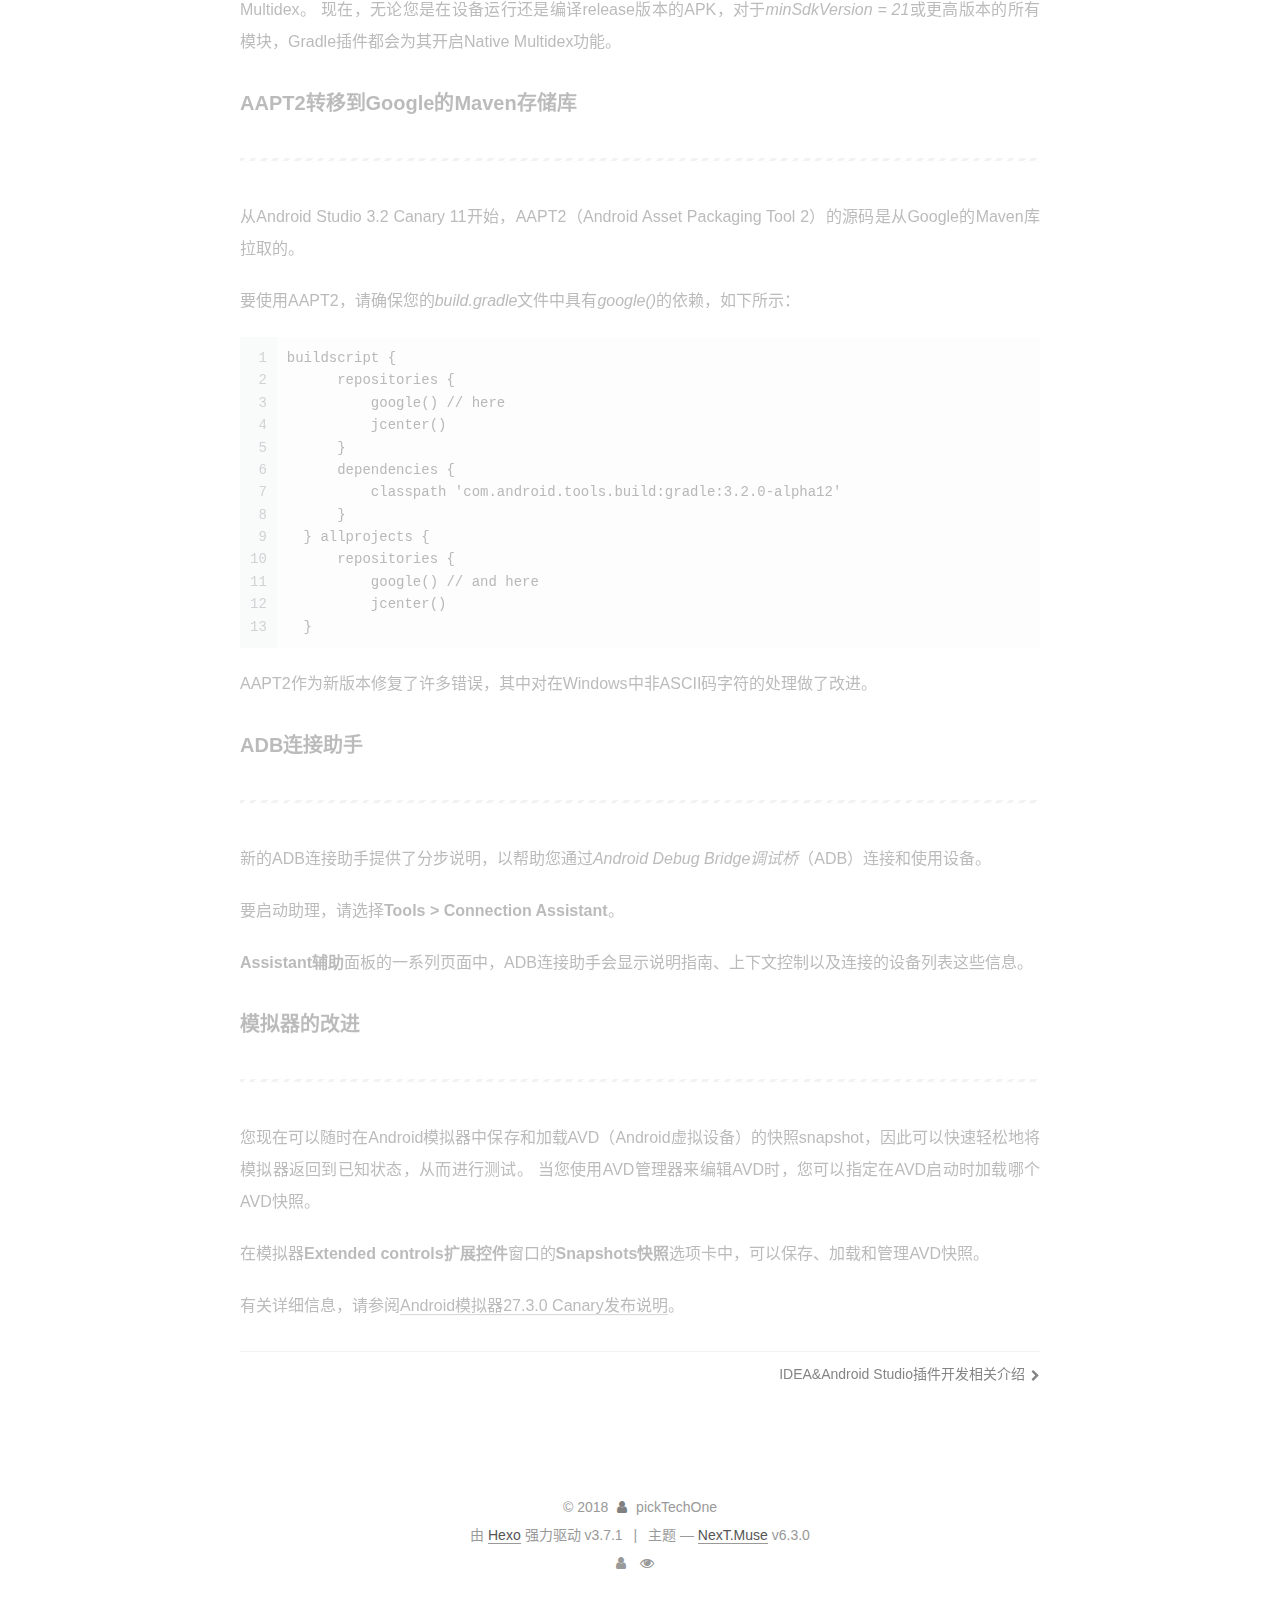
<file: 2018/07/18/Android-Studio-3-2预览版的新特性/index.html>
<!DOCTYPE html>












  


<html class="theme-next muse use-motion" lang="zh-CN">
<head>
  <meta charset="UTF-8"/>
<meta http-equiv="X-UA-Compatible" content="IE=edge" />
<meta name="viewport" content="width=device-width, initial-scale=1, maximum-scale=2"/>
<meta name="theme-color" content="#222">












<meta http-equiv="Cache-Control" content="no-transform" />
<meta http-equiv="Cache-Control" content="no-siteapp" />






















<link href="/lib/font-awesome/css/font-awesome.min.css?v=4.6.2" rel="stylesheet" type="text/css" />

<link href="/css/main.css?v=6.3.0" rel="stylesheet" type="text/css" />


  <link rel="apple-touch-icon" sizes="180x180" href="/images/apple-touch-icon-next.png?v=6.3.0">


  <link rel="icon" type="image/png" sizes="32x32" href="/images/favicon-32x32-next.png?v=6.3.0">


  <link rel="icon" type="image/png" sizes="16x16" href="/images/favicon-16x16-next.png?v=6.3.0">


  <link rel="mask-icon" href="/images/logo.svg?v=6.3.0" color="#222">









<script type="text/javascript" id="hexo.configurations">
  var NexT = window.NexT || {};
  var CONFIG = {
    root: '/',
    scheme: 'Muse',
    version: '6.3.0',
    sidebar: {"position":"left","display":"post","offset":12,"b2t":false,"scrollpercent":false,"onmobile":false},
    fancybox: false,
    fastclick: false,
    lazyload: false,
    tabs: true,
    motion: {"enable":true,"async":false,"transition":{"post_block":"fadeIn","post_header":"slideDownIn","post_body":"slideDownIn","coll_header":"slideLeftIn","sidebar":"slideUpIn"}},
    algolia: {
      applicationID: '',
      apiKey: '',
      indexName: '',
      hits: {"per_page":10},
      labels: {"input_placeholder":"Search for Posts","hits_empty":"We didn't find any results for the search: ${query}","hits_stats":"${hits} results found in ${time} ms"}
    }
  };
</script>


  




  <meta name="description" content="本文原文为New features in Android Studio Preview，原文更新版本为2018年5月29。由刘耀锴(liuyaokai AT jd.com，Wechat: kylelyk12)结合Google Translate进行翻译、编辑和排版。如有错漏、意见和建议，请联系译者。还望指正，谢谢。  Android Studio 3.1.2已经在稳定渠道中发布。 点此下载。 最">
<meta property="og:type" content="article">
<meta property="og:title" content="Android Studio 3.2预览版的新特性">
<meta property="og:url" content="http://yoursite.com/2018/07/18/Android-Studio-3-2预览版的新特性/index.html">
<meta property="og:site_name" content="picktechone">
<meta property="og:description" content="本文原文为New features in Android Studio Preview，原文更新版本为2018年5月29。由刘耀锴(liuyaokai AT jd.com，Wechat: kylelyk12)结合Google Translate进行翻译、编辑和排版。如有错漏、意见和建议，请联系译者。还望指正，谢谢。  Android Studio 3.1.2已经在稳定渠道中发布。 点此下载。 最">
<meta property="og:locale" content="zh-CN">
<meta property="og:image" content="http://yoursite.com/2018/07/18/Android-Studio-3-2预览版的新特性/layout-editor-wrench.png">
<meta property="og:image" content="http://yoursite.com/2018/07/18/Android-Studio-3-2预览版的新特性/layout-editor-wrench.png">
<meta property="og:image" content="http://yoursite.com/2018/07/18/Android-Studio-3-2预览版的新特性/animated-sessions-overview.gif">
<meta property="og:image" content="http://yoursite.com/2018/07/18/Android-Studio-3-2预览版的新特性/ic_red_stop.png">
<meta property="og:image" content="http://yoursite.com/2018/07/18/Android-Studio-3-2预览版的新特性/animated-systemtrace-overview.gif">
<meta property="og:image" content="http://yoursite.com/2018/07/18/Android-Studio-3-2预览版的新特性/memory-profiler-jni-heap_2x.png">
<meta property="og:image" content="http://yoursite.com/2018/07/18/Android-Studio-3-2预览版的新特性/java-kotlin-interop.png">
<meta property="og:image" content="http://yoursite.com/2018/07/18/Android-Studio-3-2预览版的新特性/project-include-nodes.png">
<meta property="og:updated_time" content="2018-07-20T10:20:24.347Z">
<meta name="twitter:card" content="summary">
<meta name="twitter:title" content="Android Studio 3.2预览版的新特性">
<meta name="twitter:description" content="本文原文为New features in Android Studio Preview，原文更新版本为2018年5月29。由刘耀锴(liuyaokai AT jd.com，Wechat: kylelyk12)结合Google Translate进行翻译、编辑和排版。如有错漏、意见和建议，请联系译者。还望指正，谢谢。  Android Studio 3.1.2已经在稳定渠道中发布。 点此下载。 最">
<meta name="twitter:image" content="http://yoursite.com/2018/07/18/Android-Studio-3-2预览版的新特性/layout-editor-wrench.png">






  <link rel="canonical" href="http://yoursite.com/2018/07/18/Android-Studio-3-2预览版的新特性/"/>



<script type="text/javascript" id="page.configurations">
  CONFIG.page = {
    sidebar: "",
  };
</script>

  <title>Android Studio 3.2预览版的新特性 | picktechone</title>
  









  <noscript>
  <style type="text/css">
    .use-motion .motion-element,
    .use-motion .brand,
    .use-motion .menu-item,
    .sidebar-inner,
    .use-motion .post-block,
    .use-motion .pagination,
    .use-motion .comments,
    .use-motion .post-header,
    .use-motion .post-body,
    .use-motion .collection-title { opacity: initial; }

    .use-motion .logo,
    .use-motion .site-title,
    .use-motion .site-subtitle {
      opacity: initial;
      top: initial;
    }

    .use-motion {
      .logo-line-before i { left: initial; }
      .logo-line-after i { right: initial; }
    }
  </style>
</noscript>

</head>

<body itemscope itemtype="http://schema.org/WebPage" lang="zh-CN">

  
  
    
  

  <div class="container sidebar-position-left page-post-detail">
    <div class="headband"></div>

    <header id="header" class="header" itemscope itemtype="http://schema.org/WPHeader">
      <div class="header-inner"><div class="site-brand-wrapper">
  <div class="site-meta ">
    

    <div class="custom-logo-site-title">
      <a href="/" class="brand" rel="start">
        <span class="logo-line-before"><i></i></span>
        <span class="site-title">picktechone</span>
        <span class="logo-line-after"><i></i></span>
      </a>
    </div>
    
  </div>

  <div class="site-nav-toggle">
    <button aria-label="切换导航栏">
      <span class="btn-bar"></span>
      <span class="btn-bar"></span>
      <span class="btn-bar"></span>
    </button>
  </div>
</div>



<nav class="site-nav">
  
    <ul id="menu" class="menu">
      
        
        
        
          
          <li class="menu-item menu-item-home">
    <a href="/" rel="section">
      <i class="menu-item-icon fa fa-fw fa-home"></i> <br />首页</a>
  </li>
        
        
        
          
          <li class="menu-item menu-item-tags">
    <a href="/tags/" rel="section">
      <i class="menu-item-icon fa fa-fw fa-tags"></i> <br />标签</a>
  </li>
        
        
        
          
          <li class="menu-item menu-item-archives">
    <a href="/archives/" rel="section">
      <i class="menu-item-icon fa fa-fw fa-archive"></i> <br />归档</a>
  </li>

      
      
        <li class="menu-item menu-item-search">
          
            <a href="javascript:;" class="popup-trigger">
          
            
              <i class="menu-item-icon fa fa-search fa-fw"></i> <br />搜索</a>
        </li>
      
    </ul>
  

  
    

  

  
    <div class="site-search">
      
  <div class="popup search-popup local-search-popup">
  <div class="local-search-header clearfix">
    <span class="search-icon">
      <i class="fa fa-search"></i>
    </span>
    <span class="popup-btn-close">
      <i class="fa fa-times-circle"></i>
    </span>
    <div class="local-search-input-wrapper">
      <input autocomplete="off"
             placeholder="搜索..." spellcheck="false"
             type="text" id="local-search-input">
    </div>
  </div>
  <div id="local-search-result"></div>
</div>



    </div>
  
</nav>



  



</div>
    </header>

    


    <main id="main" class="main">
      <div class="main-inner">
        <div class="content-wrap">
          
          <div id="content" class="content">
            

  <div id="posts" class="posts-expand">
    

  

  
  
  

  

  <article class="post post-type-normal" itemscope itemtype="http://schema.org/Article">
  
  
  
  <div class="post-block">
    <link itemprop="mainEntityOfPage" href="http://yoursite.com/2018/07/18/Android-Studio-3-2预览版的新特性/">

    <span hidden itemprop="author" itemscope itemtype="http://schema.org/Person">
      <meta itemprop="name" content="pickTechOne">
      <meta itemprop="description" content="">
      <meta itemprop="image" content="/images/avatar.gif">
    </span>

    <span hidden itemprop="publisher" itemscope itemtype="http://schema.org/Organization">
      <meta itemprop="name" content="picktechone">
    </span>

    
      <header class="post-header">

        
        
          <h1 class="post-title" itemprop="name headline">Android Studio 3.2预览版的新特性
              
            
          </h1>
        

        <div class="post-meta">
          <span class="post-time">

            
            
            

            
              <span class="post-meta-item-icon">
                <i class="fa fa-calendar-o"></i>
              </span>
              
                <span class="post-meta-item-text">发表于</span>
              

              
                
              

              <time title="创建时间：2018-07-18 18:57:55" itemprop="dateCreated datePublished" datetime="2018-07-18T18:57:55+08:00">2018-07-18</time>
            

            
              

              
                
                <span class="post-meta-divider">|</span>
                

                <span class="post-meta-item-icon">
                  <i class="fa fa-calendar-check-o"></i>
                </span>
                
                  <span class="post-meta-item-text">更新于</span>
                
                <time title="修改时间：2018-07-20 18:20:24" itemprop="dateModified" datetime="2018-07-20T18:20:24+08:00">2018-07-20</time>
              
            
          </span>

          

          
            
          

          
          
             <span id="/2018/07/18/Android-Studio-3-2预览版的新特性/" class="leancloud_visitors" data-flag-title="Android Studio 3.2预览版的新特性">
               <span class="post-meta-divider">|</span>
               <span class="post-meta-item-icon">
                 <i class="fa fa-eye"></i>
               </span>
               
                 <span class="post-meta-item-text">阅读次数：</span>
               
                 <span class="leancloud-visitors-count"></span>
             </span>
          

          

          

          

        </div>
      </header>
    

    
    
    
    <div class="post-body" itemprop="articleBody">

      
      

      
        <blockquote>
<p>本文原文为<a href="https://developer.android.com/studio/preview/features/" target="_blank" rel="noopener">New features in Android Studio Preview</a>，原文更新版本为2018年5月29。<br>由刘耀锴(liuyaokai AT jd.com，Wechat: kylelyk12)结合Google Translate进行翻译、编辑和排版。<br>如有错漏、意见和建议，请联系译者。还望指正，谢谢。</p>
</blockquote>
<p><strong>Android Studio 3.1.2已经在稳定渠道中发布。 <a href="https://developer.android.com/studio/" target="_blank" rel="noopener">点此下载</a>。</strong></p>
<p>最新的预览版本是<strong>Android Studio 3.2</strong>。 此文介绍了该预览版的新功能和相关更改。 这些新功能已在最新的金丝雀（Canary）版本中提供，但可能尚未在测试版渠道中提供。</p>
<p>如果您在使用Android Studio的预览版本时遇到任何问题，<a href="https://developer.android.com/studio/report-bugs" target="_blank" rel="noopener">请告诉我们</a>。 您的错误报告将有助于改进Android Studio。</p>
<p>有关发布的最新消息（包括每个发行版中重要的修复点），请参阅<a href="https://androidstudio.googleblog.com/" target="_blank" rel="noopener">更新日志</a>。</p>
<a id="more"></a>
<h2 id="新的辅助面板"><a href="#新的辅助面板" class="headerlink" title="新的辅助面板"></a>新的辅助面板</h2><hr>
<p>Android Studio 3.2提供了一个新的<strong>辅助面板Assistant</strong>，可以通知您Android Studio相关的最新更新。</p>
<p>启动Android Studio时，如果检测到有新信息，该面板将会打开并展示新信息。 您还可以通过 <strong>Help &gt; What’s new in Android Studio</strong> 来打开<strong>Assistant</strong>面板。</p>
<h2 id="Android-Jetpack-喷气背包"><a href="#Android-Jetpack-喷气背包" class="headerlink" title="Android Jetpack 喷气背包"></a>Android Jetpack 喷气背包</h2><hr>
<p>Android Jetpack能加速Android程序开发，它通过组件、工具和指导说明来帮您去除重复的任务，使您能够更快、更轻松地构建高质量、可测试的应用。为了支持Jetpack，Android Studio更新了以下内容。更多信息请参阅<a href="https://developer.android.com/jetpack" target="_blank" rel="noopener">Jetpack文档</a>。</p>
<h4 id="Navigation-Editor-导航编辑器"><a href="#Navigation-Editor-导航编辑器" class="headerlink" title="Navigation Editor 导航编辑器"></a>Navigation Editor 导航编辑器</h4><p>新的导航编辑器与喷气背包Jetpack中的导航组件相集成，为创建应用的导航结构提供图形视图。 导航编辑器简化了应用内页面之间跳转的设计和实现。</p>
<p>要了解更多信息，请阅读<a href="https://developer.android.com/topic/libraries/architecture/navigation/navigation-implementing" target="_blank" rel="noopener">导航编辑器文档</a>。</p>
<h2 id="AndroidX-重构"><a href="#AndroidX-重构" class="headerlink" title="AndroidX 重构"></a>AndroidX 重构</h2><hr>
<p>作为Jetpack的一部分，我们正在使用<em>androidx</em>命名空间请阅读，将Android支持库（Android Support Libraries）重构为新的Android扩展库。 有关更多信息，请阅读<a href="https://android-developers.googleblog.com/2018/05/hello-world-androidx.html" target="_blank" rel="noopener">AndroidX公告</a>。</p>
<p>在Android Studio 3.2中，使用新的重构功能可以帮助您完成此重构。</p>
<p>要将现有项目重构为AndroidX，请选择<strong>Refactor &gt; Refactor to AndroidX</strong>。 如果您使用了任何未迁移到AndroidX的Maven依赖包，Android Studio构建系统也会自动转换这些项目依赖包。</p>
<p>Android Gradle插件提供了以下全局flag，您可在<em>gradle.properties</em>文件中设置这些标志：</p>
<ul>
<li><em>android.useAndroidX</em>：当设置为true时，表明使用AndroidX。如果未设置该标志，Android Studio默认其为false。</li>
<li><em>android.enableJetifier</em>：当设置为true时，表示您希望有工具（来自Android Gradle插件）自动将现有的第三方库转换支持AndroidX的库。如果未设置该标志，Android Studio默认其为false。</li>
</ul>
<p>如果您还不想迁移至AndroidX，请将两个标志设置为false，或者干脆不设置。</p>
<p>当您使用<strong>Refactor to AndroidX</strong>命令，或者创建一个minSdkVersion为“P”的新项目时，这两个标志都需要设置为true。</p>
<p><strong>重要提示</strong>：在当前的Android Studio 3.2 Canary版本中，存在一个已知问题，它将导致在您使用<strong>创建新项目New Project</strong>时不会自动设置android.useAndroidX标志。所以，您目前需要在<em>gradle.properties</em>文件中手动设置。</p>
<p>如果您想立即开始使用AndroidX库，并且不需要转换现有的第三方库，则可以将<em>android.useAndroidX</em>标志设置为true，并将<em>android.enableJetifier</em>标志设置为false。</p>
<h2 id="Android-App-Bundle"><a href="#Android-App-Bundle" class="headerlink" title="Android App Bundle"></a>Android App Bundle</h2><hr>
<p><em>Android App Bundle</em>是一种新的上传格式，其中包含应用程序的所有已编译代码和资源，但会延迟APK的生成和签名。</p>
<p>Google Play的新应用服务模型称为<em>Dynamic Delivery动态投放</em>，即使用您的App Bundle为每个用户的设备生成对应优化的APK，因此每个用户只需下载那些为了在其设备上运行app所需的代码和资源。 您不再需要构建，签名和管理多个APK，并且用户所需下载的东西更少、更优化。</p>
<p>此外，您可以将动态功能模块添加到您的应用项目中，并将其包含在App Bundle中。 通过动态投放，用户可以根据需要下载和安装动态功能。</p>
<p>要构建一个bundle包，请选择<strong>Build&gt; Build Bundle(s) / APK(s)&gt; Build Bundle(s)</strong>。</p>
<p>有关更多信息（包括构建和分析Android App Bundle的说明），请参阅<a href="https://developer.android.com/platform/technology/app-bundle" target="_blank" rel="noopener">Android App Bundle入门</a>。</p>
<h2 id="Layout-Editor-布局编辑器中的示例数据"><a href="#Layout-Editor-布局编辑器中的示例数据" class="headerlink" title="Layout Editor 布局编辑器中的示例数据"></a>Layout Editor 布局编辑器中的示例数据</h2><hr>
<p>许多Android布局都在运行时才有数据填充，这使得在编码阶段，人们难以直观地查看到布局在运行时的样子。 您现在可以在布局编辑器中轻松查看填充了示例数据的布局预览。 添加View时，在Design窗口中，View下方会出现一个按钮<img src="/2018/07/18/Android-Studio-3-2预览版的新特性/layout-editor-wrench.png" alt="设计视图属性按钮">点击此按钮可以设置设计时的视图属性。 您可以从各种示例数据模板中进行选择，并指定用于填充View的数据条数。</p>
<p>要尝试使用示例数据，请将<em>RecyclerView</em>添加到新布局里，单击视图下方的设计视图属性按钮<img src="/2018/07/18/Android-Studio-3-2预览版的新特性/layout-editor-wrench.png" alt="设计视图属性按钮">，然后选择一个示例数据模板。</p>
<h2 id="Slices-切片（暂译）"><a href="#Slices-切片（暂译）" class="headerlink" title="Slices 切片（暂译）"></a>Slices 切片（暂译）</h2><hr>
<p><em>Slices</em>提供了一种将Android应用程序的部分功能嵌入到其他用户界面上的新方法。 例如，Slices可以在Google搜索建议中显示应用的功能和内容。</p>
<p>Android Studio 3.2具有的内置模板可帮助您使用新的Slice Provider API来扩展您的应用程序，还有新的lint检查可以确保在构建Slices时遵循最佳做法。</p>
<p>要开始使用Slice，请右键单击项目文件夹并选择<strong> New &gt; Other &gt; Slice Provider</strong>。</p>
<p>要了解包括如何测试切片的交互等更多信息，请阅读<a href="https://developer.android.com/guide/slices/getting-started" target="_blank" rel="noopener">Slices入门指南</a>。</p>
<h2 id="IntelliJ-IDEA-2018-1-1"><a href="#IntelliJ-IDEA-2018-1-1" class="headerlink" title="IntelliJ IDEA 2018.1.1"></a>IntelliJ IDEA 2018.1.1</h2><hr>
<p>Android Studio IDE的核心已经通过2018.1.1版本的IntelliJ IDEA进行了改进。</p>
<h2 id="Android-profilers分析器"><a href="#Android-profilers分析器" class="headerlink" title="Android profilers分析器"></a>Android profilers分析器</h2><hr>
<p>请在Android Studio的最新版本3.2上尝试以下新的<a href="https://developer.android.com/studio/profile/android-profiler.html" target="_blank" rel="noopener">Android Profiler</a>功能。</p>
<h4 id="Energy-Profiler-能耗分析器"><a href="#Energy-Profiler-能耗分析器" class="headerlink" title="Energy Profiler 能耗分析器"></a>Energy Profiler 能耗分析器</h4><p>Energy Profiler可视化地显示应用程序的预估耗能情况。</p>
<p>当您在Android 8.0（API 26）或更高版本的真机设备或Android模拟器上运行app时，Energy Profiler会在<strong>Profiler</strong>窗口底部显示一行新的信息。</p>
<p>点击<strong>Energy</strong>行可以最大化Energy Profiler视图。将鼠标指针放在时间线上的条形图时，可查看CPU、网络和位置（GPS）以及系统事件（如唤醒锁，警报和作业）的能源使用情况。</p>
<h4 id="Sessions-会话"><a href="#Sessions-会话" class="headerlink" title="Sessions 会话"></a>Sessions 会话</h4><p>您现在可以将Profiler数据保存为“会话”以便稍后重新查看。 （分析器会保留会话数据直到您重新启动IDE。）</p>
<p>通过从主菜单中选择<strong>Run &gt; Profile</strong>来运行app后，可以单击加号 + 并从下拉菜单中选择一个进程来启动一个新的会话，如下所示。</p>
<p><img src="/2018/07/18/Android-Studio-3-2预览版的新特性/animated-sessions-overview.gif" alt="选择进程来打开会话"></p>
<p>当您<a href="https://developer.android.com/studio/profile/cpu-profiler.html#method_traces" target="_blank" rel="noopener">录制method trace方法轨迹</a>或<a href="https://developer.android.com/studio/profile/memory-profiler.html#capture-heap-dump" target="_blank" rel="noopener">捕获heap dump</a>时，IDE会将这些数据（连同app的网络活动信息）作为单个条目添加到当前会话中，并且您可以轻松地在录制数据之间来回切换以比较数据。要停止向当前会话添加数据，请单击<img src="/2018/07/18/Android-Studio-3-2预览版的新特性/ic_red_stop.png" alt="停止录制">。</p>
<h4 id="System-Trace-系统信息轨迹"><a href="#System-Trace-系统信息轨迹" class="headerlink" title="System Trace 系统信息轨迹"></a>System Trace 系统信息轨迹</h4><p>在<a href="https://developer.android.com/studio/profile/cpu-profiler.html" target="_blank" rel="noopener">CPU profiler分析器</a>中，选择新的<strong>System Trace系统轨迹</strong>配置以检查设备的系统CPU和线程活动。 此跟踪配置基于<a href="https://developer.android.com/studio/command-line/systrace.html" target="_blank" rel="noopener">systrace</a>构建，适用于调查系统级问题，如UI闪烁掉帧。</p>
<p><img src="/2018/07/18/Android-Studio-3-2预览版的新特性/animated-systemtrace-overview.gif" alt="录制System Trace"></p>
<p>在使用这种新的轨迹配置时，您可以通过在代码中使用<a href="https://developer.android.com/reference/android/os/Trace.html" target="_blank" rel="noopener">Trace</a>类直观地在Profiler时间线中标记重要的代码行程。</p>
<h4 id="在内存分析器Memory-Profiler中检查JNI引用"><a href="#在内存分析器Memory-Profiler中检查JNI引用" class="headerlink" title="在内存分析器Memory Profiler中检查JNI引用"></a>在内存分析器Memory Profiler中检查JNI引用</h4><p>如果您的app在Android 8.0（API级别26）或更高级别的设备上运行，则可以使用<a href="https://developer.android.com/studio/profile/memory-profiler.html" target="_blank" rel="noopener">Memory Profiler</a>检查App JNI代码的内存分配情况。</p>
<p>在您的App在运行时，选择您想要检查的时间区间，然后从类列表上方的下拉菜单中选择JNI堆，如下所示。 然后，您可以像平常一样检查堆中的对象，并在<strong>Allocation Call Stack调用堆栈分配</strong>页中双击对象以查看JNI引用对象在您的代码中分配和释放的位置。</p>
<p><img src="/2018/07/18/Android-Studio-3-2预览版的新特性/memory-profiler-jni-heap_2x.png" alt="JNI堆中对象内存分析"></p>
<h4 id="在App启动期间记录CPU活动"><a href="#在App启动期间记录CPU活动" class="headerlink" title="在App启动期间记录CPU活动"></a>在App启动期间记录CPU活动</h4><p>您现在可以在App启动期间记录CPU活动，如下所示：</p>
<ol>
<li>从主菜单中选择<strong>Run &gt; Edit Configurations</strong>。</li>
<li>在所需运行配置的<strong>Profiling性能分析</strong>选项卡下，选中<strong>Start recording a method trace on startup 启动时记录方法轨迹</strong>。</li>
<li>从下拉菜单中选择要使用的CPU记录配置。</li>
<li>选择<strong>Run &gt; Profile</strong>将应用程序部署到Android 8.0（API级别26）或更高版本的设备上。</li>
</ol>
<h4 id="导出CPU跟踪"><a href="#导出CPU跟踪" class="headerlink" title="导出CPU跟踪"></a>导出CPU跟踪</h4><p>在使用CPU分析器记录CPU活动后，可以将数据导出为<em>.trace</em>文件以与其他人共享或者留作以后检查。</p>
<p>要导出trace文件，请执行以下操作：</p>
<ol>
<li>右键单击CPU时间轴以导出对应区域的记录。</li>
<li>从下拉菜单中选择<strong>Export trace导出轨迹</strong>。</li>
<li>选择要保存文件的位置，然后单击<strong>Save保存</strong>。</li>
</ol>
<h4 id="导入并检查CPU-trace文件"><a href="#导入并检查CPU-trace文件" class="headerlink" title="导入并检查CPU trace文件"></a>导入并检查CPU trace文件</h4><p>使用<a href="https://developer.android.com/reference/android/os/Debug" target="_blank" rel="noopener">Debug API</a>或<a href="https://developer.android.com/studio/profile/cpu-profiler#method_traces" target="_blank" rel="noopener">CPU profiler</a>创建.trace文件后，可以导入并检查。 （目前，您不能导入System Trace recordings系统跟踪记录。）</p>
<p>要导入您的trace文件，单击Profiler的<strong>Sessions</strong>窗口中的<strong>Start new profiler session +</strong>，然后选择<strong>Load from file从文件加载</strong>。然后，您可以在CPU分析器中检查其数据，其操作类似于其他检查操作，但有一些例外情况：</p>
<ul>
<li>CPU活动不是沿着CPU时间轴表示的。</li>
<li>线程活动时间线仅表示每个线程可用的跟踪数据的位置，而不是实际的线程状态（如正在运行、正在等待或正在休眠）。</li>
</ul>
<h4 id="使用调试API记录CPU活动"><a href="#使用调试API记录CPU活动" class="headerlink" title="使用调试API记录CPU活动"></a>使用调试API记录CPU活动</h4><p>您现在可以通过<a href="https://developer.android.com/reference/android/os/Debug" target="_blank" rel="noopener">调试API</a>，来让CPU分析器启动和停止记录CPU活动。设备运行App后，当调用<a href="https://developer.android.com/reference/android/os/Debug#startMethodTracing%28java.lang.String%29" target="_blank" rel="noopener">startMethodTracing(String tracePath)</a>时，分析器会自动开始记录CPU活动，当调用<a href="https://developer.android.com/reference/android/os/Debug#stopMethodTracing%28%29" target="_blank" rel="noopener">stopMethodTracing()</a>时，分析器停止记录。在记录使用此API触发的记录CPU活动时，CPU分析器将调试API选定为CPU记录配置。</p>
<h2 id="Lint检查"><a href="#Lint检查" class="headerlink" title="Lint检查"></a>Lint检查</h2><hr>
<p>Android Studio 3.2包含许多用于lint检查的新功能和改进。</p>
<h4 id="Lint会检查Java-Kotlin的互操作性"><a href="#Lint会检查Java-Kotlin的互操作性" class="headerlink" title="Lint会检查Java/Kotlin的互操作性"></a>Lint会检查Java/Kotlin的互操作性</h4><p>为了确保您的Java代码与Kotlin代码直接拥有良好的互操作性（互相使用、修改），新的lint检查会强制执行<a href="https://android.github.io/kotlin-guides/interop.html#java-for-kotlin-consumption" target="_blank" rel="noopener">Kotlin Interop Guide互操作指南</a>中介绍的最佳实践规范。 这些检查范围将包括：Nullability注释的使用、Kotlin硬关键字、lambda参数的位置等等。</p>
<p>要启用这些检查，请至<strong>File &gt; Preferences &gt; Editor &gt; Inspections</strong>并检查您要在<strong>Kotlin Interoperability</strong>互用性下启用的规则，如下所示。 然后，您可以通过从主菜单中选择<strong>Analyze&gt; Inspect Code</strong>运行检查。</p>
<p><img src="/2018/07/18/Android-Studio-3-2预览版的新特性/java-kotlin-interop.png" alt="Alt text"></p>
<p>要在使用命令行构建时，启用这些检查，请将以下内容添加到<em>build.gradle</em>文件中：</p>
<figure class="highlight plain"><table><tr><td class="gutter"><pre><span class="line">1</span><br><span class="line">2</span><br><span class="line">3</span><br><span class="line">4</span><br><span class="line">5</span><br></pre></td><td class="code"><pre><span class="line">android &#123;</span><br><span class="line">    lintOptions &#123;</span><br><span class="line">        check &apos;Interoperability&apos;</span><br><span class="line">    &#125;</span><br><span class="line">&#125;</span><br></pre></td></tr></table></figure>
<h4 id="更多lint检查"><a href="#更多lint检查" class="headerlink" title="更多lint检查"></a>更多lint检查</h4><p>除了上一节中介绍的lint对于Kotlin互操作性的检查之外，Android Studio 3.2还实现了20个新的检查，以帮助您查找和识别常见的代码问题。这些检查的范围，从潜在的使用错误的警告到高优先级安全漏洞错误都有涉及。</p>
<h4 id="新的Gradle目标"><a href="#新的Gradle目标" class="headerlink" title="新的Gradle目标"></a>新的Gradle目标</h4><p>使用新的Gradle任务<em>lintFix</em>，可直接按照lint对于源码给出的<em>safe安全</em>修改建议进行全局修改。比如<em>SyntheticAccessor</em>就是其中一种安全修改的lint检查。</p>
<h4 id="Metadata元数据更新"><a href="#Metadata元数据更新" class="headerlink" title="Metadata元数据更新"></a>Metadata元数据更新</h4><p>已更新各种Metadata元数据（如服务转换检查），使lint检查能在Android P开发者预览版上使用。</p>
<h4 id="如果在新版本上运行Lint，则会发出警告"><a href="#如果在新版本上运行Lint，则会发出警告" class="headerlink" title="如果在新版本上运行Lint，则会发出警告"></a>如果在新版本上运行Lint，则会发出警告</h4><p>现在，Lint会保存正在使用的基准值对应的variant变体和版本，如果您运行了一个不同的变体，lint则会发出警告。（译者注：即不同构建变体可能需要对应不同规则的lint）</p>
<h4 id="Lint检查的一些改进"><a href="#Lint检查的一些改进" class="headerlink" title="Lint检查的一些改进"></a>Lint检查的一些改进</h4><p>Android Studio 3.2包含了关于现有lint检查的许多改进。例如，资源循环检查现在可适用于其他的资源类型，翻译检测器则可以在编辑器中实时发现缺少翻译的问题。</p>
<h4 id="问题ID更明显"><a href="#问题ID更明显" class="headerlink" title="问题ID更明显"></a>问题ID更明显</h4><p>问题ID现在会显示在更多的位置上，包括显示在<strong>Inspection Results 检查结果</strong>窗口中，这使您可以更轻松地找相关信息，并通过<em>build.gradle</em>中的<em>lintOptions</em>选项启用或禁用其检查功能。</p>
<p>有关更多信息，请参阅<a href="https://developer.android.com/studio/write/lint#gradle" target="_blank" rel="noopener">通过Gradle配置Lint选项</a>。</p>
<h2 id="Data-Binding-V2"><a href="#Data-Binding-V2" class="headerlink" title="Data Binding V2"></a>Data Binding V2</h2><hr>
<p>Data Binding V2现在默认启用并且与V1相兼容， 所以使用Data Binding V2的工程可以使用V1编译的依赖库。 但是请注意，使用V1的工程无法使用通过V2编译的依赖</p>
<h2 id="D8编译器的Desugaring"><a href="#D8编译器的Desugaring" class="headerlink" title="D8编译器的Desugaring"></a>D8编译器的Desugaring</h2><hr>
<p>在Android Studio 3.1中，我们将desugaring作为实验性功能整合到了D8工具中，（译者注：Desugaring是将语法糖转换为编译器可以更高效处理的形式的一种特性），从而缩短了整体编译时间。 现在，在Android Studio 3.2中，D8会默认打开。</p>
<h2 id="新的代码优化器"><a href="#新的代码优化器" class="headerlink" title="新的代码优化器"></a>新的代码优化器</h2><hr>
<p>R8是一种替代ProGuard用来压缩代码和混淆的新工具。 您可以通过在项目的<em>gradle.properties</em>文件中输入以下内容来使用R8的预览版本：</p>
<figure class="highlight plain"><table><tr><td class="gutter"><pre><span class="line">1</span><br></pre></td><td class="code"><pre><span class="line">android.enableR8 = true</span><br></pre></td></tr></table></figure>
<h2 id="ABI平台编译不同APK的变化"><a href="#ABI平台编译不同APK的变化" class="headerlink" title="ABI平台编译不同APK的变化"></a>ABI平台编译不同APK的变化</h2><hr>
<p>默认情况下，<a href="https://developer.android.com/studio/build/configure-apk-splits.html" target="_blank" rel="noopener">构建多个使用不同ABI的APK</a>时，插件不再默认地为以下的ABI平台生成APK：<em>mips</em>、<em>mips64</em>和<em>armeabi</em>。</p>
<p>如果您想构建这些ABI平台的APK，则必须使用<a href="https://developer.android.com/ndk/downloads/revision_history.html" target="_blank" rel="noopener">NDK r16b或更低版本</a>，并在<em>build.gradle</em>文件中指定ABI，如下所示：</p>
<figure class="highlight plain"><table><tr><td class="gutter"><pre><span class="line">1</span><br><span class="line">2</span><br><span class="line">3</span><br><span class="line">4</span><br><span class="line">5</span><br><span class="line">6</span><br></pre></td><td class="code"><pre><span class="line">splits &#123;</span><br><span class="line">	    abi &#123;</span><br><span class="line">	        include &apos;armeabi&apos;, &apos;mips&apos;, &apos;mips64&apos;</span><br><span class="line">	        ...</span><br><span class="line">	    &#125;</span><br><span class="line">&#125;</span><br></pre></td></tr></table></figure>
<p><strong>※注意</strong>：此改动在Android Studio 3.1 RC1和更高版本中也有。</p>
<h2 id="查看外部头文件"><a href="#查看外部头文件" class="headerlink" title="查看外部头文件"></a>查看外部头文件</h2><hr>
<p>在以前版本的Android Studio中，使用<strong>Project项目</strong>视图时，只能查看和检查那些本地构建的库的头文件。 在新版本，您现在还可以查看和检查那些项目外部的C / C ++依赖库的头文件。</p>
<p>如果您的项目中已包含C / C ++代码和库，从主菜单中选择<strong>View &gt; Tool Windows &gt; Project</strong>并选择<strong>Android</strong>，可以打开IDE左侧的<strong>Project</strong>窗口。 在<strong>cpp</strong>文件夹中，项目内的所有头文件都在每个本地C / C ++库的include节点下，如下所示。</p>
<p><img src="/2018/07/18/Android-Studio-3-2预览版的新特性/project-include-nodes.png" alt="Alt text"></p>
<h2 id="Native-Multidex将默认启用"><a href="#Native-Multidex将默认启用" class="headerlink" title="Native Multidex将默认启用"></a>Native Multidex将默认启用</h2><hr>
<p>在Android API为21或更高版本的设备上运行Debug版本App时，之前版本的Android Studio启用了Native Multidex。 现在，无论您是在设备运行还是编译release版本的APK，对于<em>minSdkVersion = 21</em>或更高版本的所有模块，Gradle插件都会为其开启Native Multidex功能。</p>
<h2 id="AAPT2转移到Google的Maven存储库"><a href="#AAPT2转移到Google的Maven存储库" class="headerlink" title="AAPT2转移到Google的Maven存储库"></a>AAPT2转移到Google的Maven存储库</h2><hr>
<p>从Android Studio 3.2 Canary 11开始，AAPT2（Android Asset Packaging Tool 2）的源码是从Google的Maven库拉取的。</p>
<p>要使用AAPT2，请确保您的<em>build.gradle</em>文件中具有<em>google()</em>的依赖，如下所示：</p>
<figure class="highlight plain"><table><tr><td class="gutter"><pre><span class="line">1</span><br><span class="line">2</span><br><span class="line">3</span><br><span class="line">4</span><br><span class="line">5</span><br><span class="line">6</span><br><span class="line">7</span><br><span class="line">8</span><br><span class="line">9</span><br><span class="line">10</span><br><span class="line">11</span><br><span class="line">12</span><br><span class="line">13</span><br></pre></td><td class="code"><pre><span class="line">buildscript &#123;</span><br><span class="line">      repositories &#123;</span><br><span class="line">          google() // here</span><br><span class="line">          jcenter()</span><br><span class="line">      &#125;</span><br><span class="line">      dependencies &#123;</span><br><span class="line">          classpath &apos;com.android.tools.build:gradle:3.2.0-alpha12&apos;</span><br><span class="line">      &#125;</span><br><span class="line">  &#125; allprojects &#123;</span><br><span class="line">      repositories &#123;</span><br><span class="line">          google() // and here</span><br><span class="line">          jcenter()</span><br><span class="line">  &#125;</span><br></pre></td></tr></table></figure>
<p>AAPT2作为新版本修复了许多错误，其中对在Windows中非ASCII码字符的处理做了改进。</p>
<h2 id="ADB连接助手"><a href="#ADB连接助手" class="headerlink" title="ADB连接助手"></a>ADB连接助手</h2><hr>
<p>新的ADB连接助手提供了分步说明，以帮助您通过<em>Android Debug Bridge调试桥</em>（ADB）连接和使用设备。</p>
<p>要启动助理，请选择<strong>Tools &gt; Connection Assistant</strong>。</p>
<p><strong>Assistant辅助</strong>面板的一系列页面中，ADB连接助手会显示说明指南、上下文控制以及连接的设备列表这些信息。</p>
<h2 id="模拟器的改进"><a href="#模拟器的改进" class="headerlink" title="模拟器的改进"></a>模拟器的改进</h2><hr>
<p>您现在可以随时在Android模拟器中保存和加载AVD（Android虚拟设备）的快照snapshot，因此可以快速轻松地将模拟器返回到已知状态，从而进行测试。 当您使用AVD管理器来编辑AVD时，您可以指定在AVD启动时加载哪个AVD快照。</p>
<p>在模拟器<strong>Extended controls扩展控件</strong>窗口的<strong>Snapshots快照</strong>选项卡中，可以保存、加载和管理AVD快照。</p>
<p>有关详细信息，请参阅<a href="https://androidstudio.googleblog.com/2018/05/emulator-2730-canary-2728-beta.html" target="_blank" rel="noopener">Android模拟器27.3.0 Canary发布说明</a>。</p>

      
    </div>

    

    
    
    

    

    

    

    <footer class="post-footer">
      

      
      
      

      
        <div class="post-nav">
          <div class="post-nav-next post-nav-item">
            
          </div>

          <span class="post-nav-divider"></span>

          <div class="post-nav-prev post-nav-item">
            
              <a href="/2018/09/03/IDEA-Android-Studio插件开发相关介绍/" rel="prev" title="IDEA&Android Studio插件开发相关介绍">
                IDEA&Android Studio插件开发相关介绍 <i class="fa fa-chevron-right"></i>
              </a>
            
          </div>
        </div>
      

      
      
    </footer>
  </div>
  
  
  
  </article>


  </div>


          </div>
          

  
    <div class="comments" id="comments">
      <div id="lv-container" data-id="city" data-uid="MTAyMC8zODE1Ny8xNDY4Nw=="></div>
    </div>

  



        </div>
        
          
  
  <div class="sidebar-toggle">
    <div class="sidebar-toggle-line-wrap">
      <span class="sidebar-toggle-line sidebar-toggle-line-first"></span>
      <span class="sidebar-toggle-line sidebar-toggle-line-middle"></span>
      <span class="sidebar-toggle-line sidebar-toggle-line-last"></span>
    </div>
  </div>

  <aside id="sidebar" class="sidebar">
    
    <div class="sidebar-inner">

      

      
        <ul class="sidebar-nav motion-element">
          <li class="sidebar-nav-toc sidebar-nav-active" data-target="post-toc-wrap">
            文章目录
          </li>
          <li class="sidebar-nav-overview" data-target="site-overview-wrap">
            站点概览
          </li>
        </ul>
      

      <section class="site-overview-wrap sidebar-panel">
        <div class="site-overview">
          <div class="site-author motion-element" itemprop="author" itemscope itemtype="http://schema.org/Person">
            
              <p class="site-author-name" itemprop="name">pickTechOne</p>
              <p class="site-description motion-element" itemprop="description"></p>
          </div>

          
            <nav class="site-state motion-element">
              
                <div class="site-state-item site-state-posts">
                
                  <a href="/archives/">
                
                    <span class="site-state-item-count">2</span>
                    <span class="site-state-item-name">日志</span>
                  </a>
                </div>
              

              

              
            </nav>
          

          

          

          
          

          
          

          
            
          
          

        </div>
      </section>

      
      <!--noindex-->
        <section class="post-toc-wrap motion-element sidebar-panel sidebar-panel-active">
          <div class="post-toc">

            
              
            

            
              <div class="post-toc-content"><ol class="nav"><li class="nav-item nav-level-2"><a class="nav-link" href="#新的辅助面板"><span class="nav-number">1.</span> <span class="nav-text">新的辅助面板</span></a></li><li class="nav-item nav-level-2"><a class="nav-link" href="#Android-Jetpack-喷气背包"><span class="nav-number">2.</span> <span class="nav-text">Android Jetpack 喷气背包</span></a><ol class="nav-child"><li class="nav-item nav-level-4"><a class="nav-link" href="#Navigation-Editor-导航编辑器"><span class="nav-number">2.0.1.</span> <span class="nav-text">Navigation Editor 导航编辑器</span></a></li></ol></li></ol></li><li class="nav-item nav-level-2"><a class="nav-link" href="#AndroidX-重构"><span class="nav-number">3.</span> <span class="nav-text">AndroidX 重构</span></a></li><li class="nav-item nav-level-2"><a class="nav-link" href="#Android-App-Bundle"><span class="nav-number">4.</span> <span class="nav-text">Android App Bundle</span></a></li><li class="nav-item nav-level-2"><a class="nav-link" href="#Layout-Editor-布局编辑器中的示例数据"><span class="nav-number">5.</span> <span class="nav-text">Layout Editor 布局编辑器中的示例数据</span></a></li><li class="nav-item nav-level-2"><a class="nav-link" href="#Slices-切片（暂译）"><span class="nav-number">6.</span> <span class="nav-text">Slices 切片（暂译）</span></a></li><li class="nav-item nav-level-2"><a class="nav-link" href="#IntelliJ-IDEA-2018-1-1"><span class="nav-number">7.</span> <span class="nav-text">IntelliJ IDEA 2018.1.1</span></a></li><li class="nav-item nav-level-2"><a class="nav-link" href="#Android-profilers分析器"><span class="nav-number">8.</span> <span class="nav-text">Android profilers分析器</span></a><ol class="nav-child"><li class="nav-item nav-level-4"><a class="nav-link" href="#Energy-Profiler-能耗分析器"><span class="nav-number">8.0.1.</span> <span class="nav-text">Energy Profiler 能耗分析器</span></a></li><li class="nav-item nav-level-4"><a class="nav-link" href="#Sessions-会话"><span class="nav-number">8.0.2.</span> <span class="nav-text">Sessions 会话</span></a></li><li class="nav-item nav-level-4"><a class="nav-link" href="#System-Trace-系统信息轨迹"><span class="nav-number">8.0.3.</span> <span class="nav-text">System Trace 系统信息轨迹</span></a></li><li class="nav-item nav-level-4"><a class="nav-link" href="#在内存分析器Memory-Profiler中检查JNI引用"><span class="nav-number">8.0.4.</span> <span class="nav-text">在内存分析器Memory Profiler中检查JNI引用</span></a></li><li class="nav-item nav-level-4"><a class="nav-link" href="#在App启动期间记录CPU活动"><span class="nav-number">8.0.5.</span> <span class="nav-text">在App启动期间记录CPU活动</span></a></li><li class="nav-item nav-level-4"><a class="nav-link" href="#导出CPU跟踪"><span class="nav-number">8.0.6.</span> <span class="nav-text">导出CPU跟踪</span></a></li><li class="nav-item nav-level-4"><a class="nav-link" href="#导入并检查CPU-trace文件"><span class="nav-number">8.0.7.</span> <span class="nav-text">导入并检查CPU trace文件</span></a></li><li class="nav-item nav-level-4"><a class="nav-link" href="#使用调试API记录CPU活动"><span class="nav-number">8.0.8.</span> <span class="nav-text">使用调试API记录CPU活动</span></a></li></ol></li></ol></li><li class="nav-item nav-level-2"><a class="nav-link" href="#Lint检查"><span class="nav-number">9.</span> <span class="nav-text">Lint检查</span></a><ol class="nav-child"><li class="nav-item nav-level-4"><a class="nav-link" href="#Lint会检查Java-Kotlin的互操作性"><span class="nav-number">9.0.1.</span> <span class="nav-text">Lint会检查Java/Kotlin的互操作性</span></a></li><li class="nav-item nav-level-4"><a class="nav-link" href="#更多lint检查"><span class="nav-number">9.0.2.</span> <span class="nav-text">更多lint检查</span></a></li><li class="nav-item nav-level-4"><a class="nav-link" href="#新的Gradle目标"><span class="nav-number">9.0.3.</span> <span class="nav-text">新的Gradle目标</span></a></li><li class="nav-item nav-level-4"><a class="nav-link" href="#Metadata元数据更新"><span class="nav-number">9.0.4.</span> <span class="nav-text">Metadata元数据更新</span></a></li><li class="nav-item nav-level-4"><a class="nav-link" href="#如果在新版本上运行Lint，则会发出警告"><span class="nav-number">9.0.5.</span> <span class="nav-text">如果在新版本上运行Lint，则会发出警告</span></a></li><li class="nav-item nav-level-4"><a class="nav-link" href="#Lint检查的一些改进"><span class="nav-number">9.0.6.</span> <span class="nav-text">Lint检查的一些改进</span></a></li><li class="nav-item nav-level-4"><a class="nav-link" href="#问题ID更明显"><span class="nav-number">9.0.7.</span> <span class="nav-text">问题ID更明显</span></a></li></ol></li></ol></li><li class="nav-item nav-level-2"><a class="nav-link" href="#Data-Binding-V2"><span class="nav-number">10.</span> <span class="nav-text">Data Binding V2</span></a></li><li class="nav-item nav-level-2"><a class="nav-link" href="#D8编译器的Desugaring"><span class="nav-number">11.</span> <span class="nav-text">D8编译器的Desugaring</span></a></li><li class="nav-item nav-level-2"><a class="nav-link" href="#新的代码优化器"><span class="nav-number">12.</span> <span class="nav-text">新的代码优化器</span></a></li><li class="nav-item nav-level-2"><a class="nav-link" href="#ABI平台编译不同APK的变化"><span class="nav-number">13.</span> <span class="nav-text">ABI平台编译不同APK的变化</span></a></li><li class="nav-item nav-level-2"><a class="nav-link" href="#查看外部头文件"><span class="nav-number">14.</span> <span class="nav-text">查看外部头文件</span></a></li><li class="nav-item nav-level-2"><a class="nav-link" href="#Native-Multidex将默认启用"><span class="nav-number">15.</span> <span class="nav-text">Native Multidex将默认启用</span></a></li><li class="nav-item nav-level-2"><a class="nav-link" href="#AAPT2转移到Google的Maven存储库"><span class="nav-number">16.</span> <span class="nav-text">AAPT2转移到Google的Maven存储库</span></a></li><li class="nav-item nav-level-2"><a class="nav-link" href="#ADB连接助手"><span class="nav-number">17.</span> <span class="nav-text">ADB连接助手</span></a></li><li class="nav-item nav-level-2"><a class="nav-link" href="#模拟器的改进"><span class="nav-number">18.</span> <span class="nav-text">模拟器的改进</span></a></li></ol></div>
            

          </div>
        </section>
      <!--/noindex-->
      

      

    </div>
  </aside>


        
      </div>
    </main>

    <footer id="footer" class="footer">
      <div class="footer-inner">
        <div class="copyright">&copy; <span itemprop="copyrightYear">2018</span>
  <span class="with-love" id="animate">
    <i class="fa fa-user"></i>
  </span>
  <span class="author" itemprop="copyrightHolder">pickTechOne</span>

  

  
</div>




  <div class="powered-by">由 <a class="theme-link" target="_blank" href="https://hexo.io">Hexo</a> 强力驱动 v3.7.1</div>



  <span class="post-meta-divider">|</span>



  <div class="theme-info">主题 &mdash; <a class="theme-link" target="_blank" href="https://theme-next.org">NexT.Muse</a> v6.3.0</div>




        
<div class="busuanzi-count">
  <script async src="https://dn-lbstatics.qbox.me/busuanzi/2.3/busuanzi.pure.mini.js"></script>

  
    <span class="site-uv" title="总访客量">
      <i class="fa fa-user"></i>
      <span class="busuanzi-value" id="busuanzi_value_site_uv"></span>
    </span>
  

  
    <span class="site-pv" title="总访问量">
      <i class="fa fa-eye"></i>
      <span class="busuanzi-value" id="busuanzi_value_site_pv"></span>
    </span>
  
</div>









        
      </div>
    </footer>

    
      <div class="back-to-top">
        <i class="fa fa-arrow-up"></i>
        
      </div>
    

    
	
    

    
  </div>

  

<script type="text/javascript">
  if (Object.prototype.toString.call(window.Promise) !== '[object Function]') {
    window.Promise = null;
  }
</script>


























  
  
    <script type="text/javascript" src="/lib/jquery/index.js?v=2.1.3"></script>
  

  
  
    <script type="text/javascript" src="/lib/velocity/velocity.min.js?v=1.2.1"></script>
  

  
  
    <script type="text/javascript" src="/lib/velocity/velocity.ui.min.js?v=1.2.1"></script>
  


  


  <script type="text/javascript" src="/js/src/utils.js?v=6.3.0"></script>

  <script type="text/javascript" src="/js/src/motion.js?v=6.3.0"></script>



  
  

  
  <script type="text/javascript" src="/js/src/scrollspy.js?v=6.3.0"></script>
<script type="text/javascript" src="/js/src/post-details.js?v=6.3.0"></script>



  


  <script type="text/javascript" src="/js/src/bootstrap.js?v=6.3.0"></script>



  



  





  
    <script type="text/javascript">
      (function(d, s) {
        var j, e = d.getElementsByTagName(s)[0];
        if (typeof LivereTower === 'function') { return; }
        j = d.createElement(s);
        j.src = 'https://cdn-city.livere.com/js/embed.dist.js';
        j.async = true;
        e.parentNode.insertBefore(j, e);
      })(document, 'script');
    </script>
  










  

  <script type="text/javascript">
    // Popup Window;
    var isfetched = false;
    var isXml = true;
    // Search DB path;
    var search_path = "search.xml";
    if (search_path.length === 0) {
      search_path = "search.xml";
    } else if (/json$/i.test(search_path)) {
      isXml = false;
    }
    var path = "/" + search_path;
    // monitor main search box;

    var onPopupClose = function (e) {
      $('.popup').hide();
      $('#local-search-input').val('');
      $('.search-result-list').remove();
      $('#no-result').remove();
      $(".local-search-pop-overlay").remove();
      $('body').css('overflow', '');
    }

    function proceedsearch() {
      $("body")
        .append('<div class="search-popup-overlay local-search-pop-overlay"></div>')
        .css('overflow', 'hidden');
      $('.search-popup-overlay').click(onPopupClose);
      $('.popup').toggle();
      var $localSearchInput = $('#local-search-input');
      $localSearchInput.attr("autocapitalize", "none");
      $localSearchInput.attr("autocorrect", "off");
      $localSearchInput.focus();
    }

    // search function;
    var searchFunc = function(path, search_id, content_id) {
      'use strict';

      // start loading animation
      $("body")
        .append('<div class="search-popup-overlay local-search-pop-overlay">' +
          '<div id="search-loading-icon">' +
          '<i class="fa fa-spinner fa-pulse fa-5x fa-fw"></i>' +
          '</div>' +
          '</div>')
        .css('overflow', 'hidden');
      $("#search-loading-icon").css('margin', '20% auto 0 auto').css('text-align', 'center');

      

      $.ajax({
        url: path,
        dataType: isXml ? "xml" : "json",
        async: true,
        success: function(res) {
          // get the contents from search data
          isfetched = true;
          $('.popup').detach().appendTo('.header-inner');
          var datas = isXml ? $("entry", res).map(function() {
            return {
              title: $("title", this).text(),
              content: $("content",this).text(),
              url: $("url" , this).text()
            };
          }).get() : res;
          var input = document.getElementById(search_id);
          var resultContent = document.getElementById(content_id);
          var inputEventFunction = function() {
            var searchText = input.value.trim().toLowerCase();
            var keywords = searchText.split(/[\s\-]+/);
            if (keywords.length > 1) {
              keywords.push(searchText);
            }
            var resultItems = [];
            if (searchText.length > 0) {
              // perform local searching
              datas.forEach(function(data) {
                var isMatch = false;
                var hitCount = 0;
                var searchTextCount = 0;
                var title = data.title.trim();
                var titleInLowerCase = title.toLowerCase();
                var content = data.content.trim().replace(/<[^>]+>/g,"");
                
                var contentInLowerCase = content.toLowerCase();
                var articleUrl = decodeURIComponent(data.url);
                var indexOfTitle = [];
                var indexOfContent = [];
                // only match articles with not empty titles
                if(title != '') {
                  keywords.forEach(function(keyword) {
                    function getIndexByWord(word, text, caseSensitive) {
                      var wordLen = word.length;
                      if (wordLen === 0) {
                        return [];
                      }
                      var startPosition = 0, position = [], index = [];
                      if (!caseSensitive) {
                        text = text.toLowerCase();
                        word = word.toLowerCase();
                      }
                      while ((position = text.indexOf(word, startPosition)) > -1) {
                        index.push({position: position, word: word});
                        startPosition = position + wordLen;
                      }
                      return index;
                    }

                    indexOfTitle = indexOfTitle.concat(getIndexByWord(keyword, titleInLowerCase, false));
                    indexOfContent = indexOfContent.concat(getIndexByWord(keyword, contentInLowerCase, false));
                  });
                  if (indexOfTitle.length > 0 || indexOfContent.length > 0) {
                    isMatch = true;
                    hitCount = indexOfTitle.length + indexOfContent.length;
                  }
                }

                // show search results

                if (isMatch) {
                  // sort index by position of keyword

                  [indexOfTitle, indexOfContent].forEach(function (index) {
                    index.sort(function (itemLeft, itemRight) {
                      if (itemRight.position !== itemLeft.position) {
                        return itemRight.position - itemLeft.position;
                      } else {
                        return itemLeft.word.length - itemRight.word.length;
                      }
                    });
                  });

                  // merge hits into slices

                  function mergeIntoSlice(text, start, end, index) {
                    var item = index[index.length - 1];
                    var position = item.position;
                    var word = item.word;
                    var hits = [];
                    var searchTextCountInSlice = 0;
                    while (position + word.length <= end && index.length != 0) {
                      if (word === searchText) {
                        searchTextCountInSlice++;
                      }
                      hits.push({position: position, length: word.length});
                      var wordEnd = position + word.length;

                      // move to next position of hit

                      index.pop();
                      while (index.length != 0) {
                        item = index[index.length - 1];
                        position = item.position;
                        word = item.word;
                        if (wordEnd > position) {
                          index.pop();
                        } else {
                          break;
                        }
                      }
                    }
                    searchTextCount += searchTextCountInSlice;
                    return {
                      hits: hits,
                      start: start,
                      end: end,
                      searchTextCount: searchTextCountInSlice
                    };
                  }

                  var slicesOfTitle = [];
                  if (indexOfTitle.length != 0) {
                    slicesOfTitle.push(mergeIntoSlice(title, 0, title.length, indexOfTitle));
                  }

                  var slicesOfContent = [];
                  while (indexOfContent.length != 0) {
                    var item = indexOfContent[indexOfContent.length - 1];
                    var position = item.position;
                    var word = item.word;
                    // cut out 100 characters
                    var start = position - 20;
                    var end = position + 80;
                    if(start < 0){
                      start = 0;
                    }
                    if (end < position + word.length) {
                      end = position + word.length;
                    }
                    if(end > content.length){
                      end = content.length;
                    }
                    slicesOfContent.push(mergeIntoSlice(content, start, end, indexOfContent));
                  }

                  // sort slices in content by search text's count and hits' count

                  slicesOfContent.sort(function (sliceLeft, sliceRight) {
                    if (sliceLeft.searchTextCount !== sliceRight.searchTextCount) {
                      return sliceRight.searchTextCount - sliceLeft.searchTextCount;
                    } else if (sliceLeft.hits.length !== sliceRight.hits.length) {
                      return sliceRight.hits.length - sliceLeft.hits.length;
                    } else {
                      return sliceLeft.start - sliceRight.start;
                    }
                  });

                  // select top N slices in content

                  var upperBound = parseInt('1');
                  if (upperBound >= 0) {
                    slicesOfContent = slicesOfContent.slice(0, upperBound);
                  }

                  // highlight title and content

                  function highlightKeyword(text, slice) {
                    var result = '';
                    var prevEnd = slice.start;
                    slice.hits.forEach(function (hit) {
                      result += text.substring(prevEnd, hit.position);
                      var end = hit.position + hit.length;
                      result += '<b class="search-keyword">' + text.substring(hit.position, end) + '</b>';
                      prevEnd = end;
                    });
                    result += text.substring(prevEnd, slice.end);
                    return result;
                  }

                  var resultItem = '';

                  if (slicesOfTitle.length != 0) {
                    resultItem += "<li><a href='" + articleUrl + "' class='search-result-title'>" + highlightKeyword(title, slicesOfTitle[0]) + "</a>";
                  } else {
                    resultItem += "<li><a href='" + articleUrl + "' class='search-result-title'>" + title + "</a>";
                  }

                  slicesOfContent.forEach(function (slice) {
                    resultItem += "<a href='" + articleUrl + "'>" +
                      "<p class=\"search-result\">" + highlightKeyword(content, slice) +
                      "...</p>" + "</a>";
                  });

                  resultItem += "</li>";
                  resultItems.push({
                    item: resultItem,
                    searchTextCount: searchTextCount,
                    hitCount: hitCount,
                    id: resultItems.length
                  });
                }
              })
            };
            if (keywords.length === 1 && keywords[0] === "") {
              resultContent.innerHTML = '<div id="no-result"><i class="fa fa-search fa-5x" /></div>'
            } else if (resultItems.length === 0) {
              resultContent.innerHTML = '<div id="no-result"><i class="fa fa-frown-o fa-5x" /></div>'
            } else {
              resultItems.sort(function (resultLeft, resultRight) {
                if (resultLeft.searchTextCount !== resultRight.searchTextCount) {
                  return resultRight.searchTextCount - resultLeft.searchTextCount;
                } else if (resultLeft.hitCount !== resultRight.hitCount) {
                  return resultRight.hitCount - resultLeft.hitCount;
                } else {
                  return resultRight.id - resultLeft.id;
                }
              });
              var searchResultList = '<ul class=\"search-result-list\">';
              resultItems.forEach(function (result) {
                searchResultList += result.item;
              })
              searchResultList += "</ul>";
              resultContent.innerHTML = searchResultList;
            }
          }

          if ('auto' === 'auto') {
            input.addEventListener('input', inputEventFunction);
          } else {
            $('.search-icon').click(inputEventFunction);
            input.addEventListener('keypress', function (event) {
              if (event.keyCode === 13) {
                inputEventFunction();
              }
            });
          }

          // remove loading animation
          $(".local-search-pop-overlay").remove();
          $('body').css('overflow', '');

          proceedsearch();
        }
      });
    }

    // handle and trigger popup window;
    $('.popup-trigger').click(function(e) {
      e.stopPropagation();
      if (isfetched === false) {
        searchFunc(path, 'local-search-input', 'local-search-result');
      } else {
        proceedsearch();
      };
    });

    $('.popup-btn-close').click(onPopupClose);
    $('.popup').click(function(e){
      e.stopPropagation();
    });
    $(document).on('keyup', function (event) {
      var shouldDismissSearchPopup = event.which === 27 &&
        $('.search-popup').is(':visible');
      if (shouldDismissSearchPopup) {
        onPopupClose();
      }
    });
  </script>





  

  
  <script src="https://cdn1.lncld.net/static/js/av-core-mini-0.6.4.js"></script>
  <script>AV.initialize("fDFfjLi2pfpzpTmJBO6pcHDF-gzGzoHsz", "FGawGDpuVt2RgoeugGJJCNX6");</script>
  <script>
    function showTime(Counter) {
      var query = new AV.Query(Counter);
      var entries = [];
      var $visitors = $(".leancloud_visitors");

      $visitors.each(function () {
        entries.push( $(this).attr("id").trim() );
      });

      query.containedIn('url', entries);
      query.find()
        .done(function (results) {
          var COUNT_CONTAINER_REF = '.leancloud-visitors-count';

          if (results.length === 0) {
            $visitors.find(COUNT_CONTAINER_REF).text(0);
            return;
          }

          for (var i = 0; i < results.length; i++) {
            var item = results[i];
            var url = item.get('url');
            var time = item.get('time');
            var element = document.getElementById(url);

            $(element).find(COUNT_CONTAINER_REF).text(time);
          }
          for(var i = 0; i < entries.length; i++) {
            var url = entries[i];
            var element = document.getElementById(url);
            var countSpan = $(element).find(COUNT_CONTAINER_REF);
            if( countSpan.text() == '') {
              countSpan.text(0);
            }
          }
        })
        .fail(function (object, error) {
          console.log("Error: " + error.code + " " + error.message);
        });
    }

    function addCount(Counter) {
      var $visitors = $(".leancloud_visitors");
      var url = $visitors.attr('id').trim();
      var title = $visitors.attr('data-flag-title').trim();
      var query = new AV.Query(Counter);

      query.equalTo("url", url);
      query.find({
        success: function(results) {
          if (results.length > 0) {
            var counter = results[0];
            counter.fetchWhenSave(true);
            counter.increment("time");
            
            counter.save(null, {
              success: function(counter) {
                
                  var $element = $(document.getElementById(url));
                  $element.find('.leancloud-visitors-count').text(counter.get('time'));
                
              },
              error: function(counter, error) {
                console.log('Failed to save Visitor num, with error message: ' + error.message);
              }
            });
          } else {
            
              var newcounter = new Counter();
              /* Set ACL */
              var acl = new AV.ACL();
              acl.setPublicReadAccess(true);
              acl.setPublicWriteAccess(true);
              newcounter.setACL(acl);
              /* End Set ACL */
              newcounter.set("title", title);
              newcounter.set("url", url);
              newcounter.set("time", 1);
              newcounter.save(null, {
                success: function(newcounter) {
                  var $element = $(document.getElementById(url));
                  $element.find('.leancloud-visitors-count').text(newcounter.get('time'));
                },
                error: function(newcounter, error) {
                  console.log('Failed to create');
                }
              });
            
          }
        },
        error: function(error) {
          console.log('Error:' + error.code + " " + error.message);
        }
      });
    }

    $(function() {
      var Counter = AV.Object.extend("Counter");
      if ($('.leancloud_visitors').length == 1) {
        addCount(Counter);
      } else if ($('.post-title-link').length > 1) {
        showTime(Counter);
      }
    });
  </script>



  

  

  

  
  

  

  

  

  

  

</body>
</html>
</file>
<file: css/main.css>
/* normalize.css v3.0.2 | MIT License | git.io/normalize */
html {
  font-family: sans-serif; /* 1 */
  -ms-text-size-adjust: 100%; /* 2 */
  -webkit-text-size-adjust: 100%; /* 2 */
}
body {
  margin: 0;
}
article,
aside,
details,
figcaption,
figure,
footer,
header,
hgroup,
main,
menu,
nav,
section,
summary {
  display: block;
}
audio,
canvas,
progress,
video {
  display: inline-block; /* 1 */
  vertical-align: baseline; /* 2 */
}
audio:not([controls]) {
  display: none;
  height: 0;
}
[hidden],
template {
  display: none;
}
a {
  background-color: transparent;
}
a:active,
a:hover {
  outline: 0;
}
abbr[title] {
  border-bottom: 1px dotted;
}
b,
strong {
  font-weight: bold;
}
dfn {
  font-style: italic;
}
h1 {
  font-size: 2em;
  margin: 0.67em 0;
}
mark {
  background: #ff0;
  color: #000;
}
small {
  font-size: 80%;
}
sub,
sup {
  font-size: 75%;
  line-height: 0;
  position: relative;
  vertical-align: baseline;
}
sup {
  top: -0.5em;
}
sub {
  bottom: -0.25em;
}
img {
  border: 0;
}
svg:not(:root) {
  overflow: hidden;
}
figure {
  margin: 1em 40px;
}
hr {
  -moz-box-sizing: content-box;
  box-sizing: content-box;
  height: 0;
}
pre {
  overflow: auto;
}
code,
kbd,
pre,
samp {
  font-family: monospace, monospace;
  font-size: 1em;
}
button,
input,
optgroup,
select,
textarea {
  color: inherit; /* 1 */
  font: inherit; /* 2 */
  margin: 0; /* 3 */
}
button {
  overflow: visible;
}
button,
select {
  text-transform: none;
}
button,
html input[type="button"],
input[type="reset"],
input[type="submit"] {
  -webkit-appearance: button; /* 2 */
  cursor: pointer; /* 3 */
}
button[disabled],
html input[disabled] {
  cursor: default;
}
button::-moz-focus-inner,
input::-moz-focus-inner {
  border: 0;
  padding: 0;
}
input {
  line-height: normal;
}
input[type="checkbox"],
input[type="radio"] {
  box-sizing: border-box; /* 1 */
  padding: 0; /* 2 */
}
input[type="number"]::-webkit-inner-spin-button,
input[type="number"]::-webkit-outer-spin-button {
  height: auto;
}
input[type="search"] {
  -webkit-appearance: textfield; /* 1 */
  -moz-box-sizing: content-box;
  -webkit-box-sizing: content-box; /* 2 */
  box-sizing: content-box;
}
input[type="search"]::-webkit-search-cancel-button,
input[type="search"]::-webkit-search-decoration {
  -webkit-appearance: none;
}
fieldset {
  border: 1px solid #c0c0c0;
  margin: 0 2px;
  padding: 0.35em 0.625em 0.75em;
}
legend {
  border: 0; /* 1 */
  padding: 0; /* 2 */
}
textarea {
  overflow: auto;
}
optgroup {
  font-weight: bold;
}
table {
  border-collapse: collapse;
  border-spacing: 0;
}
td,
th {
  padding: 0;
}
::selection {
  background: #262a30;
  color: #fff;
}
body {
  position: relative;
  font-family: 'Lato', "PingFang SC", "Microsoft YaHei", sans-serif;
  font-size: 14px;
  line-height: 2;
  color: #555;
  background: #fff;
}
@media (max-width: 767px) {
  body {
    padding-right: 0 !important;
  }
}
@media (min-width: 768px) and (max-width: 991px) {
  body {
    padding-right: 0 !important;
  }
}
@media (min-width: 1200px) {
  body {
    font-size: 16px;
  }
}
h1,
h2,
h3,
h4,
h5,
h6 {
  margin: 0;
  padding: 0;
  font-weight: bold;
  line-height: 1.5;
  font-family: 'Lato', "PingFang SC", "Microsoft YaHei", sans-serif;
}
h1,
h2,
h3,
h4,
h5,
h6 {
  margin: 20px 0 15px;
}
h1 {
  font-size: 22px;
}
@media (max-width: 767px) {
  h1 {
    font-size: 18px;
  }
}
h2 {
  font-size: 20px;
}
@media (max-width: 767px) {
  h2 {
    font-size: 16px;
  }
}
h3 {
  font-size: 18px;
}
@media (max-width: 767px) {
  h3 {
    font-size: 14px;
  }
}
h4 {
  font-size: 16px;
}
@media (max-width: 767px) {
  h4 {
    font-size: 12px;
  }
}
h5 {
  font-size: 14px;
}
@media (max-width: 767px) {
  h5 {
    font-size: 10px;
  }
}
h6 {
  font-size: 12px;
}
@media (max-width: 767px) {
  h6 {
    font-size: 8px;
  }
}
p {
  margin: 0 0 20px 0;
}
a {
  color: #555;
  text-decoration: none;
  outline: none;
  border-bottom: 1px solid #999;
  word-wrap: break-word;
}
a:hover {
  color: #222;
  border-bottom-color: #222;
}
blockquote {
  margin: 0;
  padding: 0;
}
img {
  display: block;
  margin: auto;
  max-width: 100%;
  height: auto;
}
hr {
  margin: 40px 0;
  height: 3px;
  border: none;
  background-color: #ddd;
  background-image: repeating-linear-gradient(-45deg, #fff, #fff 4px, transparent 4px, transparent 8px);
}
blockquote {
  padding: 0 15px;
  color: #666;
  border-left: 4px solid #ddd;
}
blockquote cite::before {
  content: "-";
  padding: 0 5px;
}
dt {
  font-weight: 700;
}
dd {
  margin: 0;
  padding: 0;
}
kbd {
  border: 1px solid #ccc;
  border-radius: 0.2em;
  box-shadow: 0.1em 0.1em 0.2em rgba(0,0,0,0.1);
  background-color: #f9f9f9;
  font-family: inherit;
  background-image: -webkit-linear-gradient(top, #eee, #fff, #eee);
  padding: 0.1em 0.3em;
  white-space: nowrap;
}
.text-left {
  text-align: left;
}
.text-center {
  text-align: center;
}
.text-right {
  text-align: right;
}
.text-justify {
  text-align: justify;
}
.text-nowrap {
  white-space: nowrap;
}
.text-lowercase {
  text-transform: lowercase;
}
.text-uppercase {
  text-transform: uppercase;
}
.text-capitalize {
  text-transform: capitalize;
}
.center-block {
  display: block;
  margin-left: auto;
  margin-right: auto;
}
.clearfix:before,
.clearfix:after {
  content: " ";
  display: table;
}
.clearfix:after {
  clear: both;
}
.pullquote {
  width: 45%;
}
.pullquote.left {
  float: left;
  margin-left: 5px;
  margin-right: 10px;
}
.pullquote.right {
  float: right;
  margin-left: 10px;
  margin-right: 5px;
}
.affix.affix.affix {
  position: fixed;
}
.translation {
  margin-top: -20px;
  font-size: 14px;
  color: #999;
}
.scrollbar-measure {
  width: 100px;
  height: 100px;
  overflow: scroll;
  position: absolute;
  top: -9999px;
}
.use-motion .motion-element {
  opacity: 0;
}
table {
  margin: 20px 0;
  width: 100%;
  border-collapse: collapse;
  border-spacing: 0;
  border: 1px solid #ddd;
  font-size: 14px;
  word-wrap: break-all;
}
table>tbody>tr:nth-of-type(odd) {
  background-color: #f9f9f9;
}
table>tbody>tr:hover {
  background-color: #f5f5f5;
}
caption,
th,
td {
  padding: 8px;
  text-align: left;
  vertical-align: middle;
  font-weight: normal;
}
th,
td {
  border-bottom: 3px solid #ddd;
  border-right: 1px solid #eee;
}
th {
  padding-bottom: 10px;
  font-weight: 700;
}
td {
  border-bottom-width: 1px;
}
html,
body {
  height: 100%;
}
.container {
  position: relative;
  min-height: 100%;
}
.header-inner {
  margin: 0 auto;
  padding: 100px 0 70px;
  width: 700px;
}
@media (min-width: 1200px) {
  .container .header-inner {
    width: 800px;
  }
}
@media (min-width: 1600px) {
  .container .header-inner {
    width: 900px;
  }
}
.main {
  padding-bottom: 150px;
}
.main-inner {
  margin: 0 auto;
  width: 700px;
}
@media (min-width: 1200px) {
  .container .main-inner {
    width: 800px;
  }
}
@media (min-width: 1600px) {
  .container .main-inner {
    width: 900px;
  }
}
.footer {
  position: absolute;
  left: 0;
  bottom: 0;
  width: 100%;
  min-height: 50px;
}
.footer-inner {
  box-sizing: border-box;
  margin: 20px auto;
  width: 700px;
}
@media (min-width: 1200px) {
  .container .footer-inner {
    width: 800px;
  }
}
@media (min-width: 1600px) {
  .container .footer-inner {
    width: 900px;
  }
}
pre,
.highlight {
  overflow: auto;
  margin: 20px 0;
  padding: 0;
  font-size: 14px;
  color: #4d4d4c;
  background: #f7f7f7;
  line-height: 1.6;
}
pre,
code {
  font-family: consolas, Menlo, "PingFang SC", "Microsoft YaHei", monospace;
}
code {
  padding: 2px 4px;
  word-wrap: break-word;
  color: #555;
  background: #eee;
  border-radius: 3px;
  font-size: 14px;
}
pre {
  padding: 10px;
}
pre code {
  padding: 0;
  color: #4d4d4c;
  background: none;
  text-shadow: none;
}
.highlight {
  border-radius: 1px;
}
.highlight pre {
  border: none;
  margin: 0;
  padding: 10px 0;
}
.highlight table {
  margin: 0;
  width: auto;
  border: none;
}
.highlight td {
  border: none;
  padding: 0;
}
.highlight figcaption {
  font-size: 1em;
  color: #4d4d4c;
  line-height: 1em;
  margin-bottom: 1em;
  margin: 0em;
  padding: 0.5em;
  background: #eee;
  border-bottom: 1px solid #e9e9e9;
}
.highlight figcaption:before,
.highlight figcaption:after {
  content: " ";
  display: table;
}
.highlight figcaption:after {
  clear: both;
}
.highlight figcaption a {
  float: right;
  color: #4d4d4c;
}
.highlight figcaption a:hover {
  border-bottom-color: #4d4d4c;
}
.highlight .gutter pre {
  padding-left: 10px;
  padding-right: 10px;
  color: #869194;
  text-align: right;
  background-color: #eff2f3;
}
.highlight .code pre {
  width: 100%;
  padding-left: 10px;
  padding-right: 10px;
  background-color: #f7f7f7;
}
.highlight .line {
  height: 20px;
}
.gutter {
  -webkit-user-select: none;
  -moz-user-select: none;
  -ms-user-select: none;
  user-select: none;
}
.gist table {
  width: auto;
}
.gist table td {
  border: none;
}
pre .deletion {
  background: #fdd;
}
pre .addition {
  background: #dfd;
}
pre .meta {
  color: #8959a8;
}
pre .comment {
  color: #8e908c;
}
pre .variable,
pre .attribute,
pre .tag,
pre .regexp,
pre .ruby .constant,
pre .xml .tag .title,
pre .xml .pi,
pre .xml .doctype,
pre .html .doctype,
pre .css .id,
pre .css .class,
pre .css .pseudo {
  color: #c82829;
}
pre .number,
pre .preprocessor,
pre .built_in,
pre .literal,
pre .params,
pre .constant,
pre .command {
  color: #f5871f;
}
pre .ruby .class .title,
pre .css .rules .attribute,
pre .string,
pre .value,
pre .inheritance,
pre .header,
pre .ruby .symbol,
pre .xml .cdata,
pre .special,
pre .number,
pre .formula {
  color: #718c00;
}
pre .title,
pre .css .hexcolor {
  color: #3e999f;
}
pre .function,
pre .python .decorator,
pre .python .title,
pre .ruby .function .title,
pre .ruby .title .keyword,
pre .perl .sub,
pre .javascript .title,
pre .coffeescript .title {
  color: #4271ae;
}
pre .keyword,
pre .javascript .function {
  color: #8959a8;
}
.posts-expand .post-body img.full-image {
  border: none;
}
.blockquote-center,
.page-home .post-type-quote blockquote,
.page-post-detail .post-type-quote blockquote {
  position: relative;
  margin: 40px 0;
  padding: 0;
  border-left: none;
  text-align: center;
}
.blockquote-center::before,
.page-home .post-type-quote blockquote::before,
.page-post-detail .post-type-quote blockquote::before,
.blockquote-center::after,
.page-home .post-type-quote blockquote::after,
.page-post-detail .post-type-quote blockquote::after {
  position: absolute;
  content: ' ';
  display: block;
  width: 100%;
  height: 24px;
  opacity: 0.2;
  background-repeat: no-repeat;
  background-position: 0 -6px;
  background-size: 22px 22px;
}
.blockquote-center::before,
.page-home .post-type-quote blockquote::before,
.page-post-detail .post-type-quote blockquote::before {
  top: -20px;
  background-image: url("../images/quote-l.svg");
  border-top: 1px solid #ccc;
}
.blockquote-center::after,
.page-home .post-type-quote blockquote::after,
.page-post-detail .post-type-quote blockquote::after {
  bottom: -20px;
  background-image: url("../images/quote-r.svg");
  border-bottom: 1px solid #ccc;
  background-position: 100% 8px;
}
.blockquote-center p,
.page-home .post-type-quote blockquote p,
.page-post-detail .post-type-quote blockquote p,
.blockquote-center div,
.page-home .post-type-quote blockquote div,
.page-post-detail .post-type-quote blockquote div {
  text-align: center;
}
.post .post-body .group-picture img {
  box-sizing: border-box;
  padding: 0 3px;
  border: none;
}
.post .group-picture-row {
  overflow: hidden;
  margin-top: 6px;
}
.post .group-picture-row:first-child {
  margin-top: 0;
}
.post .group-picture-column {
  float: left;
}
.page-post-detail .post-body .group-picture-column {
  float: none;
  margin-top: 10px;
  width: auto !important;
}
.page-post-detail .post-body .group-picture-column img {
  margin: 0 auto;
}
.page-archive .group-picture-container {
  overflow: hidden;
}
.page-archive .group-picture-row {
  float: left;
}
.page-archive .group-picture-row:first-child {
  margin-top: 6px;
}
.page-archive .group-picture-column {
  max-width: 150px;
  max-height: 150px;
}
.post-body .note {
  position: relative;
  padding: 15px;
  margin-bottom: 20px;
  border: 1px solid #eee;
  border-left-width: 5px;
  border-radius: 3px;
}
.post-body .note h2,
.post-body .note h3,
.post-body .note h4,
.post-body .note h5,
.post-body .note h6 {
  margin-top: 0;
  margin-bottom: 0;
  border-bottom: initial;
  padding-top: 0 !important;
}
.post-body .note p:first-child,
.post-body .note ul:first-child,
.post-body .note ol:first-child,
.post-body .note table:first-child,
.post-body .note pre:first-child,
.post-body .note blockquote:first-child {
  margin-top: 0;
}
.post-body .note p:last-child,
.post-body .note ul:last-child,
.post-body .note ol:last-child,
.post-body .note table:last-child,
.post-body .note pre:last-child,
.post-body .note blockquote:last-child {
  margin-bottom: 0;
}
.post-body .note.default {
  border-left-color: #777;
}
.post-body .note.default h2,
.post-body .note.default h3,
.post-body .note.default h4,
.post-body .note.default h5,
.post-body .note.default h6 {
  color: #777;
}
.post-body .note.primary {
  border-left-color: #6f42c1;
}
.post-body .note.primary h2,
.post-body .note.primary h3,
.post-body .note.primary h4,
.post-body .note.primary h5,
.post-body .note.primary h6 {
  color: #6f42c1;
}
.post-body .note.info {
  border-left-color: #428bca;
}
.post-body .note.info h2,
.post-body .note.info h3,
.post-body .note.info h4,
.post-body .note.info h5,
.post-body .note.info h6 {
  color: #428bca;
}
.post-body .note.success {
  border-left-color: #5cb85c;
}
.post-body .note.success h2,
.post-body .note.success h3,
.post-body .note.success h4,
.post-body .note.success h5,
.post-body .note.success h6 {
  color: #5cb85c;
}
.post-body .note.warning {
  border-left-color: #f0ad4e;
}
.post-body .note.warning h2,
.post-body .note.warning h3,
.post-body .note.warning h4,
.post-body .note.warning h5,
.post-body .note.warning h6 {
  color: #f0ad4e;
}
.post-body .note.danger {
  border-left-color: #d9534f;
}
.post-body .note.danger h2,
.post-body .note.danger h3,
.post-body .note.danger h4,
.post-body .note.danger h5,
.post-body .note.danger h6 {
  color: #d9534f;
}
.post-body .label {
  display: inline;
  padding: 0 2px;
  white-space: nowrap;
}
.post-body .label.default {
  background-color: #f0f0f0;
}
.post-body .label.primary {
  background-color: #efe6f7;
}
.post-body .label.info {
  background-color: #e5f2f8;
}
.post-body .label.success {
  background-color: #e7f4e9;
}
.post-body .label.warning {
  background-color: #fcf6e1;
}
.post-body .label.danger {
  background-color: #fae8eb;
}
.post-body .tabs {
  position: relative;
  display: block;
  margin-bottom: 20px;
  padding-top: 10px;
}
.post-body .tabs ul.nav-tabs {
  margin: 0;
  padding: 0;
  display: flex;
  margin-bottom: -1px;
}
@media (max-width: 413px) {
  .post-body .tabs ul.nav-tabs {
    display: block;
    margin-bottom: 5px;
  }
}
.post-body .tabs ul.nav-tabs li.tab {
  list-style-type: none !important;
  margin: 0 0.25em 0 0;
  border-top: 3px solid transparent;
  border-left: 1px solid transparent;
  border-right: 1px solid transparent;
}
@media (max-width: 413px) {
  .post-body .tabs ul.nav-tabs li.tab {
    margin: initial;
    border-top: 1px solid transparent;
    border-left: 3px solid transparent;
    border-right: 1px solid transparent;
    border-bottom: 1px solid transparent;
  }
}
.post-body .tabs ul.nav-tabs li.tab a {
  outline: 0;
  border-bottom: initial;
  display: block;
  line-height: 1.8em;
  padding: 0.25em 0.75em;
  transition-duration: 0.2s;
  transition-timing-function: ease-out;
  transition-delay: 0s;
}
.post-body .tabs ul.nav-tabs li.tab a i {
  width: 1.285714285714286em;
}
.post-body .tabs ul.nav-tabs li.tab.active {
  border-top: 3px solid #fc6423;
  border-left: 1px solid #ddd;
  border-right: 1px solid #ddd;
  background-color: #fff;
}
@media (max-width: 413px) {
  .post-body .tabs ul.nav-tabs li.tab.active {
    border-top: 1px solid #ddd;
    border-left: 3px solid #fc6423;
    border-right: 1px solid #ddd;
    border-bottom: 1px solid #ddd;
  }
}
.post-body .tabs ul.nav-tabs li.tab.active a {
  cursor: default;
  color: #555;
}
.post-body .tabs .tab-content {
  background-color: #fff;
}
.post-body .tabs .tab-content .tab-pane {
  border: 1px solid #ddd;
  padding: 20px 20px 0 20px;
}
.post-body .tabs .tab-content .tab-pane:not(.active) {
  display: none !important;
}
.post-body .tabs .tab-content .tab-pane.active {
  display: block !important;
}
.btn {
  display: inline-block;
  padding: 0 20px;
  font-size: 14px;
  color: #fff;
  background: #222;
  border: 2px solid #222;
  text-decoration: none;
  border-radius: 0;
  transition-property: background-color;
  transition-duration: 0.2s;
  transition-timing-function: ease-in-out;
  transition-delay: 0s;
  line-height: 2;
}
.btn:hover {
  border-color: #222;
  color: #222;
  background: #fff;
}
.btn +.btn {
  margin: 0 0 8px 8px;
}
.btn .fa-fw {
  width: 1.285714285714286em;
  text-align: left;
}
.btn-bar {
  display: block;
  width: 22px;
  height: 2px;
  background: #555;
  border-radius: 1px;
}
.btn-bar+.btn-bar {
  margin-top: 4px;
}
.pagination {
  margin: 120px 0 40px;
  text-align: center;
  border-top: 1px solid #eee;
}
.page-number-basic,
.pagination .prev,
.pagination .next,
.pagination .page-number,
.pagination .space {
  display: inline-block;
  position: relative;
  top: -1px;
  margin: 0 10px;
  padding: 0 11px;
}
@media (max-width: 767px) {
  .page-number-basic,
  .pagination .prev,
  .pagination .next,
  .pagination .page-number,
  .pagination .space {
    margin: 0 5px;
  }
}
.pagination .prev,
.pagination .next,
.pagination .page-number {
  border-bottom: 0;
  border-top: 1px solid #eee;
  transition-property: border-color;
  transition-duration: 0.2s;
  transition-timing-function: ease-in-out;
  transition-delay: 0s;
}
.pagination .prev:hover,
.pagination .next:hover,
.pagination .page-number:hover {
  border-top-color: #222;
}
.pagination .space {
  padding: 0;
  margin: 0;
}
.pagination .prev {
  margin-left: 0;
}
.pagination .next {
  margin-right: 0;
}
.pagination .page-number.current {
  color: #fff;
  background: #ccc;
  border-top-color: #ccc;
}
@media (max-width: 767px) {
  .pagination {
    border-top: none;
  }
  .pagination .prev,
  .pagination .next,
  .pagination .page-number {
    margin-bottom: 10px;
    border-top: 0;
    border-bottom: 1px solid #eee;
    padding: 0 10px;
  }
  .pagination .prev:hover,
  .pagination .next:hover,
  .pagination .page-number:hover {
    border-bottom-color: #222;
  }
}
.comments {
  margin: 60px 20px 0;
}
.tag-cloud {
  text-align: center;
}
.tag-cloud a {
  display: inline-block;
  margin: 10px;
}
.back-to-top {
  box-sizing: border-box;
  position: fixed;
  bottom: -100px;
  right: 30px;
  z-index: 1050;
  padding: 0 6px;
  width: 24px;
  background: #222;
  font-size: 12px;
  opacity: 1;
  color: #fff;
  cursor: pointer;
  text-align: center;
  -webkit-transform: translateZ(0);
  transition-property: bottom;
  transition-duration: 0.2s;
  transition-timing-function: ease-in-out;
  transition-delay: 0s;
}
@media (min-width: 768px) and (max-width: 991px) {
  .back-to-top {
    display: none !important;
  }
}
@media (max-width: 767px) {
  .back-to-top {
    display: none !important;
  }
}
.back-to-top.back-to-top-on {
  bottom: 19px;
}
.header {
  background: transparent;
}
.header-inner {
  position: relative;
}
.headband {
  height: 3px;
  background: #222;
}
.site-meta {
  margin: 0;
  text-align: center;
}
@media (max-width: 767px) {
  .site-meta {
    text-align: center;
  }
}
.brand {
  position: relative;
  display: inline-block;
  padding: 0 40px;
  color: #fff;
  background: #222;
  border-bottom: none;
}
.brand:hover {
  color: #fff;
}
.logo {
  display: inline-block;
  margin-right: 5px;
  line-height: 36px;
  vertical-align: top;
}
.site-title {
  display: inline-block;
  vertical-align: top;
  line-height: 36px;
  font-size: 20px;
  font-weight: normal;
  font-family: 'Lato', "PingFang SC", "Microsoft YaHei", sans-serif;
}
.site-subtitle {
  margin-top: 10px;
  font-size: 13px;
  color: #999;
}
.use-motion .brand {
  opacity: 0;
}
.use-motion .logo,
.use-motion .site-title,
.use-motion .site-subtitle {
  opacity: 0;
  position: relative;
  top: -10px;
}
.site-nav-toggle {
  display: none;
  position: absolute;
  top: 10px;
  left: 10px;
}
@media (max-width: 767px) {
  .site-nav-toggle {
    display: block;
  }
}
.site-nav-toggle button {
  margin-top: 2px;
  padding: 9px 10px;
  background: transparent;
  border: none;
}
@media (max-width: 767px) {
  .site-nav {
    display: none;
    margin: 0 -10px;
    padding: 0 10px;
    clear: both;
    border-top: 1px solid #ddd;
  }
}
@media (min-width: 768px) and (max-width: 991px) {
  .site-nav {
    display: block !important;
  }
}
@media (min-width: 992px) {
  .site-nav {
    display: block !important;
  }
}
.menu {
  margin-top: 20px;
  padding-left: 0;
  text-align: center;
}
.menu .menu-item {
  display: inline-block;
  margin: 0 10px;
  list-style: none;
}
@media screen and (max-width: 767px) {
  .menu .menu-item {
    margin-top: 10px;
  }
}
.menu .menu-item a {
  display: block;
  font-size: 13px;
  line-height: inherit;
  border-bottom: 1px solid transparent;
  transition-property: border-color;
  transition-duration: 0.2s;
  transition-timing-function: ease-in-out;
  transition-delay: 0s;
}
.menu .menu-item a:hover {
  border-bottom-color: #222;
}
.menu .menu-item .fa {
  margin-right: 5px;
}
.use-motion .menu-item {
  opacity: 0;
}
.post-body {
  font-family: 'Lato', "PingFang SC", "Microsoft YaHei", sans-serif;
}
@media (max-width: 767px) {
  .post-body {
    word-break: break-word;
  }
}
.post-body .fancybox img {
  display: block !important;
  margin: 0 auto;
  cursor: pointer;
  cursor: zoom-in;
  cursor: -webkit-zoom-in;
}
.post-body .image-caption,
.post-body .figure .caption {
  margin: -20px auto 15px;
  text-align: center;
  font-size: 14px;
  color: #999;
  font-weight: bold;
  line-height: 1;
}
.post-sticky-flag {
  display: inline-block;
  font-size: 16px;
  -ms-transform: rotate(30deg);
  -webkit-transform: rotate(30deg);
  -moz-transform: rotate(30deg);
  -ms-transform: rotate(30deg);
  -o-transform: rotate(30deg);
  transform: rotate(30deg);
}
.use-motion .post-block,
.use-motion .pagination,
.use-motion .comments {
  opacity: 0;
}
.use-motion .post-header {
  opacity: 0;
}
.use-motion .post-body {
  opacity: 0;
}
.use-motion .collection-title {
  opacity: 0;
}
.posts-expand {
  padding-top: 40px;
}
@media (max-width: 767px) {
  .posts-expand {
    margin: 0 20px;
  }
  .post-body pre .gutter pre {
    padding-right: 10px;
  }
  .post-body .highlight {
    margin-left: 0px;
    margin-right: 0px;
    padding: 0;
  }
  .post-body .highlight .gutter pre {
    padding-right: 10px;
  }
}
@media (min-width: 992px) {
  .posts-expand .post-body {
    text-align: justify;
  }
}
.posts-expand .post-body h2,
.posts-expand .post-body h3,
.posts-expand .post-body h4,
.posts-expand .post-body h5,
.posts-expand .post-body h6 {
  padding-top: 10px;
}
.posts-expand .post-body h2 .header-anchor,
.posts-expand .post-body h3 .header-anchor,
.posts-expand .post-body h4 .header-anchor,
.posts-expand .post-body h5 .header-anchor,
.posts-expand .post-body h6 .header-anchor {
  float: right;
  margin-left: 10px;
  color: #ccc;
  border-bottom-style: none;
  visibility: hidden;
}
.posts-expand .post-body h2 .header-anchor:hover,
.posts-expand .post-body h3 .header-anchor:hover,
.posts-expand .post-body h4 .header-anchor:hover,
.posts-expand .post-body h5 .header-anchor:hover,
.posts-expand .post-body h6 .header-anchor:hover {
  color: inherit;
}
.posts-expand .post-body h2:hover .header-anchor,
.posts-expand .post-body h3:hover .header-anchor,
.posts-expand .post-body h4:hover .header-anchor,
.posts-expand .post-body h5:hover .header-anchor,
.posts-expand .post-body h6:hover .header-anchor {
  visibility: visible;
}
.posts-expand .post-body ul li {
  list-style: circle;
}
.posts-expand .post-body img {
  box-sizing: border-box;
  margin: auto;
  padding: 3px;
  border: 1px solid #ddd;
}
.posts-expand .post-body .fancybox img {
  margin: 0 auto 25px;
}
.posts-expand .post-body img {
  margin: 0 auto 25px;
}
@media (max-width: 767px) {
  .posts-collapse {
    margin: 0 20px;
  }
  .posts-collapse .post-title,
  .posts-collapse .post-meta {
    display: block;
    width: auto;
    text-align: left;
  }
}
.posts-collapse {
  position: relative;
  z-index: 1010;
  margin-left: 55px;
}
.posts-collapse::after {
  content: " ";
  position: absolute;
  top: 20px;
  left: 0;
  margin-left: -2px;
  width: 4px;
  height: 100%;
  background: #f5f5f5;
  z-index: -1;
}
@media (max-width: 767px) {
  .posts-collapse {
    margin: 0 20px;
  }
}
.posts-collapse .collection-title {
  position: relative;
  margin: 60px 0;
}
.posts-collapse .collection-title h1,
.posts-collapse .collection-title h2 {
  margin-left: 20px;
}
.posts-collapse .collection-title small {
  color: #bbb;
  margin-left: 5px;
}
.posts-collapse .collection-title::before {
  content: " ";
  position: absolute;
  left: 0;
  top: 50%;
  margin-left: -4px;
  margin-top: -4px;
  width: 8px;
  height: 8px;
  background: #bbb;
  border-radius: 50%;
}
.posts-collapse .post {
  margin: 30px 0;
}
.posts-collapse .post-header {
  position: relative;
  transition-duration: 0.2s;
  transition-timing-function: ease-in-out;
  transition-delay: 0s;
  transition-property: border;
  border-bottom: 1px dashed #ccc;
}
.posts-collapse .post-header::before {
  content: " ";
  position: absolute;
  left: 0;
  top: 12px;
  width: 6px;
  height: 6px;
  margin-left: -4px;
  background: #bbb;
  border-radius: 50%;
  border: 1px solid #fff;
  transition-duration: 0.2s;
  transition-timing-function: ease-in-out;
  transition-delay: 0s;
  transition-property: background;
}
.posts-collapse .post-header:hover {
  border-bottom-color: #666;
}
.posts-collapse .post-header:hover::before {
  background: #222;
}
.posts-collapse .post-meta {
  position: absolute;
  font-size: 12px;
  left: 20px;
  top: 5px;
}
.posts-collapse .post-comments-count {
  display: none;
}
.posts-collapse .post-title {
  margin-left: 60px;
  font-size: 16px;
  font-weight: normal;
  line-height: inherit;
}
.posts-collapse .post-title::after {
  margin-left: 3px;
  opacity: 0.6;
}
.posts-collapse .post-title a {
  color: #666;
  border-bottom: none;
}
.page-home .post-type-quote .post-header,
.page-post-detail .post-type-quote .post-header,
.page-home .post-type-quote .post-tags,
.page-post-detail .post-type-quote .post-tags {
  display: none;
}
.posts-expand .post-title {
  text-align: center;
  word-break: break-word;
  font-weight: 400;
}
.posts-expand .post-title-link {
  display: inline-block;
  position: relative;
  color: #555;
  border-bottom: none;
  line-height: 1.2;
  vertical-align: top;
}
.posts-expand .post-title-link::before {
  content: "";
  position: absolute;
  width: 100%;
  height: 2px;
  bottom: 0;
  left: 0;
  background-color: #000;
  visibility: hidden;
  -webkit-transform: scaleX(0);
  -moz-transform: scaleX(0);
  -ms-transform: scaleX(0);
  -o-transform: scaleX(0);
  transform: scaleX(0);
  transition-duration: 0.2s;
  transition-timing-function: ease-in-out;
  transition-delay: 0s;
}
.posts-expand .post-title-link:hover::before {
  visibility: visible;
  -webkit-transform: scaleX(1);
  -moz-transform: scaleX(1);
  -ms-transform: scaleX(1);
  -o-transform: scaleX(1);
  transform: scaleX(1);
}
.posts-expand .post-title-link .fa {
  font-size: 16px;
}
.posts-expand .post-meta {
  margin: 3px 0 60px 0;
  color: #999;
  font-family: 'Lato', "PingFang SC", "Microsoft YaHei", sans-serif;
  font-size: 12px;
  text-align: center;
}
.posts-expand .post-meta .post-category-list {
  display: inline-block;
  margin: 0;
  padding: 3px;
}
.posts-expand .post-meta .post-category-list-link {
  color: #999;
}
.posts-expand .post-meta .post-description {
  font-size: 14px;
  margin-top: 2px;
}
.posts-expand .post-meta time {
  border-bottom: 1px dashed #999;
  cursor: help;
}
.post-meta-divider {
  margin: 0 0.5em;
}
.post-meta-item-icon {
  margin-right: 3px;
}
@media (min-width: 768px) and (max-width: 991px) {
  .post-meta-item-icon {
    display: inline-block;
  }
}
@media (max-width: 767px) {
  .post-meta-item-icon {
    display: inline-block;
  }
}
@media (min-width: 768px) and (max-width: 991px) {
  .post-meta-item-text {
    display: none;
  }
}
@media (max-width: 767px) {
  .post-meta-item-text {
    display: none;
  }
}
.post-button {
  margin-top: 40px;
}
.posts-expand .post-tags {
  margin-top: 40px;
  text-align: center;
}
.posts-expand .post-tags a {
  display: inline-block;
  margin-right: 10px;
  font-size: 13px;
}
.post-nav {
  display: table;
  margin-top: 15px;
  width: 100%;
  border-top: 1px solid #eee;
}
.post-nav-divider {
  display: table-cell;
  width: 10%;
}
.post-nav-item {
  display: table-cell;
  padding: 10px 0 0 0;
  width: 45%;
  vertical-align: top;
}
.post-nav-item a {
  position: relative;
  display: block;
  line-height: 25px;
  font-size: 14px;
  color: #555;
  border-bottom: none;
}
.post-nav-item a:hover {
  color: #222;
  border-bottom: none;
}
.post-nav-item a:active {
  top: 2px;
}
.post-nav-item .fa {
  position: absolute;
  top: 8px;
  left: 0;
  font-size: 12px;
}
.post-nav-next a {
  padding-left: 15px;
}
.post-nav-prev {
  text-align: right;
}
.post-nav-prev a {
  padding-right: 15px;
}
.post-nav-prev .fa {
  right: 0;
  left: auto;
}
.posts-expand .post-eof {
  display: block;
  margin: 80px auto 60px;
  width: 8%;
  height: 1px;
  background: #ccc;
  text-align: center;
}
.post:last-child .post-eof.post-eof.post-eof {
  display: none;
}
.post-gallery {
  display: table;
  table-layout: fixed;
  width: 100%;
  border-collapse: separate;
}
.post-gallery-row {
  display: table-row;
}
.post-gallery .post-gallery-img {
  display: table-cell;
  text-align: center;
  vertical-align: middle;
  border: none;
}
.post-gallery .post-gallery-img img {
  max-width: 100%;
  max-height: 100%;
  border: none;
}
.fancybox-close,
.fancybox-close:hover {
  border: none;
}
.rtl.post-body p,
.rtl.post-body a,
.rtl.post-body h1,
.rtl.post-body h2,
.rtl.post-body h3,
.rtl.post-body h4,
.rtl.post-body h5,
.rtl.post-body h6,
.rtl.post-body li,
.rtl.post-body ul,
.rtl.post-body ol {
  direction: rtl;
  font-family: UKIJ Ekran;
}
.rtl.post-title {
  font-family: UKIJ Ekran;
}
.sidebar {
  position: fixed;
  right: 0;
  top: 0;
  bottom: 0;
  width: 0;
  z-index: 1040;
  box-shadow: inset 0 2px 6px #000;
  background: #222;
  -webkit-transform: translateZ(0);
}
.sidebar a,
.sidebar .exturl {
  color: #999;
  border-bottom-color: #555;
}
.sidebar a:hover,
.sidebar .exturl:hover {
  color: #eee;
}
@media (min-width: 768px) and (max-width: 991px) {
  .sidebar {
    display: none !important;
  }
}
@media (max-width: 767px) {
  .sidebar {
    display: none !important;
  }
}
.sidebar-inner {
  position: relative;
  padding: 20px 10px;
  color: #999;
  text-align: center;
}
.site-overview-wrap {
  overflow: hidden;
}
.site-overview {
  overflow-y: auto;
  overflow-x: hidden;
}
.sidebar-toggle {
  position: fixed;
  right: 30px;
  bottom: 45px;
  width: 14px;
  height: 14px;
  padding: 5px;
  background: #222;
  line-height: 0;
  z-index: 1050;
  cursor: pointer;
  -webkit-transform: translateZ(0);
}
@media (min-width: 768px) and (max-width: 991px) {
  .sidebar-toggle {
    display: none !important;
  }
}
@media (max-width: 767px) {
  .sidebar-toggle {
    display: none !important;
  }
}
.sidebar-toggle-line {
  position: relative;
  display: inline-block;
  vertical-align: top;
  height: 2px;
  width: 100%;
  background: #fff;
  margin-top: 3px;
}
.sidebar-toggle-line:first-child {
  margin-top: 0;
}
.site-author-image {
  display: block;
  margin: 0 auto;
  padding: 2px;
  max-width: 96px;
  height: auto;
  border: 2px solid #333;
  opacity: 1;
}
img:hover {
  -webkit-transform: rotateZ(360deg);
  -moz-transform: rotateZ(360deg);
  -ms-transform: rotate(360deg);
  -webkit-transform: rotateZ(360deg);
  -moz-transform: rotateZ(360deg);
  -ms-transform: rotateZ(360deg);
  -o-transform: rotateZ(360deg);
  transform: rotateZ(360deg);
}
.site-author-name {
  margin: 5px 0 0;
  text-align: center;
  color: #f5f5f5;
  font-weight: normal;
}
.site-description {
  margin-top: 5px;
  text-align: center;
  font-size: 14px;
  color: #999;
}
.site-state {
  overflow: hidden;
  line-height: 1.4;
  white-space: nowrap;
  text-align: center;
}
.site-state-item {
  display: inline-block;
  padding: 0 15px;
  border-left: 1px solid #333;
}
.site-state-item:first-child {
  border-left: none;
}
.site-state-item a {
  border-bottom: none;
}
.site-state-item-count {
  display: block;
  text-align: center;
  color: inherit;
  font-weight: 600;
  font-size: 18px;
}
.site-state-item-name {
  font-size: 13px;
  color: inherit;
}
.feed-link {
  margin-top: 20px;
}
.feed-link a {
  display: inline-block;
  padding: 0 15px;
  color: #fc6423;
  border: 1px solid #fc6423;
  border-radius: 4px;
}
.feed-link a i {
  color: #fc6423;
  font-size: 14px;
}
.feed-link a:hover {
  color: #fff;
  background: #fc6423;
}
.feed-link a:hover i {
  color: #fff;
}
.links-of-author {
  margin-top: 20px;
}
.links-of-author a,
.links-of-author .exturl {
  display: inline-block;
  vertical-align: middle;
  margin-right: 10px;
  margin-bottom: 10px;
  border-bottom-color: #555;
  font-size: 13px;
}
.links-of-author a:before,
.links-of-author .exturl:before {
  display: inline-block;
  vertical-align: middle;
  margin-right: 3px;
  content: " ";
  width: 4px;
  height: 4px;
  border-radius: 50%;
  background: #39d021;
}
.links-of-blogroll {
  font-size: 13px;
}
.links-of-blogroll-title {
  margin-top: 20px;
  font-size: 14px;
  font-weight: 600;
}
.links-of-blogroll-list {
  margin: 0;
  padding: 0;
  list-style: none;
}
.links-of-blogroll-item {
  padding: 2px 10px;
}
.links-of-blogroll-item a {
  max-width: 280px;
  box-sizing: border-box;
  display: inline-block;
  overflow: hidden;
  white-space: nowrap;
  text-overflow: ellipsis;
}
.sidebar-nav {
  margin: 0 0 20px;
  padding-left: 0;
}
.sidebar-nav li {
  display: inline-block;
  cursor: pointer;
  border-bottom: 1px solid transparent;
  font-size: 14px;
  color: #555;
}
.sidebar-nav li:hover {
  color: #f5f5f5;
}
.page-post-detail .sidebar-nav-toc {
  padding: 0 5px;
}
.page-post-detail .sidebar-nav-overview {
  margin-left: 10px;
}
.sidebar-nav .sidebar-nav-active {
  color: #87daff;
  border-bottom-color: #87daff;
}
.sidebar-nav .sidebar-nav-active:hover {
  color: #87daff;
}
.sidebar-panel {
  display: none;
}
.sidebar-panel-active {
  display: block;
}
.post-toc-empty {
  font-size: 14px;
  color: #666;
}
.post-toc-wrap {
  overflow: hidden;
}
.post-toc {
  overflow: auto;
}
.post-toc ol {
  margin: 0;
  padding: 0 2px 5px 10px;
  text-align: left;
  list-style: none;
  font-size: 14px;
}
.post-toc ol > ol {
  padding-left: 0;
}
.post-toc ol a {
  transition-duration: 0.2s;
  transition-timing-function: ease-in-out;
  transition-delay: 0s;
  transition-property: all;
  color: #999;
  border-bottom-color: #555;
}
.post-toc ol a:hover {
  color: #ccc;
  border-bottom-color: #ccc;
}
.post-toc .nav-item {
  overflow: hidden;
  text-overflow: ellipsis;
  white-space: nowrap;
  line-height: 1.8;
}
.post-toc .nav .nav-child {
  display: none;
}
.post-toc .nav .active > .nav-child {
  display: block;
}
.post-toc .nav .active-current > .nav-child {
  display: block;
}
.post-toc .nav .active-current > .nav-child > .nav-item {
  display: block;
}
.post-toc .nav .active > a {
  color: #87daff;
  border-bottom-color: #87daff;
}
.post-toc .nav .active-current > a {
  color: #87daff;
}
.post-toc .nav .active-current > a:hover {
  color: #87daff;
}
.footer {
  font-size: 14px;
  color: #999;
}
.footer img {
  border: none;
}
.footer-inner {
  text-align: center;
}
.with-love {
  display: inline-block;
  margin: 0 5px;
  color: #808080;
}
.powered-by,
.theme-info {
  display: inline-block;
}
.cc-license {
  margin-top: 10px;
  text-align: center;
}
.cc-license .cc-opacity {
  opacity: 0.7;
  border-bottom: none;
}
.cc-license .cc-opacity:hover {
  opacity: 0.9;
}
.cc-license img {
  display: inline-block;
}
@-moz-keyframes iconAnimate {
  0%, 100% {
    -webkit-transform: scale(1);
    -moz-transform: scale(1);
    -ms-transform: scale(1);
    -o-transform: scale(1);
    transform: scale(1);
  }
  10%, 30% {
    -webkit-transform: scale(0.9);
    -moz-transform: scale(0.9);
    -ms-transform: scale(0.9);
    -o-transform: scale(0.9);
    transform: scale(0.9);
  }
  20%, 40%, 60%, 80% {
    -webkit-transform: scale(1.1);
    -moz-transform: scale(1.1);
    -ms-transform: scale(1.1);
    -o-transform: scale(1.1);
    transform: scale(1.1);
  }
  50%, 70% {
    -webkit-transform: scale(1.1);
    -moz-transform: scale(1.1);
    -ms-transform: scale(1.1);
    -o-transform: scale(1.1);
    transform: scale(1.1);
  }
}
@-webkit-keyframes iconAnimate {
  0%, 100% {
    -webkit-transform: scale(1);
    -moz-transform: scale(1);
    -ms-transform: scale(1);
    -o-transform: scale(1);
    transform: scale(1);
  }
  10%, 30% {
    -webkit-transform: scale(0.9);
    -moz-transform: scale(0.9);
    -ms-transform: scale(0.9);
    -o-transform: scale(0.9);
    transform: scale(0.9);
  }
  20%, 40%, 60%, 80% {
    -webkit-transform: scale(1.1);
    -moz-transform: scale(1.1);
    -ms-transform: scale(1.1);
    -o-transform: scale(1.1);
    transform: scale(1.1);
  }
  50%, 70% {
    -webkit-transform: scale(1.1);
    -moz-transform: scale(1.1);
    -ms-transform: scale(1.1);
    -o-transform: scale(1.1);
    transform: scale(1.1);
  }
}
@-o-keyframes iconAnimate {
  0%, 100% {
    -webkit-transform: scale(1);
    -moz-transform: scale(1);
    -ms-transform: scale(1);
    -o-transform: scale(1);
    transform: scale(1);
  }
  10%, 30% {
    -webkit-transform: scale(0.9);
    -moz-transform: scale(0.9);
    -ms-transform: scale(0.9);
    -o-transform: scale(0.9);
    transform: scale(0.9);
  }
  20%, 40%, 60%, 80% {
    -webkit-transform: scale(1.1);
    -moz-transform: scale(1.1);
    -ms-transform: scale(1.1);
    -o-transform: scale(1.1);
    transform: scale(1.1);
  }
  50%, 70% {
    -webkit-transform: scale(1.1);
    -moz-transform: scale(1.1);
    -ms-transform: scale(1.1);
    -o-transform: scale(1.1);
    transform: scale(1.1);
  }
}
@keyframes iconAnimate {
  0%, 100% {
    -webkit-transform: scale(1);
    -moz-transform: scale(1);
    -ms-transform: scale(1);
    -o-transform: scale(1);
    transform: scale(1);
  }
  10%, 30% {
    -webkit-transform: scale(0.9);
    -moz-transform: scale(0.9);
    -ms-transform: scale(0.9);
    -o-transform: scale(0.9);
    transform: scale(0.9);
  }
  20%, 40%, 60%, 80% {
    -webkit-transform: scale(1.1);
    -moz-transform: scale(1.1);
    -ms-transform: scale(1.1);
    -o-transform: scale(1.1);
    transform: scale(1.1);
  }
  50%, 70% {
    -webkit-transform: scale(1.1);
    -moz-transform: scale(1.1);
    -ms-transform: scale(1.1);
    -o-transform: scale(1.1);
    transform: scale(1.1);
  }
}
.fa {
  font-family: FontAwesome !important;
}
.local-search-pop-overlay {
  position: fixed;
  width: 100%;
  height: 100%;
  top: 0;
  left: 0;
  z-index: 2080;
  background-color: rgba(0,0,0,0.3);
}
.local-search-popup {
  display: none;
  position: fixed;
  top: 10%;
  left: 50%;
  margin-left: -350px;
  width: 700px;
  height: 80%;
  padding: 0;
  background: #fff;
  color: #333;
  z-index: 9999;
  border-radius: 5px;
}
@media (max-width: 767px) {
  .local-search-popup {
    padding: 0;
    top: 0;
    left: 0;
    margin: 0;
    width: 100%;
    height: 100%;
    border-radius: 0;
  }
}
.local-search-popup ul.search-result-list {
  padding: 0;
  margin: 0 5px;
}
.local-search-popup p.search-result {
  border-bottom: 1px dashed #ccc;
  padding: 5px 0;
}
.local-search-popup a.search-result-title {
  font-weight: bold;
  font-size: 16px;
}
.local-search-popup .search-keyword {
  border-bottom: 1px dashed #f00;
  font-weight: bold;
  color: #f00;
}
.local-search-popup .local-search-header {
  padding: 5px;
  height: 36px;
  background: #f5f5f5;
  border-top-left-radius: 5px;
  border-top-right-radius: 5px;
}
.local-search-popup #local-search-result {
  overflow: auto;
  position: relative;
  padding: 5px 25px;
  height: calc(100% - 55px);
}
.local-search-popup .local-search-input-wrapper {
  display: inline-block;
  width: calc(100% - 90px);
  height: 36px;
  line-height: 36px;
  padding: 0 5px;
}
.local-search-popup .local-search-input-wrapper input {
  padding: 8px 0;
  height: 20px;
  display: block;
  width: 100%;
  outline: none;
  border: none;
  background: transparent;
  vertical-align: middle;
}
.local-search-popup .search-icon,
.local-search-popup .popup-btn-close {
  display: inline-block;
  font-size: 18px;
  color: #999;
  height: 36px;
  width: 18px;
  padding-left: 10px;
  padding-right: 10px;
}
.local-search-popup .search-icon {
  float: left;
}
.local-search-popup .popup-btn-close {
  border-left: 1px solid #eee;
  float: right;
  cursor: pointer;
}
.local-search-popup #no-result {
  position: absolute;
  left: 50%;
  top: 50%;
  -webkit-transform: translate(-50%, -50%);
  -webkit-transform: translate(-50%, -50%);
  -moz-transform: translate(-50%, -50%);
  -ms-transform: translate(-50%, -50%);
  -o-transform: translate(-50%, -50%);
  transform: translate(-50%, -50%);
  color: #ccc;
}
.site-uv,
.site-pv,
.page-pv {
  display: inline-block;
}
.site-uv .busuanzi-value,
.site-pv .busuanzi-value,
.page-pv .busuanzi-value {
  margin: 0 5px;
}
.page-archive .archive-page-counter {
  position: relative;
  top: 3px;
  left: 20px;
}
@media (max-width: 767px) {
  .page-archive .archive-page-counter {
    top: 5px;
  }
}
.page-archive .posts-collapse .archive-move-on {
  position: absolute;
  top: 11px;
  left: 0;
  margin-left: -6px;
  width: 10px;
  height: 10px;
  opacity: 0.5;
  background: #555;
  border: 1px solid #fff;
  border-radius: 50%;
}
.category-all-page .category-all-title {
  text-align: center;
}
.category-all-page .category-all {
  margin-top: 20px;
}
.category-all-page .category-list {
  margin: 0;
  padding: 0;
  list-style: none;
}
.category-all-page .category-list-item {
  margin: 5px 10px;
}
.category-all-page .category-list-count {
  color: #bbb;
}
.category-all-page .category-list-count:before {
  display: inline;
  content: " (";
}
.category-all-page .category-list-count:after {
  display: inline;
  content: ") ";
}
.category-all-page .category-list-child {
  padding-left: 10px;
}
#schedule ul#event-list {
  padding-left: 30px;
}
#schedule ul#event-list hr {
  margin: 20px 0 45px 0 !important;
  background: #222;
}
#schedule ul#event-list hr:after {
  display: inline-block;
  content: 'NOW';
  background: #222;
  color: #fff;
  font-weight: bold;
  text-align: right;
  padding: 0 5px;
}
#schedule ul#event-list li.event {
  margin: 20px 0px;
  background: #f9f9f9;
  padding-left: 10px;
  min-height: 40px;
}
#schedule ul#event-list li.event h2.event-summary {
  margin: 0;
  padding-bottom: 3px;
}
#schedule ul#event-list li.event h2.event-summary:before {
  display: inline-block;
  font-family: FontAwesome;
  font-size: 8px;
  content: '\f111';
  vertical-align: middle;
  margin-right: 25px;
  color: #bbb;
}
#schedule ul#event-list li.event span.event-relative-time {
  display: inline-block;
  font-size: 12px;
  font-weight: 400;
  padding-left: 12px;
  color: #bbb;
}
#schedule ul#event-list li.event span.event-details {
  display: block;
  color: #bbb;
  margin-left: 56px;
  padding-top: 3px;
  padding-bottom: 6px;
  text-indent: -24px;
  line-height: 18px;
}
#schedule ul#event-list li.event span.event-details:before {
  text-indent: 0;
  display: inline-block;
  width: 14px;
  font-family: FontAwesome;
  text-align: center;
  margin-right: 9px;
  color: #bbb;
}
#schedule ul#event-list li.event span.event-details.event-location:before {
  content: '\f041';
}
#schedule ul#event-list li.event span.event-details.event-duration:before {
  content: '\f017';
}
#schedule ul#event-list li.event-past {
  background: #fcfcfc;
}
#schedule ul#event-list li.event-past > * {
  opacity: 0.6;
}
#schedule ul#event-list li.event-past h2.event-summary {
  color: #bbb;
}
#schedule ul#event-list li.event-past h2.event-summary:before {
  color: #dfdfdf;
}
#schedule ul#event-list li.event-now {
  background: #222;
  color: #fff;
  padding: 15px 0 15px 10px;
}
#schedule ul#event-list li.event-now h2.event-summary:before {
  -webkit-transform: scale(1.2);
  -moz-transform: scale(1.2);
  -ms-transform: scale(1.2);
  -o-transform: scale(1.2);
  transform: scale(1.2);
  color: #fff;
  animation: dot-flash 1s alternate infinite ease-in-out;
}
#schedule ul#event-list li.event-now * {
  color: #fff !important;
}
@-moz-keyframes dot-flash {
  from {
    opacity: 1;
    -webkit-transform: scale(1.1);
    -moz-transform: scale(1.1);
    -ms-transform: scale(1.1);
    -o-transform: scale(1.1);
    transform: scale(1.1);
  }
  to {
    opacity: 0;
    -webkit-transform: scale(1);
    -moz-transform: scale(1);
    -ms-transform: scale(1);
    -o-transform: scale(1);
    transform: scale(1);
  }
}
@-webkit-keyframes dot-flash {
  from {
    opacity: 1;
    -webkit-transform: scale(1.1);
    -moz-transform: scale(1.1);
    -ms-transform: scale(1.1);
    -o-transform: scale(1.1);
    transform: scale(1.1);
  }
  to {
    opacity: 0;
    -webkit-transform: scale(1);
    -moz-transform: scale(1);
    -ms-transform: scale(1);
    -o-transform: scale(1);
    transform: scale(1);
  }
}
@-o-keyframes dot-flash {
  from {
    opacity: 1;
    -webkit-transform: scale(1.1);
    -moz-transform: scale(1.1);
    -ms-transform: scale(1.1);
    -o-transform: scale(1.1);
    transform: scale(1.1);
  }
  to {
    opacity: 0;
    -webkit-transform: scale(1);
    -moz-transform: scale(1);
    -ms-transform: scale(1);
    -o-transform: scale(1);
    transform: scale(1);
  }
}
@keyframes dot-flash {
  from {
    opacity: 1;
    -webkit-transform: scale(1.1);
    -moz-transform: scale(1.1);
    -ms-transform: scale(1.1);
    -o-transform: scale(1.1);
    transform: scale(1.1);
  }
  to {
    opacity: 0;
    -webkit-transform: scale(1);
    -moz-transform: scale(1);
    -ms-transform: scale(1);
    -o-transform: scale(1);
    transform: scale(1);
  }
}
.page-post-detail .sidebar-toggle-line {
  background: #87daff;
}
.page-post-detail .comments {
  overflow: hidden;
}
ul.breadcrumb {
  list-style: none;
  margin: 1em 0;
  padding: 0 2em;
  text-align: center;
  font-size: 12px;
}
ul.breadcrumb li {
  display: inline;
}
ul.breadcrumb li+li:before {
  padding: 0.5em;
  font-weight: normal;
  content: "/\00a0";
}
ul.breadcrumb li+li:last-child {
  font-weight: bold;
}
@media (max-width: 767px) {
  .header-inner,
  .container .main-inner,
  .footer-inner {
    width: auto;
  }
}
embed {
  display: block;
  margin: 0px auto 25px auto;
}
.custom-logo .site-meta-headline {
  text-align: center;
}
.custom-logo .brand {
  background: none;
}
.custom-logo .site-title {
  margin: 10px auto 0;
  font-size: 24px;
  color: #222;
}
.custom-logo .site-title a {
  border: none;
}
.custom-logo-image {
  margin: 0 auto;
  padding: 5px;
  max-width: 150px;
  background: #fff;
}
@media (max-width: 767px) {
  .site-nav {
    position: absolute;
    left: 0;
    top: 52px;
    margin: 0;
    width: 100%;
    padding: 0;
    background: #fff;
    border-bottom: 1px solid #ddd;
    z-index: 1030;
  }
}
@media (max-width: 767px) {
  .menu {
    text-align: left;
  }
}
@media (max-width: 767px) {
  .menu .menu-item {
    display: block;
    margin: 0 10px;
    vertical-align: top;
  }
}
.menu .menu-item .badge {
  display: inline-block;
  padding: 1px 4px;
  margin-left: 5px;
  font-weight: 700;
  line-height: 1;
  text-align: center;
  white-space: nowrap;
  background-color: #eee;
}
@media (max-width: 767px) {
  .menu .menu-item .badge {
    float: right;
    margin: 0.35em 0 0 0;
  }
}
@media (max-width: 767px) {
  .menu .menu-item br {
    display: none;
  }
}
@media (max-width: 767px) {
  .menu .menu-item a {
    padding: 5px 10px;
    border-bottom-color: #fff !important;
  }
}
.menu .menu-item .fa {
  margin-right: 0;
}
.menu-item-active a {
  border-bottom-color: #222 !important;
  color: #222;
}
@media (max-width: 767px) {
  .menu-item-active a {
    border-bottom-color: #fff !important;
  }
}
.site-search form {
  display: none;
}
.links-of-blogroll-inline .links-of-blogroll-item {
  display: inline-block;
}
</file>
